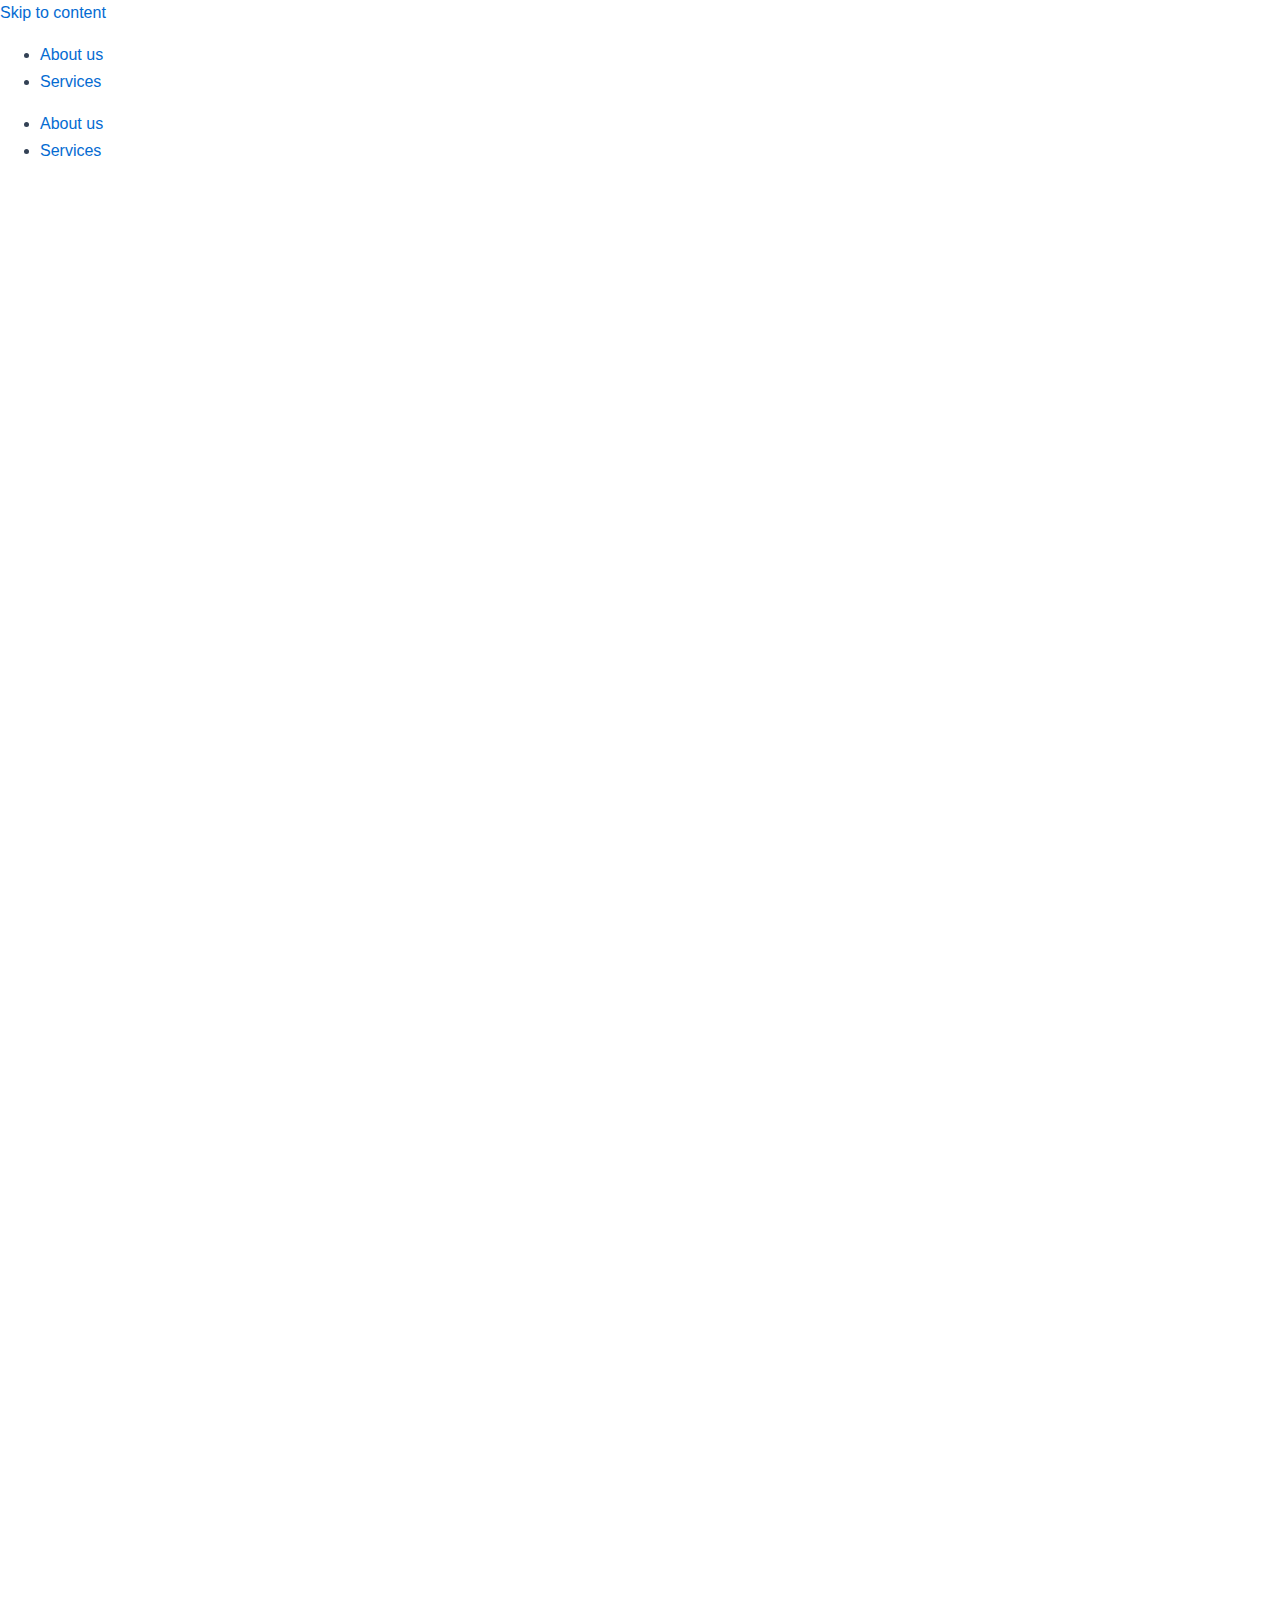
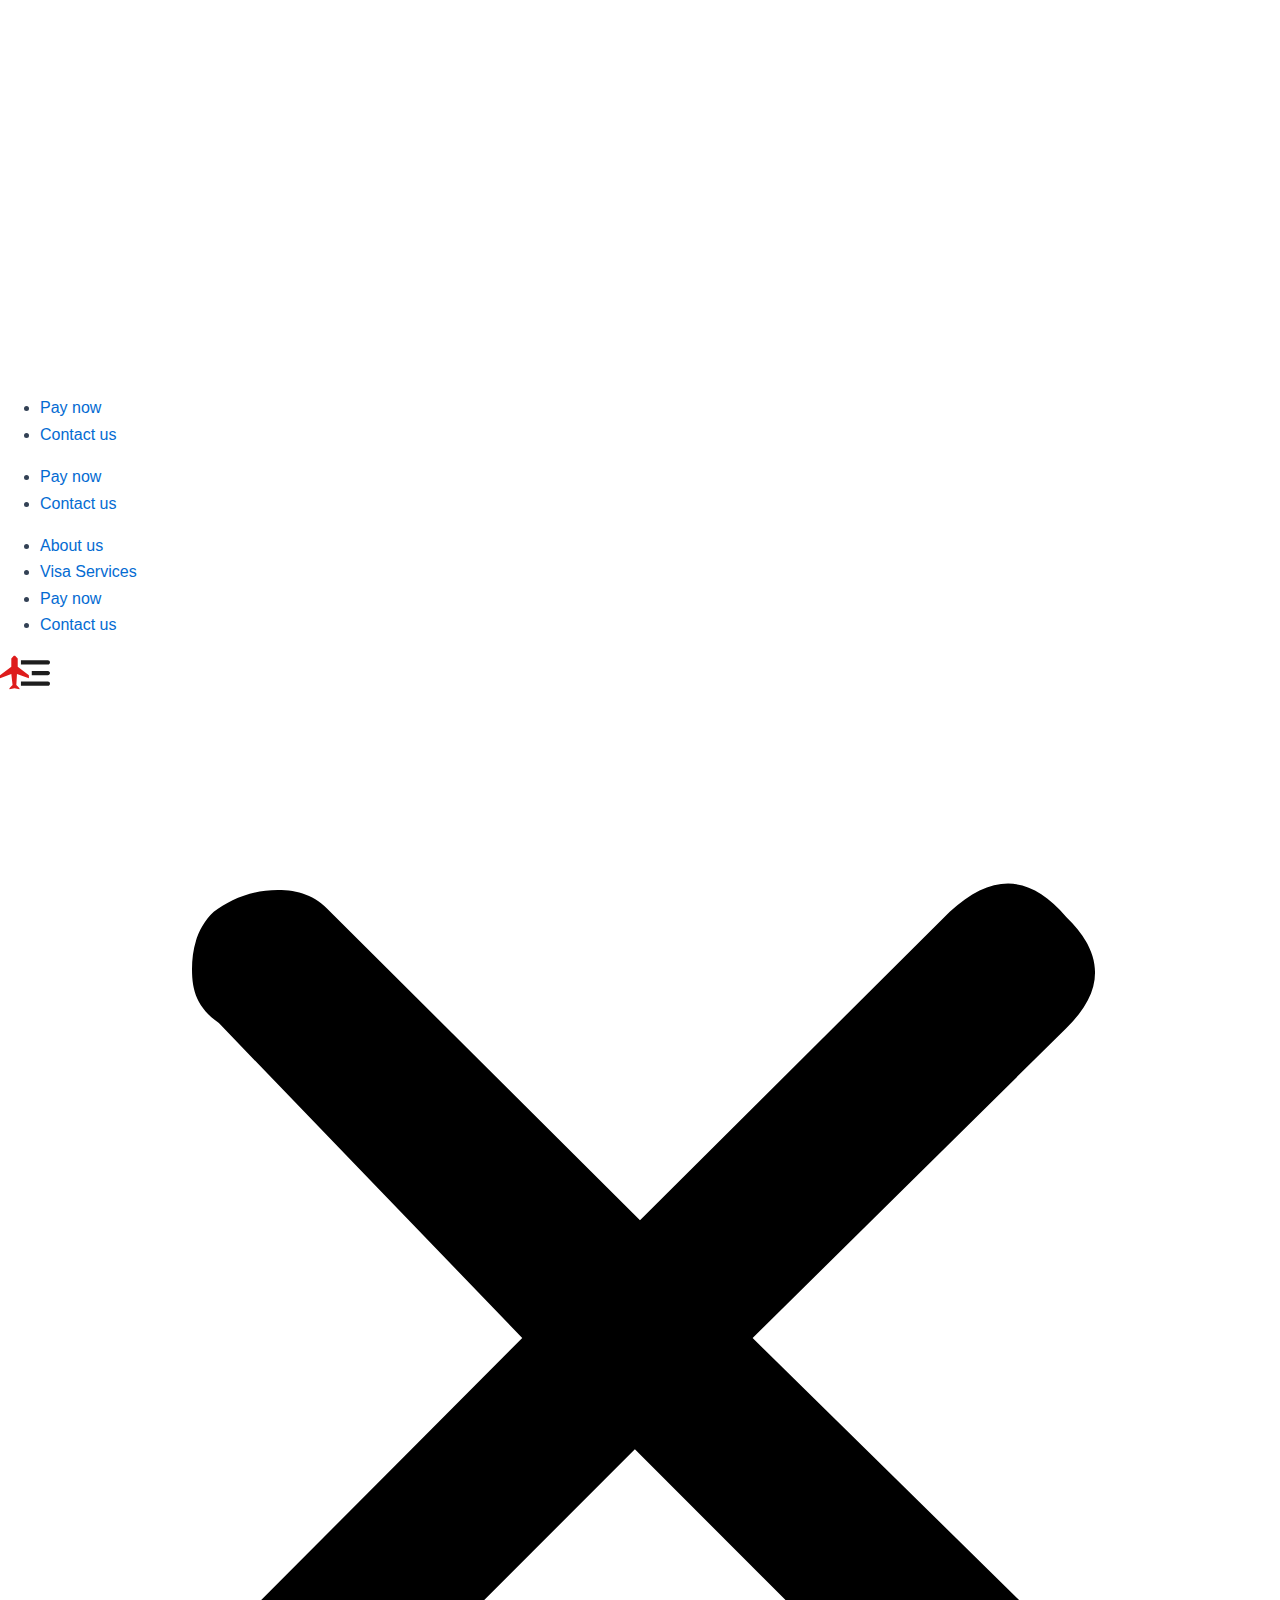
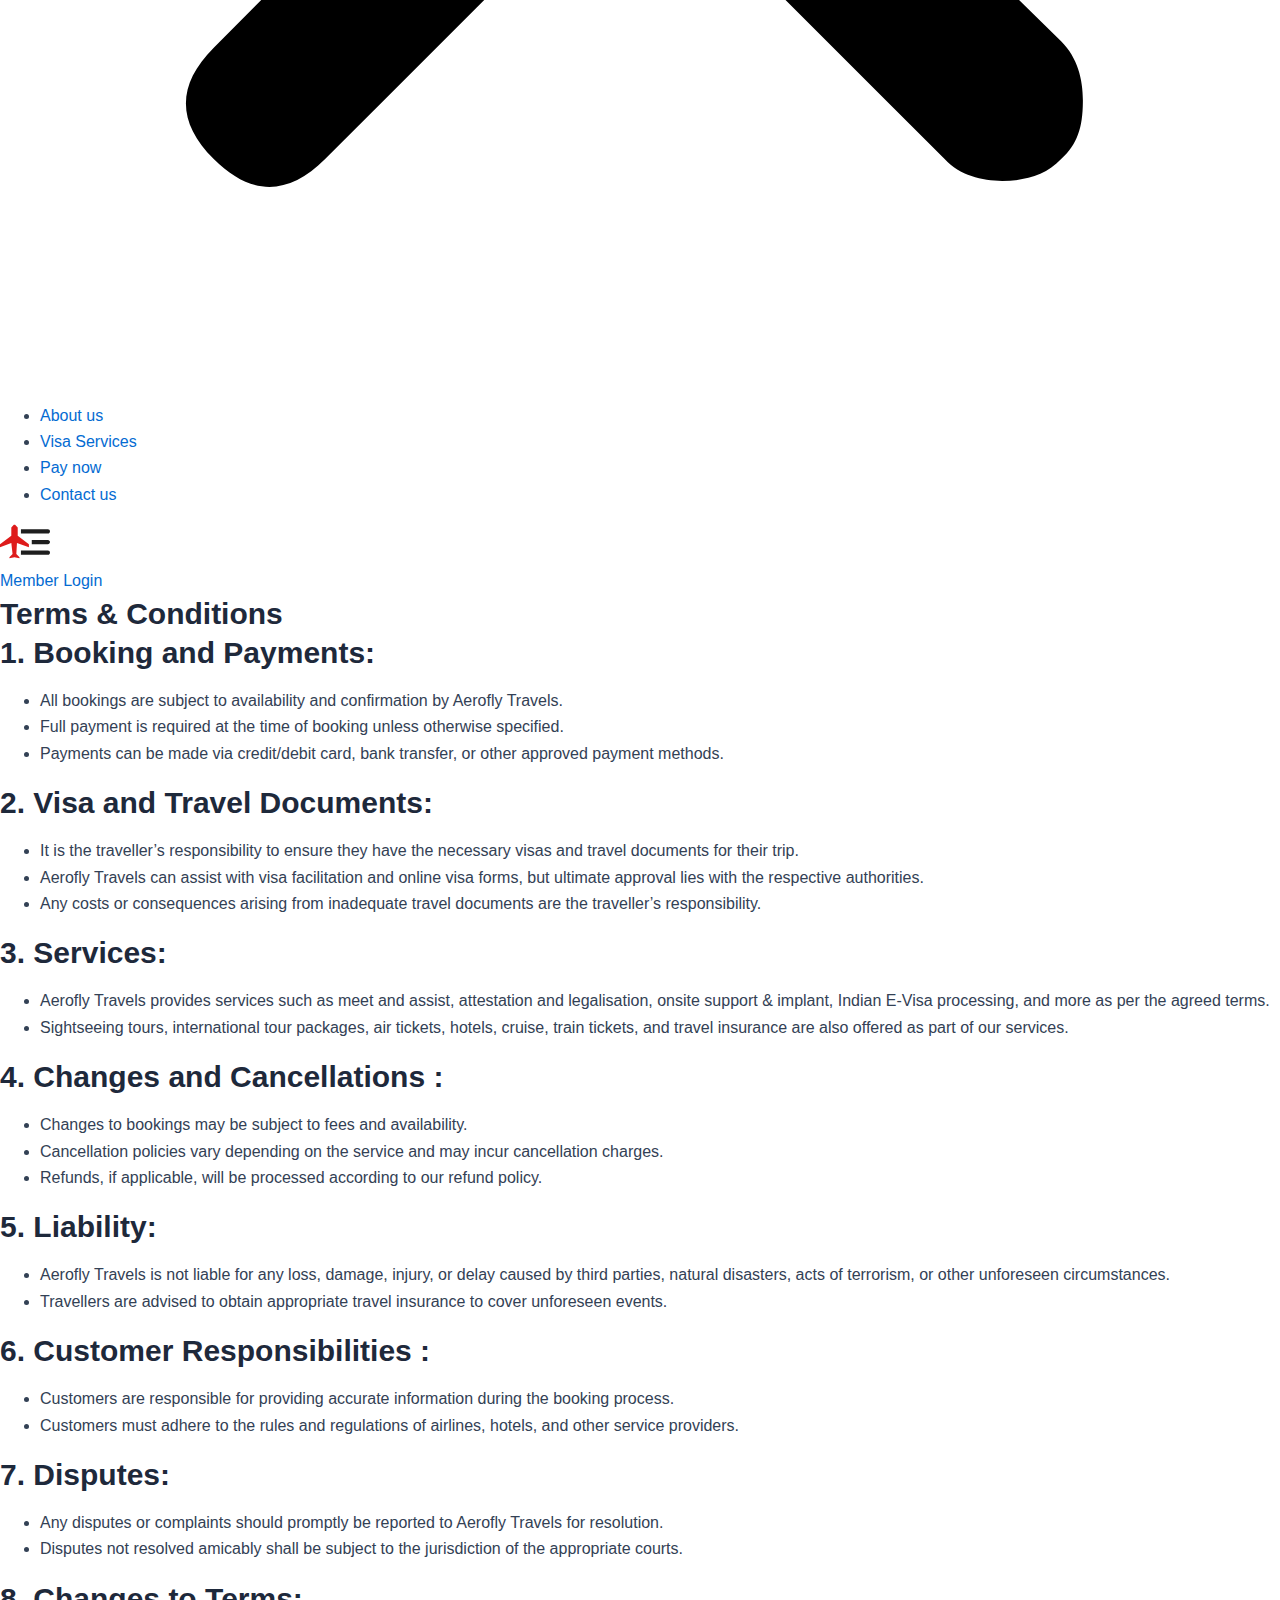
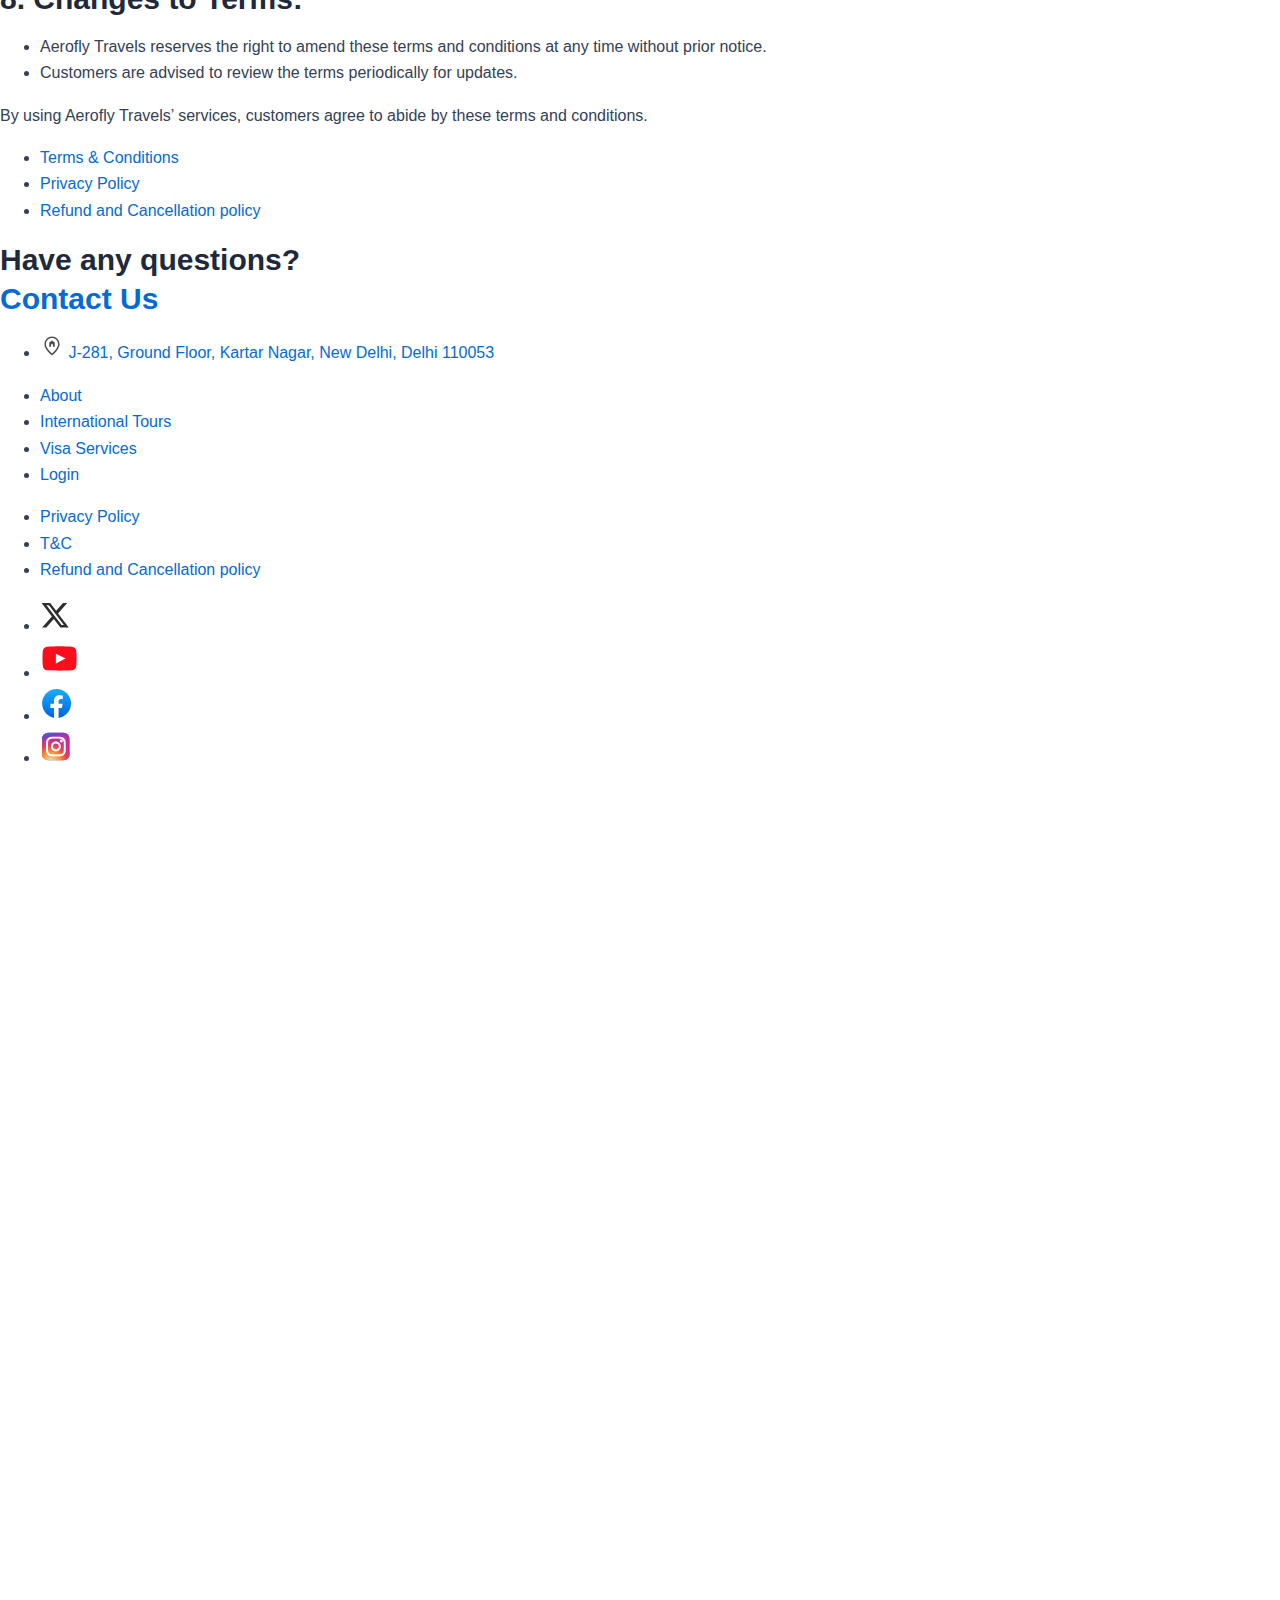
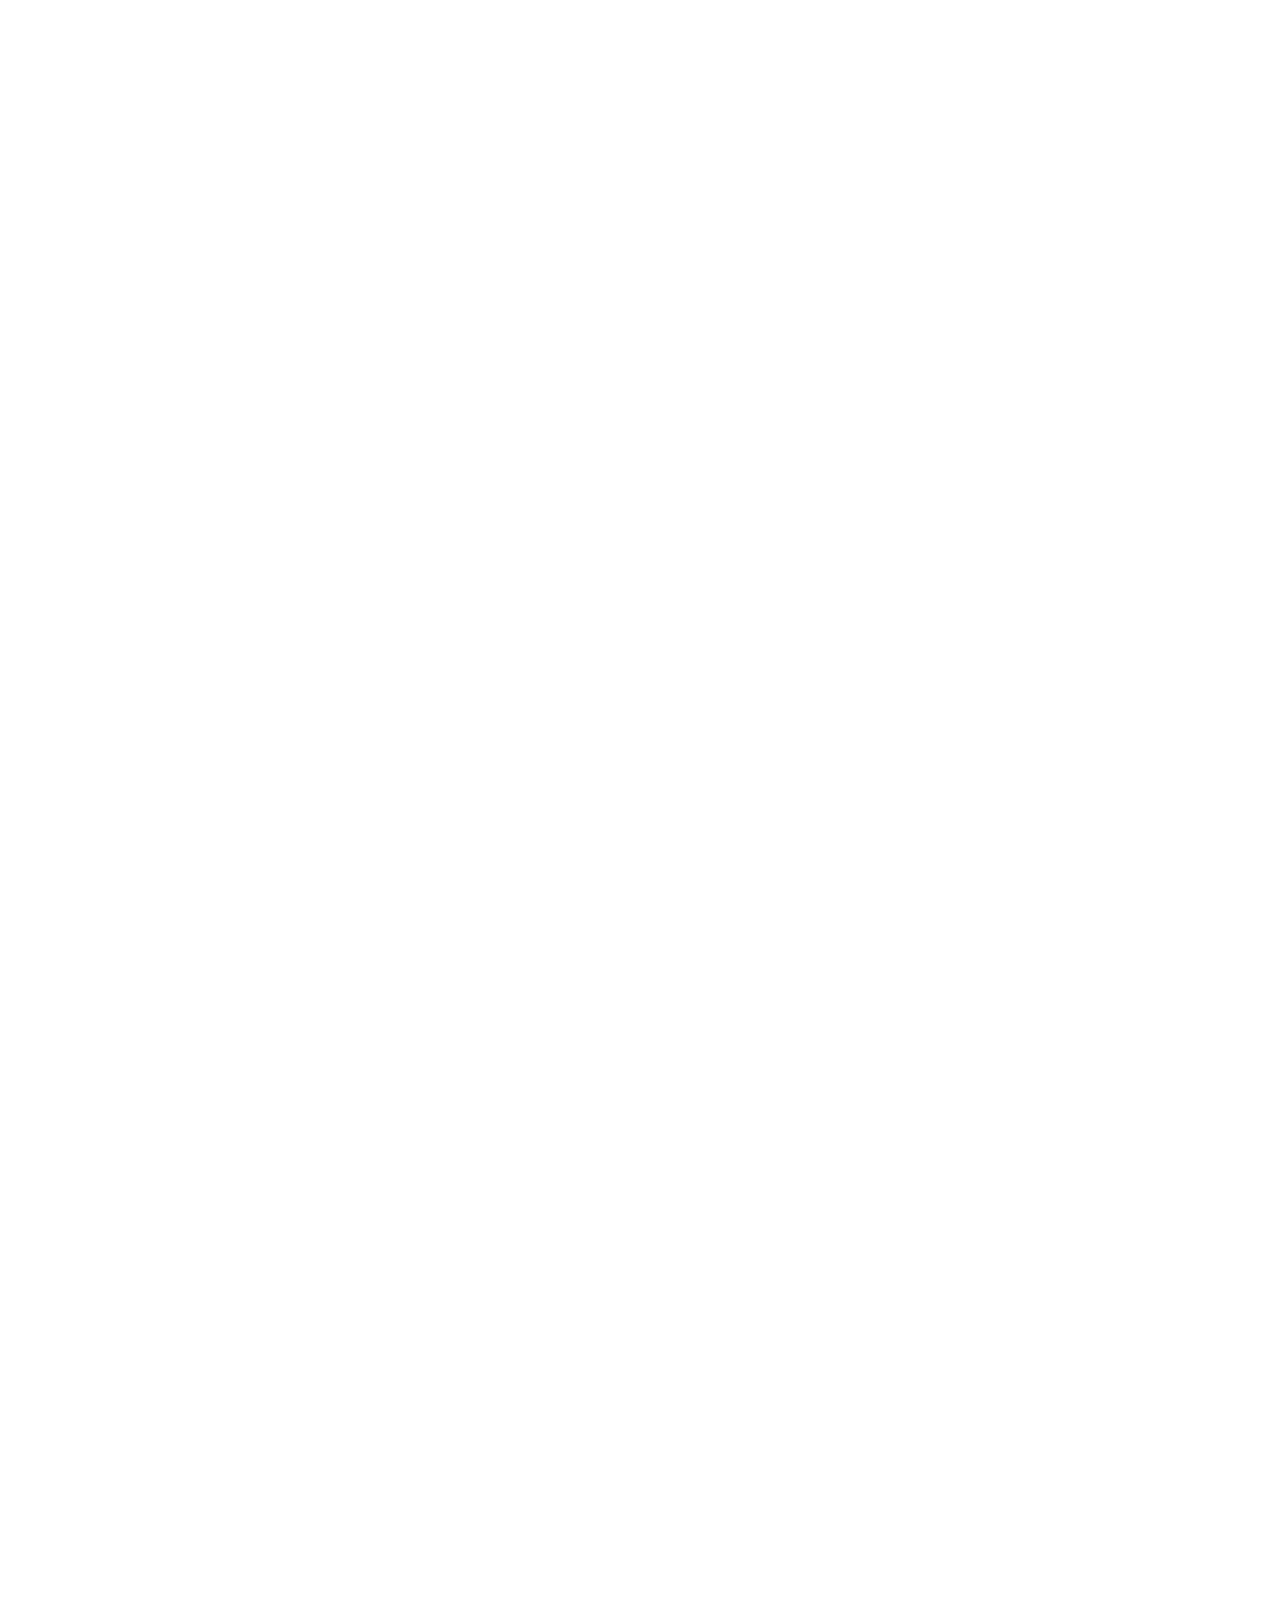
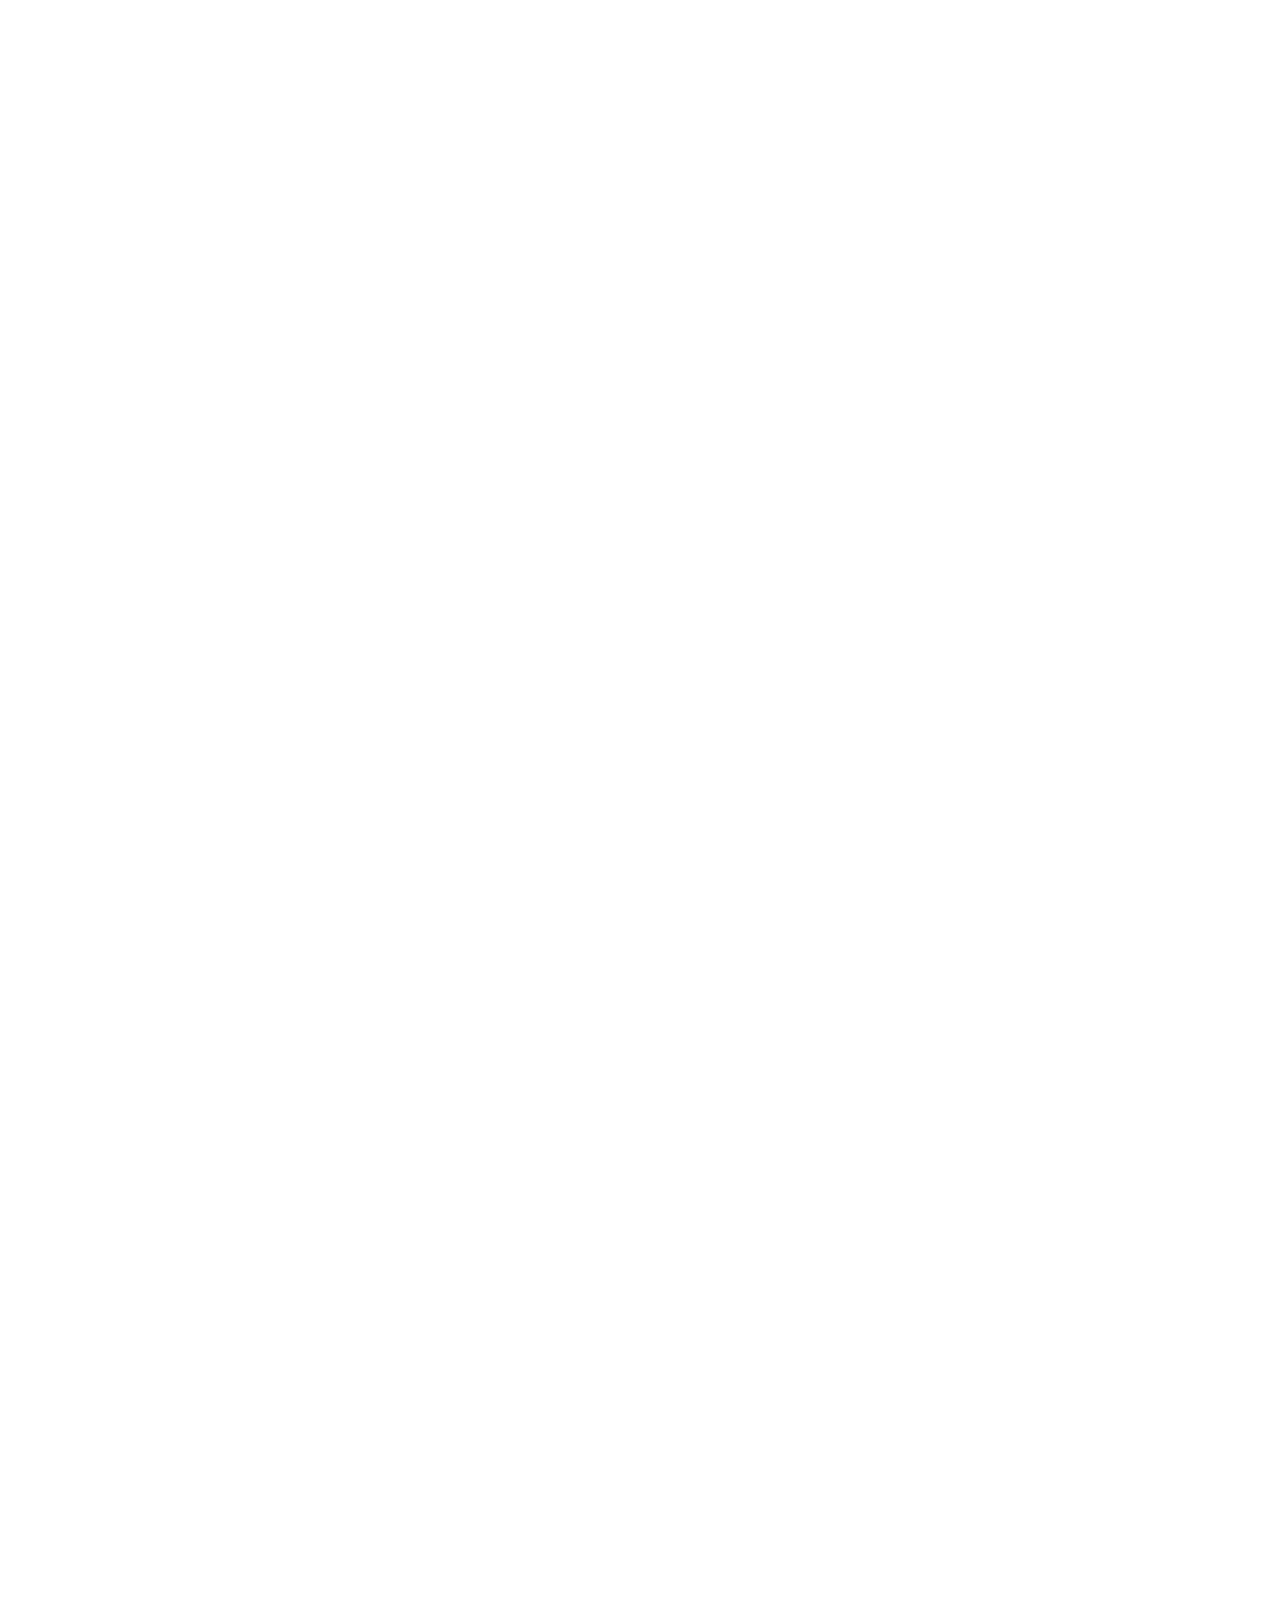
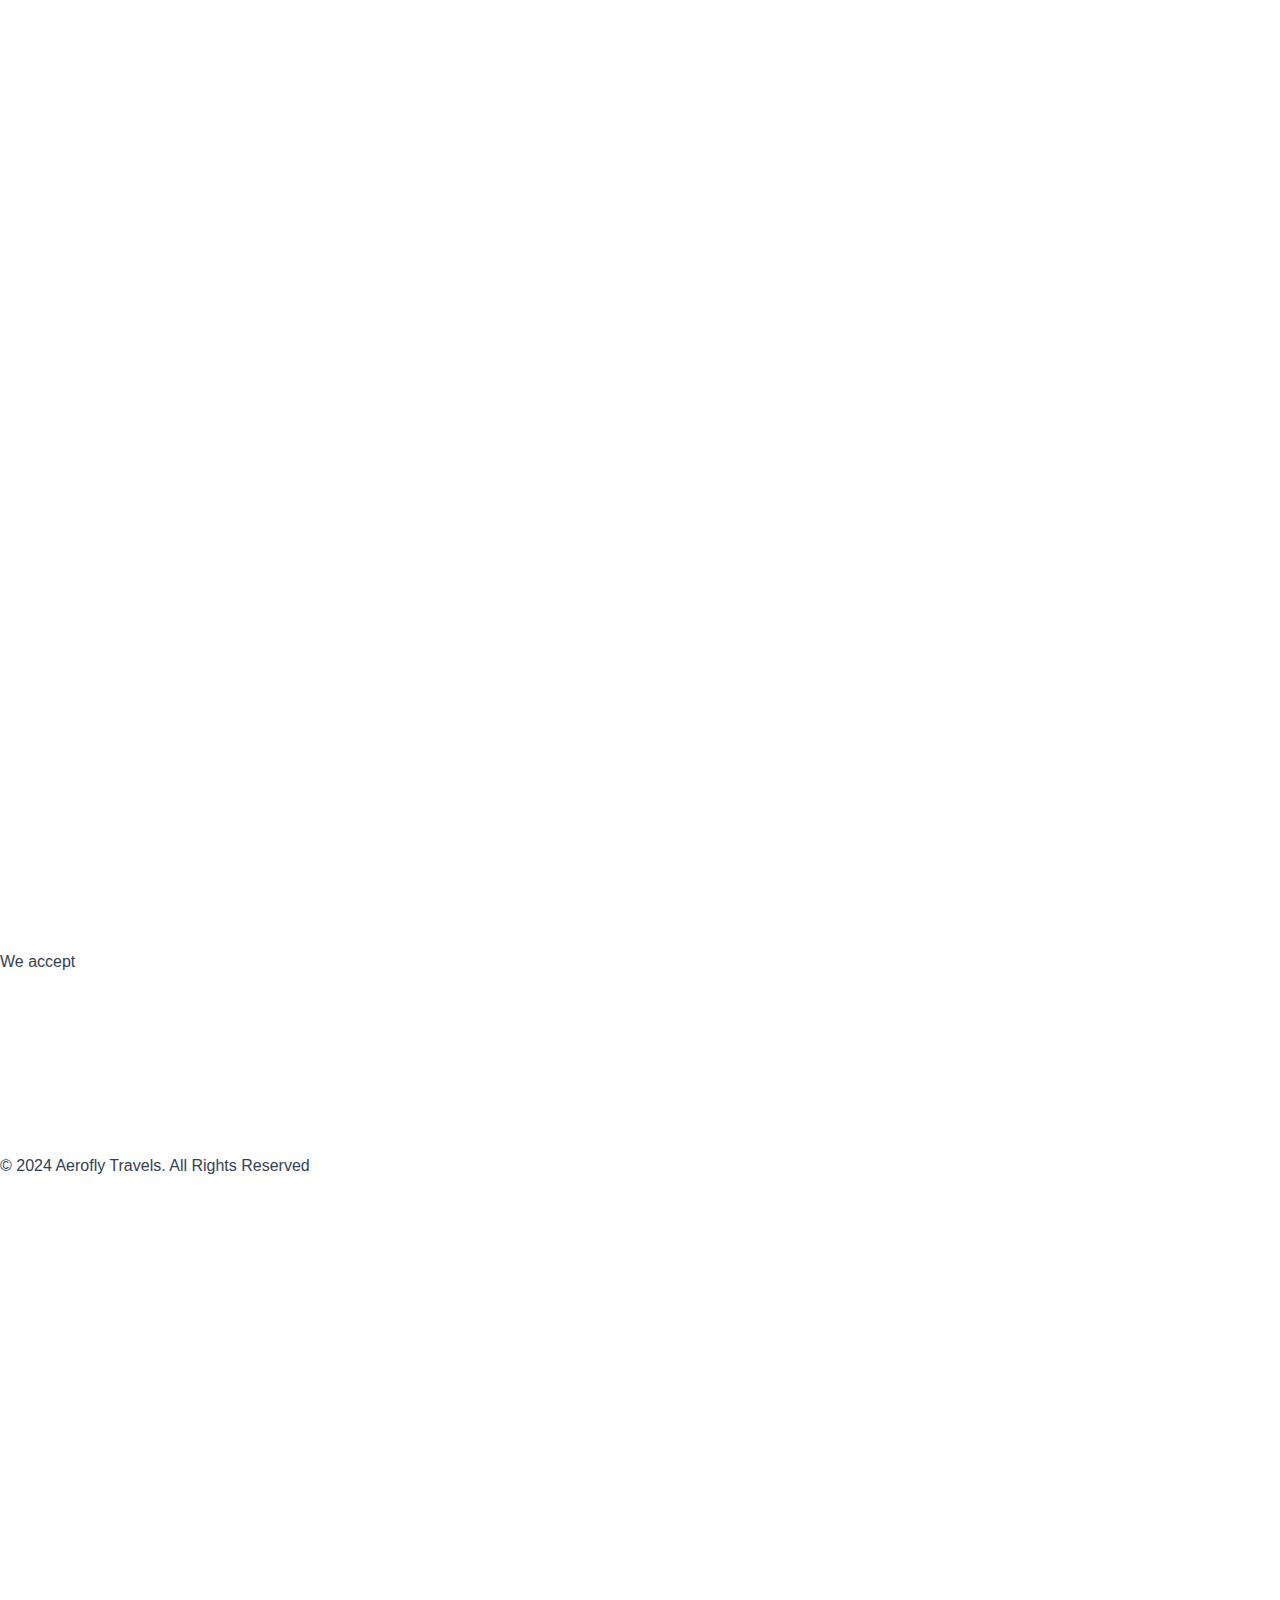
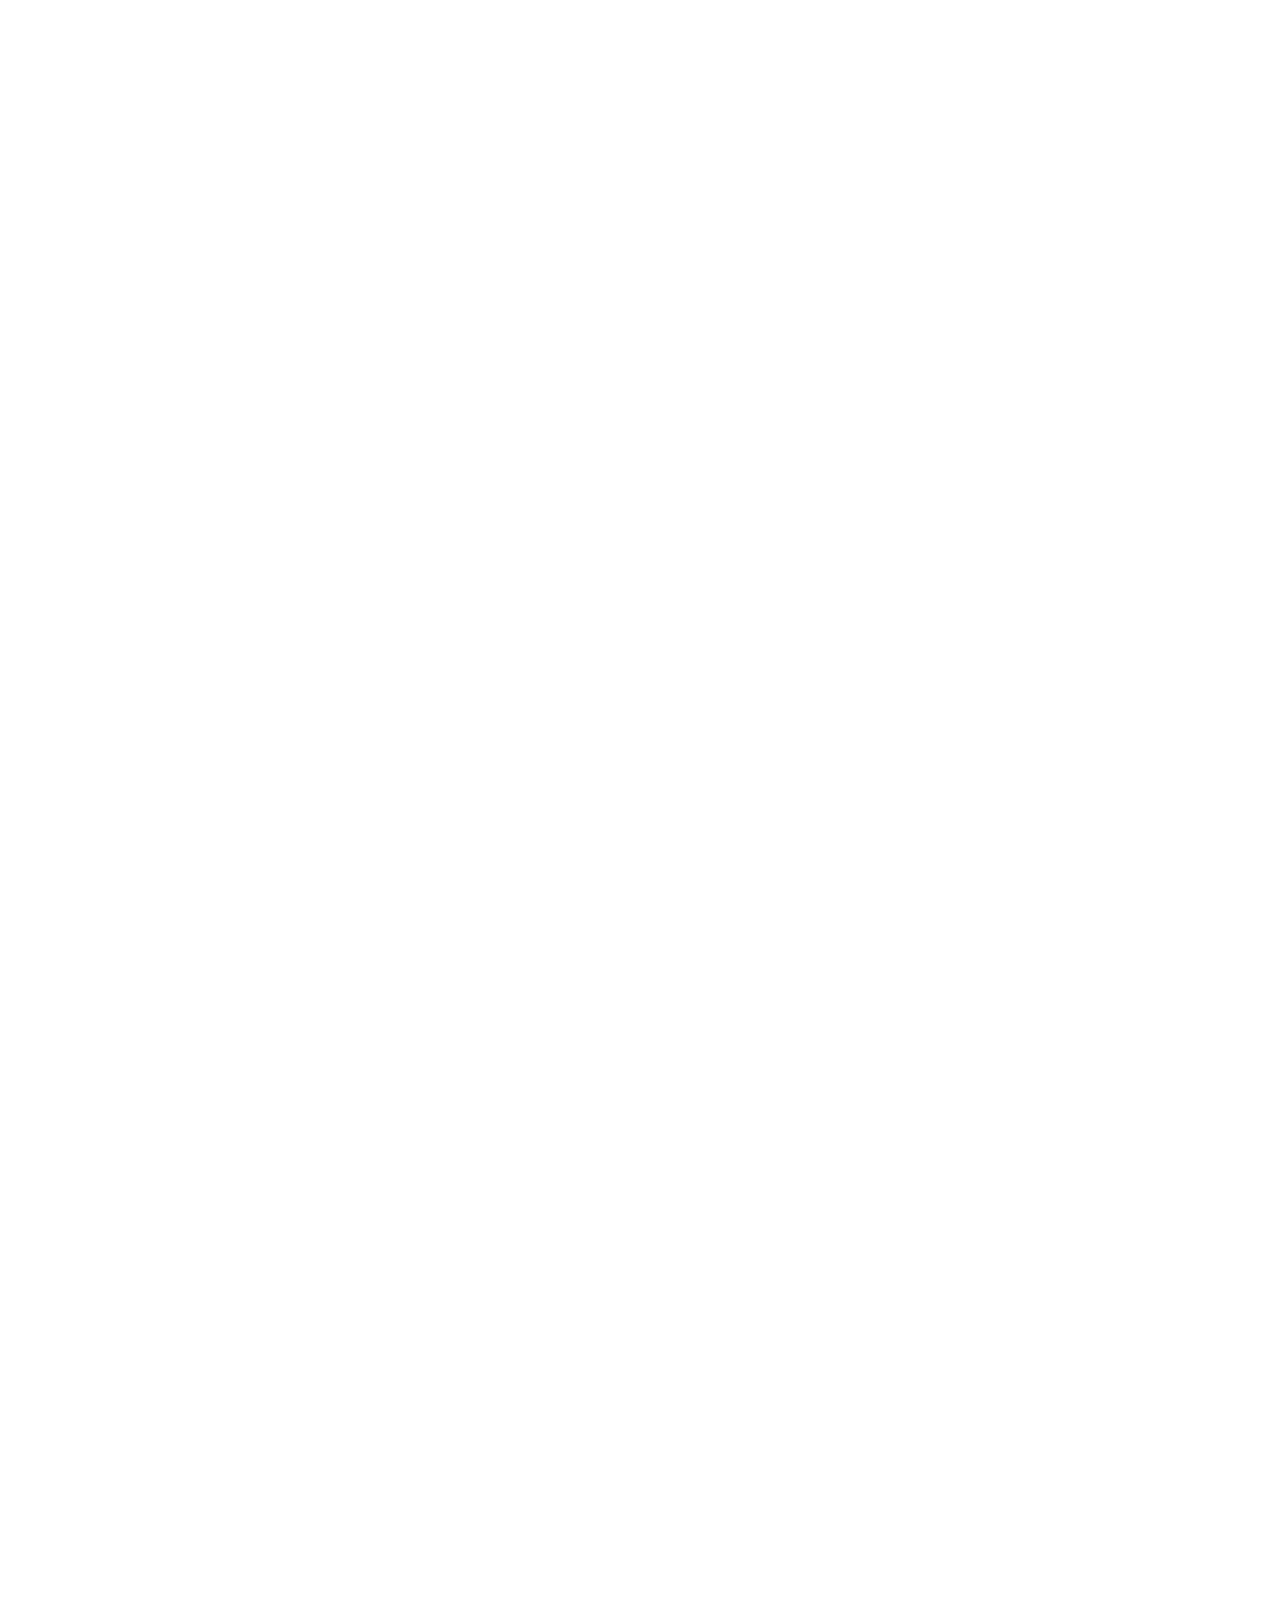
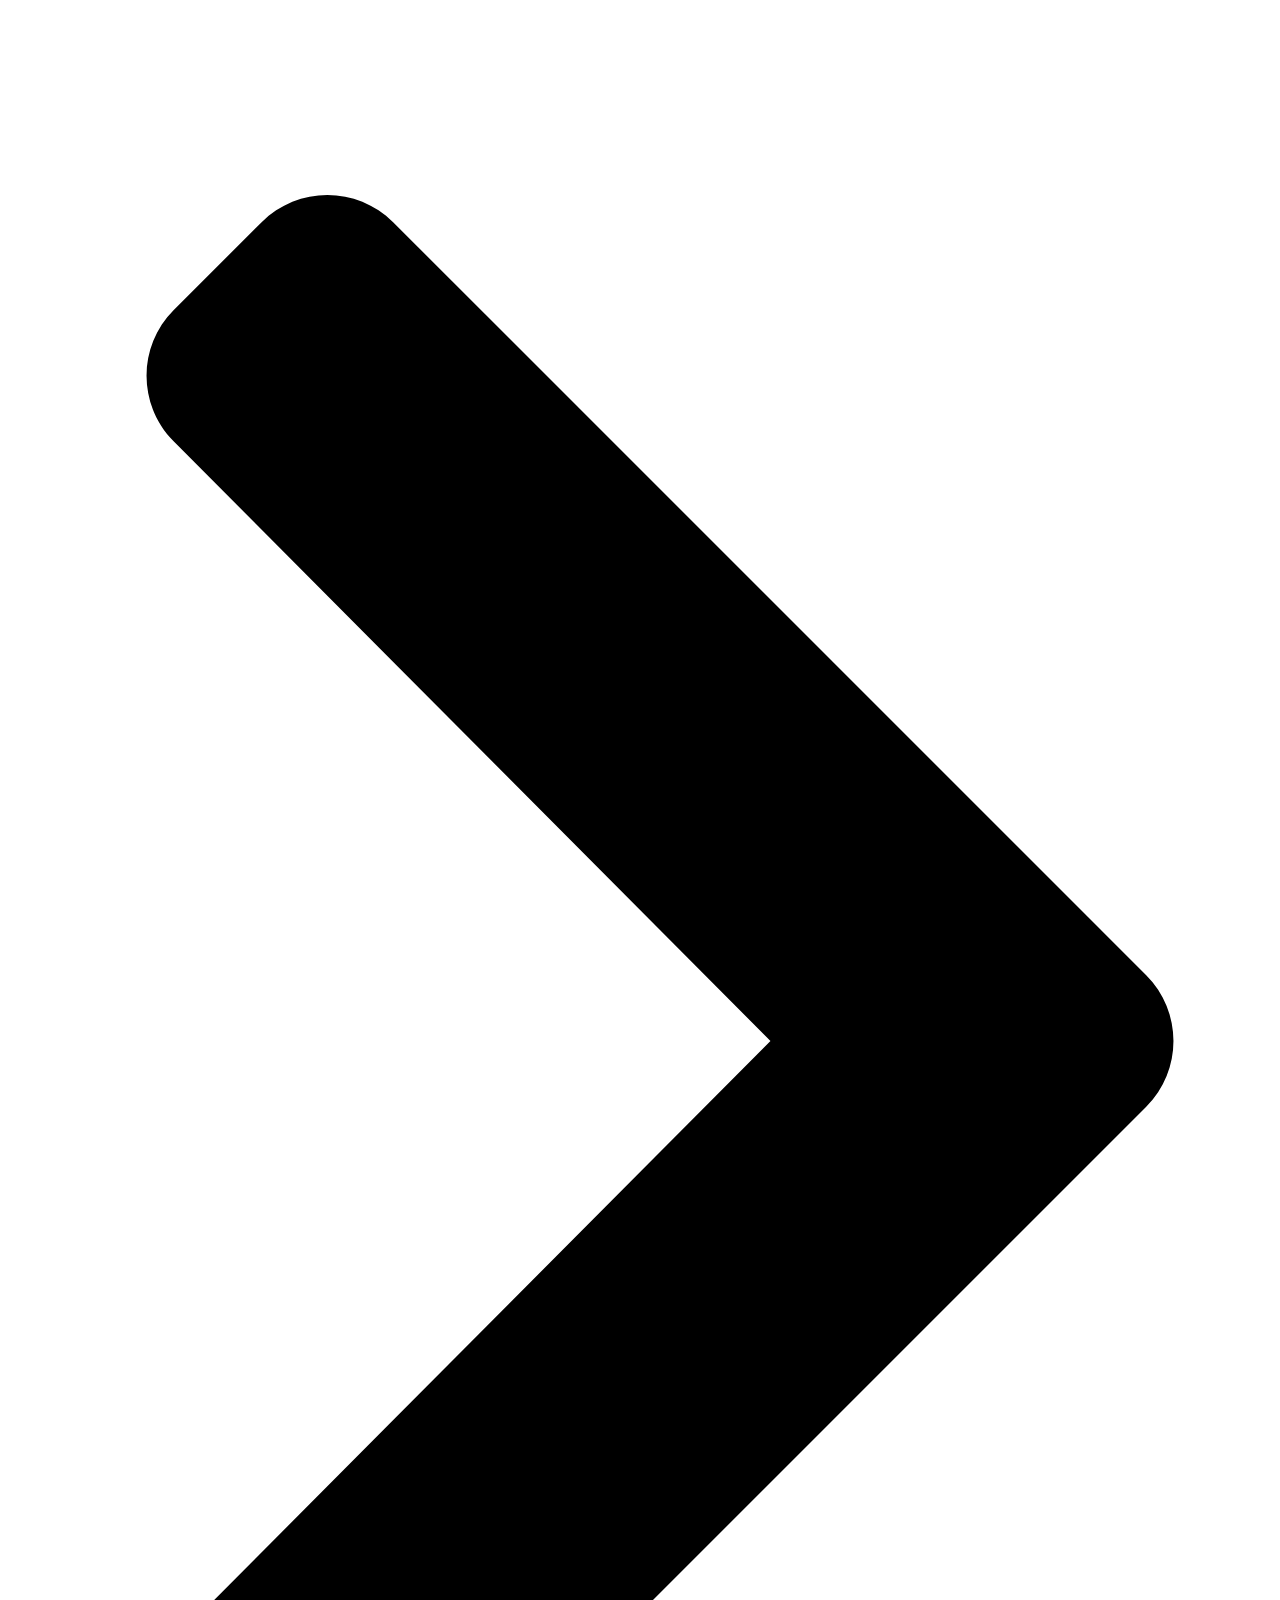
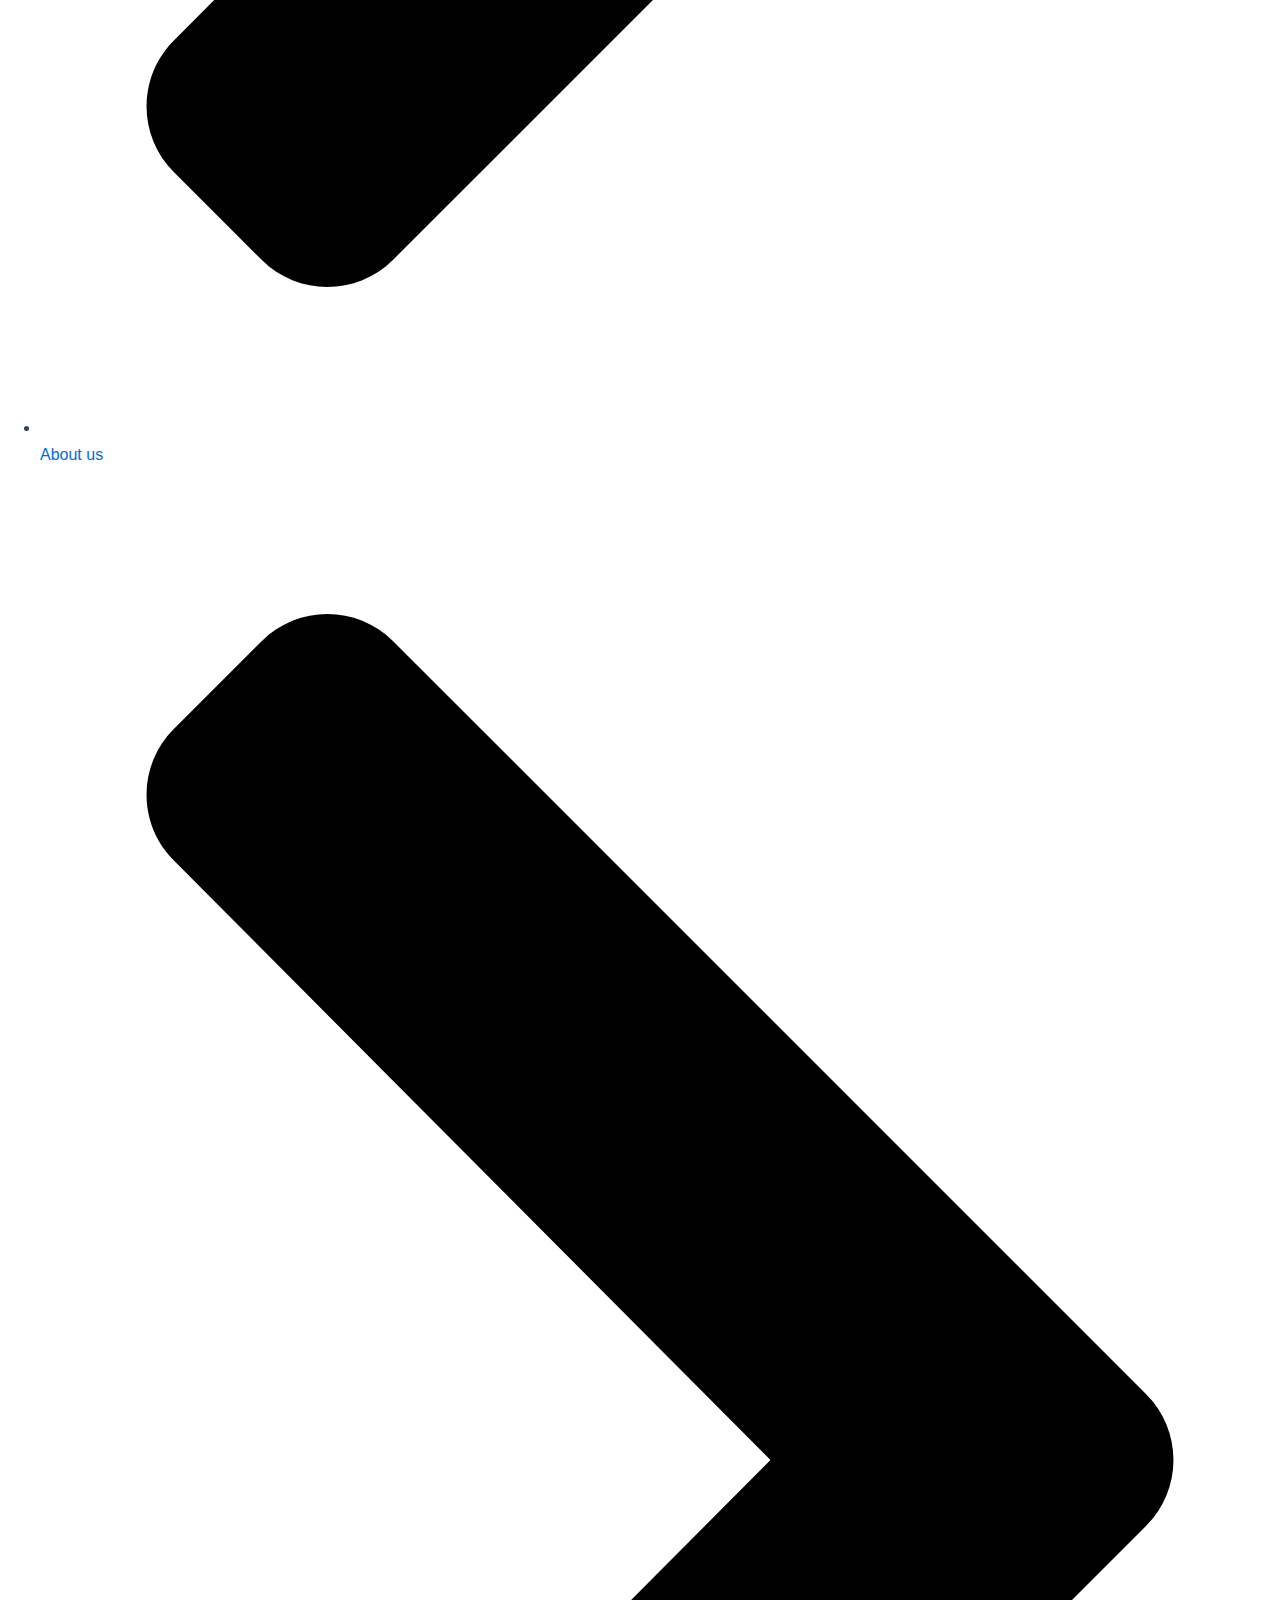
<file: jetsavetours.in/tc.html>
<!DOCTYPE html>
<html lang="en-US">
<head>
<meta charset="UTF-8">
<meta name="viewport" content="width=device-width, initial-scale=1">
	<link rel="profile" href="https://gmpg.org/xfn/11"> 
	<meta name='robots' content='index, follow, max-image-preview:large, max-snippet:-1, max-video-preview:-1' />
	<style>img:is([sizes="auto" i], [sizes^="auto," i]) { contain-intrinsic-size: 3000px 1500px }</style>
	
	<!-- This site is optimized with the Yoast SEO plugin v24.6 - https://yoast.com/wordpress/plugins/seo/ -->
	<title>Terms &amp; Conditions - Aerofly</title>
	<link rel="canonical" href="/jetsavetours.in/tc.html" />
	<meta property="og:locale" content="en_US" />
	<meta property="og:type" content="article" />
	<meta property="og:title" content="Terms &amp; Conditions - Aerofly" />
	<meta property="og:description" content="1. Booking and Payments: All bookings are subject to availability and confirmation by Aerofly Travels. Full payment is required [&hellip;]" />
	<meta property="og:url" content="/jetsavetours.in/tc.html" />
	<meta property="og:site_name" content="Aerofly" />
	<meta property="article:modified_time" content="2025-02-28T12:03:17+00:00" />
	<meta name="twitter:card" content="summary_large_image" />
	<meta name="twitter:label1" content="Est. reading time" />
	<meta name="twitter:data1" content="2 minutes" />
	<script type="application/ld+json" class="yoast-schema-graph">{"@context":"https://schema.org","@graph":[{"@type":"WebPage","@id":"/jetsavetours.in/tc.html","url":"/jetsavetours.in/tc.html","name":"Terms & Conditions - Aerofly","isPartOf":{"@id":"https://jetsavetours.in/#website"},"datePublished":"2024-03-18T11:26:34+00:00","dateModified":"2025-02-28T12:03:17+00:00","breadcrumb":{"@id":"/jetsavetours.in/tc.html#breadcrumb"},"inLanguage":"en-US","potentialAction":[{"@type":"ReadAction","target":["/jetsavetours.in/tc.html"]}]},{"@type":"BreadcrumbList","@id":"/jetsavetours.in/tc.html#breadcrumb","itemListElement":[{"@type":"ListItem","position":1,"name":"Home","item":"https://jetsavetours.in/"},{"@type":"ListItem","position":2,"name":"Terms &#038; Conditions"}]},{"@type":"WebSite","@id":"https://jetsavetours.in/#website","url":"https://jetsavetours.in/","name":"Aerofly","description":"","publisher":{"@id":"https://jetsavetours.in/#organization"},"potentialAction":[{"@type":"SearchAction","target":{"@type":"EntryPoint","urlTemplate":"https://jetsavetours.in/?s={search_term_string}"},"query-input":{"@type":"PropertyValueSpecification","valueRequired":true,"valueName":"search_term_string"}}],"inLanguage":"en-US"},{"@type":"Organization","@id":"https://jetsavetours.in/#organization","name":"Aerofly","url":"https://jetsavetours.in/","logo":{"@type":"ImageObject","inLanguage":"en-US","@id":"https://jetsavetours.in/#/schema/logo/image/","url":"/jetsavetours.in/wp-content/uploads/2024/03/logo.png","contentUrl":"/jetsavetours.in/wp-content/uploads/2024/03/logo.png","width":3886,"height":1791,"caption":"Aerofly"},"image":{"@id":"https://jetsavetours.in/#/schema/logo/image/"}}]}</script>
	<!-- / Yoast SEO plugin. -->


<link rel="alternate" type="application/rss+xml" title="Aerofly &raquo; Feed" href="https://jetsavetours.in/feed/" />
<link rel="alternate" type="application/rss+xml" title="Aerofly &raquo; Comments Feed" href="https://jetsavetours.in/comments/feed/" />
<script>
window._wpemojiSettings = {"baseUrl":"https:\/\/s.w.org\/images\/core\/emoji\/15.0.3\/72x72\/","ext":".png","svgUrl":"https:\/\/s.w.org\/images\/core\/emoji\/15.0.3\/svg\/","svgExt":".svg","source":{"concatemoji":"https:\/\/jetsavetours.in\/wp-includes\/js\/wp-emoji-release.min.js?ver=6.7.2"}};
/*! This file is auto-generated */
!function(i,n){var o,s,e;function c(e){try{var t={supportTests:e,timestamp:(new Date).valueOf()};sessionStorage.setItem(o,JSON.stringify(t))}catch(e){}}function p(e,t,n){e.clearRect(0,0,e.canvas.width,e.canvas.height),e.fillText(t,0,0);var t=new Uint32Array(e.getImageData(0,0,e.canvas.width,e.canvas.height).data),r=(e.clearRect(0,0,e.canvas.width,e.canvas.height),e.fillText(n,0,0),new Uint32Array(e.getImageData(0,0,e.canvas.width,e.canvas.height).data));return t.every(function(e,t){return e===r[t]})}function u(e,t,n){switch(t){case"flag":return n(e,"\ud83c\udff3\ufe0f\u200d\u26a7\ufe0f","\ud83c\udff3\ufe0f\u200b\u26a7\ufe0f")?!1:!n(e,"\ud83c\uddfa\ud83c\uddf3","\ud83c\uddfa\u200b\ud83c\uddf3")&&!n(e,"\ud83c\udff4\udb40\udc67\udb40\udc62\udb40\udc65\udb40\udc6e\udb40\udc67\udb40\udc7f","\ud83c\udff4\u200b\udb40\udc67\u200b\udb40\udc62\u200b\udb40\udc65\u200b\udb40\udc6e\u200b\udb40\udc67\u200b\udb40\udc7f");case"emoji":return!n(e,"\ud83d\udc26\u200d\u2b1b","\ud83d\udc26\u200b\u2b1b")}return!1}function f(e,t,n){var r="undefined"!=typeof WorkerGlobalScope&&self instanceof WorkerGlobalScope?new OffscreenCanvas(300,150):i.createElement("canvas"),a=r.getContext("2d",{willReadFrequently:!0}),o=(a.textBaseline="top",a.font="600 32px Arial",{});return e.forEach(function(e){o[e]=t(a,e,n)}),o}function t(e){var t=i.createElement("script");t.src=e,t.defer=!0,i.head.appendChild(t)}"undefined"!=typeof Promise&&(o="wpEmojiSettingsSupports",s=["flag","emoji"],n.supports={everything:!0,everythingExceptFlag:!0},e=new Promise(function(e){i.addEventListener("DOMContentLoaded",e,{once:!0})}),new Promise(function(t){var n=function(){try{var e=JSON.parse(sessionStorage.getItem(o));if("object"==typeof e&&"number"==typeof e.timestamp&&(new Date).valueOf()<e.timestamp+604800&&"object"==typeof e.supportTests)return e.supportTests}catch(e){}return null}();if(!n){if("undefined"!=typeof Worker&&"undefined"!=typeof OffscreenCanvas&&"undefined"!=typeof URL&&URL.createObjectURL&&"undefined"!=typeof Blob)try{var e="postMessage("+f.toString()+"("+[JSON.stringify(s),u.toString(),p.toString()].join(",")+"));",r=new Blob([e],{type:"text/javascript"}),a=new Worker(URL.createObjectURL(r),{name:"wpTestEmojiSupports"});return void(a.onmessage=function(e){c(n=e.data),a.terminate(),t(n)})}catch(e){}c(n=f(s,u,p))}t(n)}).then(function(e){for(var t in e)n.supports[t]=e[t],n.supports.everything=n.supports.everything&&n.supports[t],"flag"!==t&&(n.supports.everythingExceptFlag=n.supports.everythingExceptFlag&&n.supports[t]);n.supports.everythingExceptFlag=n.supports.everythingExceptFlag&&!n.supports.flag,n.DOMReady=!1,n.readyCallback=function(){n.DOMReady=!0}}).then(function(){return e}).then(function(){var e;n.supports.everything||(n.readyCallback(),(e=n.source||{}).concatemoji?t(e.concatemoji):e.wpemoji&&e.twemoji&&(t(e.twemoji),t(e.wpemoji)))}))}((window,document),window._wpemojiSettings);
</script>
<link rel='stylesheet' id='astra-theme-css-css' href='https://jetsavetours.in/wp-content/themes/astra/assets/css/minified/main.min.css?ver=4.9.0' media='all' />
<style id='astra-theme-css-inline-css'>
:root{--ast-post-nav-space:0;--ast-container-default-xlg-padding:2.5em;--ast-container-default-lg-padding:2.5em;--ast-container-default-slg-padding:2em;--ast-container-default-md-padding:2.5em;--ast-container-default-sm-padding:2.5em;--ast-container-default-xs-padding:2.4em;--ast-container-default-xxs-padding:1.8em;--ast-code-block-background:#ECEFF3;--ast-comment-inputs-background:#F9FAFB;--ast-normal-container-width:1200px;--ast-narrow-container-width:750px;--ast-blog-title-font-weight:600;--ast-blog-meta-weight:600;--ast-global-color-primary:var(--ast-global-color-5);--ast-global-color-secondary:var(--ast-global-color-4);--ast-global-color-alternate-background:var(--ast-global-color-7);--ast-global-color-subtle-background:var(--ast-global-color-6);--ast-bg-style-guide:#F8FAFC;--ast-shadow-style-guide:0px 0px 4px 0 #00000057;--ast-global-dark-bg-style:#fff;--ast-global-dark-lfs:#fbfbfb;--ast-widget-bg-color:#fafafa;--ast-wc-container-head-bg-color:#fbfbfb;--ast-title-layout-bg:#eeeeee;--ast-search-border-color:#e7e7e7;--ast-lifter-hover-bg:#e6e6e6;--ast-gallery-block-color:#000;--srfm-color-input-label:var(--ast-global-color-2);}html{font-size:100%;}a{color:var(--ast-global-color-0);}a:hover,a:focus{color:var(--ast-global-color-1);}body,button,input,select,textarea,.ast-button,.ast-custom-button{font-family:-apple-system,BlinkMacSystemFont,Segoe UI,Roboto,Oxygen-Sans,Ubuntu,Cantarell,Helvetica Neue,sans-serif;font-weight:400;font-size:16px;font-size:1rem;line-height:var(--ast-body-line-height,1.65em);}blockquote{color:var(--ast-global-color-3);}h1,.entry-content h1,h2,.entry-content h2,h3,.entry-content h3,h4,.entry-content h4,h5,.entry-content h5,h6,.entry-content h6,.site-title,.site-title a{font-weight:600;}.ast-site-identity .site-title a{color:var(--ast-global-color-2);}.site-title{font-size:26px;font-size:1.625rem;display:block;}.site-header .site-description{font-size:15px;font-size:0.9375rem;display:none;}.entry-title{font-size:20px;font-size:1.25rem;}.ast-blog-single-element.ast-taxonomy-container a{font-size:14px;font-size:0.875rem;}.ast-blog-meta-container{font-size:13px;font-size:0.8125rem;}.archive .ast-article-post .ast-article-inner,.blog .ast-article-post .ast-article-inner,.archive .ast-article-post .ast-article-inner:hover,.blog .ast-article-post .ast-article-inner:hover{border-top-left-radius:6px;border-top-right-radius:6px;border-bottom-right-radius:6px;border-bottom-left-radius:6px;overflow:hidden;}h1,.entry-content h1{font-size:36px;font-size:2.25rem;font-weight:600;line-height:1.4em;}h2,.entry-content h2{font-size:30px;font-size:1.875rem;font-weight:600;line-height:1.3em;}h3,.entry-content h3{font-size:24px;font-size:1.5rem;font-weight:600;line-height:1.3em;}h4,.entry-content h4{font-size:20px;font-size:1.25rem;line-height:1.2em;font-weight:600;}h5,.entry-content h5{font-size:16px;font-size:1rem;line-height:1.2em;font-weight:600;}h6,.entry-content h6{font-size:16px;font-size:1rem;line-height:1.25em;font-weight:600;}::selection{background-color:var(--ast-global-color-0);color:#ffffff;}body,h1,.entry-title a,.entry-content h1,h2,.entry-content h2,h3,.entry-content h3,h4,.entry-content h4,h5,.entry-content h5,h6,.entry-content h6{color:var(--ast-global-color-3);}.tagcloud a:hover,.tagcloud a:focus,.tagcloud a.current-item{color:#ffffff;border-color:var(--ast-global-color-0);background-color:var(--ast-global-color-0);}input:focus,input[type="text"]:focus,input[type="email"]:focus,input[type="url"]:focus,input[type="password"]:focus,input[type="reset"]:focus,input[type="search"]:focus,textarea:focus{border-color:var(--ast-global-color-0);}input[type="radio"]:checked,input[type=reset],input[type="checkbox"]:checked,input[type="checkbox"]:hover:checked,input[type="checkbox"]:focus:checked,input[type=range]::-webkit-slider-thumb{border-color:var(--ast-global-color-0);background-color:var(--ast-global-color-0);box-shadow:none;}.site-footer a:hover + .post-count,.site-footer a:focus + .post-count{background:var(--ast-global-color-0);border-color:var(--ast-global-color-0);}.single .nav-links .nav-previous,.single .nav-links .nav-next{color:var(--ast-global-color-0);}.entry-meta,.entry-meta *{line-height:1.45;color:var(--ast-global-color-0);font-weight:600;}.entry-meta a:not(.ast-button):hover,.entry-meta a:not(.ast-button):hover *,.entry-meta a:not(.ast-button):focus,.entry-meta a:not(.ast-button):focus *,.page-links > .page-link,.page-links .page-link:hover,.post-navigation a:hover{color:var(--ast-global-color-1);}#cat option,.secondary .calendar_wrap thead a,.secondary .calendar_wrap thead a:visited{color:var(--ast-global-color-0);}.secondary .calendar_wrap #today,.ast-progress-val span{background:var(--ast-global-color-0);}.secondary a:hover + .post-count,.secondary a:focus + .post-count{background:var(--ast-global-color-0);border-color:var(--ast-global-color-0);}.calendar_wrap #today > a{color:#ffffff;}.page-links .page-link,.single .post-navigation a{color:var(--ast-global-color-3);}.ast-search-menu-icon .search-form button.search-submit{padding:0 4px;}.ast-search-menu-icon form.search-form{padding-right:0;}.ast-search-menu-icon.slide-search input.search-field{width:0;}.ast-header-search .ast-search-menu-icon.ast-dropdown-active .search-form,.ast-header-search .ast-search-menu-icon.ast-dropdown-active .search-field:focus{transition:all 0.2s;}.search-form input.search-field:focus{outline:none;}.ast-search-menu-icon .search-form button.search-submit:focus,.ast-theme-transparent-header .ast-header-search .ast-dropdown-active .ast-icon,.ast-theme-transparent-header .ast-inline-search .search-field:focus .ast-icon{color:var(--ast-global-color-1);}.ast-header-search .slide-search .search-form{border:2px solid var(--ast-global-color-0);}.ast-header-search .slide-search .search-field{background-color:(--ast-global-dark-bg-style);}.ast-archive-title{color:var(--ast-global-color-2);}.widget-title,.widget .wp-block-heading{font-size:22px;font-size:1.375rem;color:var(--ast-global-color-2);}.ast-single-post .entry-content a,.ast-comment-content a:not(.ast-comment-edit-reply-wrap a){text-decoration:underline;}.ast-single-post .elementor-button-wrapper .elementor-button,.ast-single-post .entry-content .uagb-tab a,.ast-single-post .entry-content .uagb-ifb-cta a,.ast-single-post .entry-content .uabb-module-content a,.ast-single-post .entry-content .uagb-post-grid a,.ast-single-post .entry-content .uagb-timeline a,.ast-single-post .entry-content .uagb-toc__wrap a,.ast-single-post .entry-content .uagb-taxomony-box a,.ast-single-post .entry-content .woocommerce a,.entry-content .wp-block-latest-posts > li > a,.ast-single-post .entry-content .wp-block-file__button,li.ast-post-filter-single,.ast-single-post .ast-comment-content .comment-reply-link,.ast-single-post .ast-comment-content .comment-edit-link{text-decoration:none;}.ast-search-menu-icon.slide-search a:focus-visible:focus-visible,.astra-search-icon:focus-visible,#close:focus-visible,a:focus-visible,.ast-menu-toggle:focus-visible,.site .skip-link:focus-visible,.wp-block-loginout input:focus-visible,.wp-block-search.wp-block-search__button-inside .wp-block-search__inside-wrapper,.ast-header-navigation-arrow:focus-visible,.woocommerce .wc-proceed-to-checkout > .checkout-button:focus-visible,.woocommerce .woocommerce-MyAccount-navigation ul li a:focus-visible,.ast-orders-table__row .ast-orders-table__cell:focus-visible,.woocommerce .woocommerce-order-details .order-again > .button:focus-visible,.woocommerce .woocommerce-message a.button.wc-forward:focus-visible,.woocommerce #minus_qty:focus-visible,.woocommerce #plus_qty:focus-visible,a#ast-apply-coupon:focus-visible,.woocommerce .woocommerce-info a:focus-visible,.woocommerce .astra-shop-summary-wrap a:focus-visible,.woocommerce a.wc-forward:focus-visible,#ast-apply-coupon:focus-visible,.woocommerce-js .woocommerce-mini-cart-item a.remove:focus-visible,#close:focus-visible,.button.search-submit:focus-visible,#search_submit:focus,.normal-search:focus-visible,.ast-header-account-wrap:focus-visible,.woocommerce .ast-on-card-button.ast-quick-view-trigger:focus{outline-style:dotted;outline-color:inherit;outline-width:thin;}input:focus,input[type="text"]:focus,input[type="email"]:focus,input[type="url"]:focus,input[type="password"]:focus,input[type="reset"]:focus,input[type="search"]:focus,input[type="number"]:focus,textarea:focus,.wp-block-search__input:focus,[data-section="section-header-mobile-trigger"] .ast-button-wrap .ast-mobile-menu-trigger-minimal:focus,.ast-mobile-popup-drawer.active .menu-toggle-close:focus,.woocommerce-ordering select.orderby:focus,#ast-scroll-top:focus,#coupon_code:focus,.woocommerce-page #comment:focus,.woocommerce #reviews #respond input#submit:focus,.woocommerce a.add_to_cart_button:focus,.woocommerce .button.single_add_to_cart_button:focus,.woocommerce .woocommerce-cart-form button:focus,.woocommerce .woocommerce-cart-form__cart-item .quantity .qty:focus,.woocommerce .woocommerce-billing-fields .woocommerce-billing-fields__field-wrapper .woocommerce-input-wrapper > .input-text:focus,.woocommerce #order_comments:focus,.woocommerce #place_order:focus,.woocommerce .woocommerce-address-fields .woocommerce-address-fields__field-wrapper .woocommerce-input-wrapper > .input-text:focus,.woocommerce .woocommerce-MyAccount-content form button:focus,.woocommerce .woocommerce-MyAccount-content .woocommerce-EditAccountForm .woocommerce-form-row .woocommerce-Input.input-text:focus,.woocommerce .ast-woocommerce-container .woocommerce-pagination ul.page-numbers li a:focus,body #content .woocommerce form .form-row .select2-container--default .select2-selection--single:focus,#ast-coupon-code:focus,.woocommerce.woocommerce-js .quantity input[type=number]:focus,.woocommerce-js .woocommerce-mini-cart-item .quantity input[type=number]:focus,.woocommerce p#ast-coupon-trigger:focus{border-style:dotted;border-color:inherit;border-width:thin;}input{outline:none;}.ast-logo-title-inline .site-logo-img{padding-right:1em;}.site-logo-img img{ transition:all 0.2s linear;}body .ast-oembed-container *{position:absolute;top:0;width:100%;height:100%;left:0;}body .wp-block-embed-pocket-casts .ast-oembed-container *{position:unset;}.ast-single-post-featured-section + article {margin-top: 2em;}.site-content .ast-single-post-featured-section img {width: 100%;overflow: hidden;object-fit: cover;}.ast-separate-container .site-content .ast-single-post-featured-section + article {margin-top: -80px;z-index: 9;position: relative;border-radius: 4px;}@media (min-width: 922px) {.ast-no-sidebar .site-content .ast-article-image-container--wide {margin-left: -120px;margin-right: -120px;max-width: unset;width: unset;}.ast-left-sidebar .site-content .ast-article-image-container--wide,.ast-right-sidebar .site-content .ast-article-image-container--wide {margin-left: -10px;margin-right: -10px;}.site-content .ast-article-image-container--full {margin-left: calc( -50vw + 50%);margin-right: calc( -50vw + 50%);max-width: 100vw;width: 100vw;}.ast-left-sidebar .site-content .ast-article-image-container--full,.ast-right-sidebar .site-content .ast-article-image-container--full {margin-left: -10px;margin-right: -10px;max-width: inherit;width: auto;}}.site > .ast-single-related-posts-container {margin-top: 0;}@media (min-width: 922px) {.ast-desktop .ast-container--narrow {max-width: var(--ast-narrow-container-width);margin: 0 auto;}}.ast-page-builder-template .hentry {margin: 0;}.ast-page-builder-template .site-content > .ast-container {max-width: 100%;padding: 0;}.ast-page-builder-template .site .site-content #primary {padding: 0;margin: 0;}.ast-page-builder-template .no-results {text-align: center;margin: 4em auto;}.ast-page-builder-template .ast-pagination {padding: 2em;}.ast-page-builder-template .entry-header.ast-no-title.ast-no-thumbnail {margin-top: 0;}.ast-page-builder-template .entry-header.ast-header-without-markup {margin-top: 0;margin-bottom: 0;}.ast-page-builder-template .entry-header.ast-no-title.ast-no-meta {margin-bottom: 0;}.ast-page-builder-template.single .post-navigation {padding-bottom: 2em;}.ast-page-builder-template.single-post .site-content > .ast-container {max-width: 100%;}.ast-page-builder-template .entry-header {margin-top: 2em;margin-left: auto;margin-right: auto;}.ast-page-builder-template .ast-archive-description {margin: 2em auto 0;padding-left: 20px;padding-right: 20px;}.ast-page-builder-template .ast-row {margin-left: 0;margin-right: 0;}.single.ast-page-builder-template .entry-header + .entry-content,.single.ast-page-builder-template .ast-single-entry-banner + .site-content article .entry-content {margin-bottom: 2em;}@media(min-width: 921px) {.ast-page-builder-template.archive.ast-right-sidebar .ast-row article,.ast-page-builder-template.archive.ast-left-sidebar .ast-row article {padding-left: 0;padding-right: 0;}}input[type="text"],input[type="number"],input[type="email"],input[type="url"],input[type="password"],input[type="search"],input[type=reset],input[type=tel],input[type=date],select,textarea{font-size:16px;font-style:normal;font-weight:400;line-height:24px;width:100%;padding:12px 16px;border-radius:4px;box-shadow:0px 1px 2px 0px rgba(0,0,0,0.05);color:var(--ast-form-input-text,#475569);}input[type="text"],input[type="number"],input[type="email"],input[type="url"],input[type="password"],input[type="search"],input[type=reset],input[type=tel],input[type=date],select{height:40px;}input[type="date"]{border-width:1px;border-style:solid;border-color:var(--ast-border-color);background:var( --ast-global-color-secondary,--ast-global-color-5 );}input[type="text"]:focus,input[type="number"]:focus,input[type="email"]:focus,input[type="url"]:focus,input[type="password"]:focus,input[type="search"]:focus,input[type=reset]:focus,input[type="tel"]:focus,input[type="date"]:focus,select:focus,textarea:focus{border-color:#046BD2;box-shadow:none;outline:none;color:var(--ast-form-input-focus-text,#475569);}label,legend{color:#111827;font-size:14px;font-style:normal;font-weight:500;line-height:20px;}select{padding:6px 10px;}fieldset{padding:30px;border-radius:4px;}button,.ast-button,.button,input[type="button"],input[type="reset"],input[type="submit"]{border-radius:4px;box-shadow:0px 1px 2px 0px rgba(0,0,0,0.05);}:root{--ast-comment-inputs-background:#FFF;}::placeholder{color:var(--ast-form-field-color,#9CA3AF);}::-ms-input-placeholder{color:var(--ast-form-field-color,#9CA3AF);}@media (max-width:921.9px){#ast-desktop-header{display:none;}}@media (min-width:922px){#ast-mobile-header{display:none;}}.wp-block-buttons.aligncenter{justify-content:center;}@media (max-width:921px){.ast-theme-transparent-header #primary,.ast-theme-transparent-header #secondary{padding:0;}}@media (max-width:921px){.ast-plain-container.ast-no-sidebar #primary{padding:0;}}.ast-plain-container.ast-no-sidebar #primary{margin-top:0;margin-bottom:0;}.wp-block-button.is-style-outline .wp-block-button__link{border-color:var(--ast-global-color-0);}div.wp-block-button.is-style-outline > .wp-block-button__link:not(.has-text-color),div.wp-block-button.wp-block-button__link.is-style-outline:not(.has-text-color){color:var(--ast-global-color-0);}.wp-block-button.is-style-outline .wp-block-button__link:hover,.wp-block-buttons .wp-block-button.is-style-outline .wp-block-button__link:focus,.wp-block-buttons .wp-block-button.is-style-outline > .wp-block-button__link:not(.has-text-color):hover,.wp-block-buttons .wp-block-button.wp-block-button__link.is-style-outline:not(.has-text-color):hover{color:#ffffff;background-color:var(--ast-global-color-1);border-color:var(--ast-global-color-1);}.post-page-numbers.current .page-link,.ast-pagination .page-numbers.current{color:#ffffff;border-color:var(--ast-global-color-0);background-color:var(--ast-global-color-0);}.wp-block-buttons .wp-block-button.is-style-outline .wp-block-button__link.wp-element-button,.ast-outline-button,.wp-block-uagb-buttons-child .uagb-buttons-repeater.ast-outline-button{border-color:var(--ast-global-color-0);font-family:inherit;font-weight:500;font-size:16px;font-size:1rem;line-height:1em;padding-top:13px;padding-right:30px;padding-bottom:13px;padding-left:30px;}.wp-block-buttons .wp-block-button.is-style-outline > .wp-block-button__link:not(.has-text-color),.wp-block-buttons .wp-block-button.wp-block-button__link.is-style-outline:not(.has-text-color),.ast-outline-button{color:var(--ast-global-color-0);}.wp-block-button.is-style-outline .wp-block-button__link:hover,.wp-block-buttons .wp-block-button.is-style-outline .wp-block-button__link:focus,.wp-block-buttons .wp-block-button.is-style-outline > .wp-block-button__link:not(.has-text-color):hover,.wp-block-buttons .wp-block-button.wp-block-button__link.is-style-outline:not(.has-text-color):hover,.ast-outline-button:hover,.ast-outline-button:focus,.wp-block-uagb-buttons-child .uagb-buttons-repeater.ast-outline-button:hover,.wp-block-uagb-buttons-child .uagb-buttons-repeater.ast-outline-button:focus{color:#ffffff;background-color:var(--ast-global-color-1);border-color:var(--ast-global-color-1);}.ast-single-post .entry-content a.ast-outline-button,.ast-single-post .entry-content .is-style-outline>.wp-block-button__link{text-decoration:none;}.wp-block-button .wp-block-button__link.wp-element-button.is-style-outline:not(.has-background),.wp-block-button.is-style-outline>.wp-block-button__link.wp-element-button:not(.has-background),.ast-outline-button{background-color:transparent;}.uagb-buttons-repeater.ast-outline-button{border-radius:9999px;}@media (max-width:921px){.wp-block-buttons .wp-block-button.is-style-outline .wp-block-button__link.wp-element-button,.ast-outline-button,.wp-block-uagb-buttons-child .uagb-buttons-repeater.ast-outline-button{padding-top:12px;padding-right:28px;padding-bottom:12px;padding-left:28px;}}@media (max-width:544px){.wp-block-buttons .wp-block-button.is-style-outline .wp-block-button__link.wp-element-button,.ast-outline-button,.wp-block-uagb-buttons-child .uagb-buttons-repeater.ast-outline-button{padding-top:10px;padding-right:24px;padding-bottom:10px;padding-left:24px;}}.entry-content[data-ast-blocks-layout] > figure{margin-bottom:1em;}h1.widget-title{font-weight:600;}h2.widget-title{font-weight:600;}h3.widget-title{font-weight:600;} .content-area .elementor-widget-theme-post-content h1,.content-area .elementor-widget-theme-post-content h2,.content-area .elementor-widget-theme-post-content h3,.content-area .elementor-widget-theme-post-content h4,.content-area .elementor-widget-theme-post-content h5,.content-area .elementor-widget-theme-post-content h6{margin-top:1.5em;margin-bottom:calc(0.3em + 10px);}#page{display:flex;flex-direction:column;min-height:100vh;}.ast-404-layout-1 h1.page-title{color:var(--ast-global-color-2);}.single .post-navigation a{line-height:1em;height:inherit;}.error-404 .page-sub-title{font-size:1.5rem;font-weight:inherit;}.search .site-content .content-area .search-form{margin-bottom:0;}#page .site-content{flex-grow:1;}.widget{margin-bottom:1.25em;}#secondary li{line-height:1.5em;}#secondary .wp-block-group h2{margin-bottom:0.7em;}#secondary h2{font-size:1.7rem;}.ast-separate-container .ast-article-post,.ast-separate-container .ast-article-single,.ast-separate-container .comment-respond{padding:3em;}.ast-separate-container .ast-article-single .ast-article-single{padding:0;}.ast-article-single .wp-block-post-template-is-layout-grid{padding-left:0;}.ast-separate-container .comments-title,.ast-narrow-container .comments-title{padding:1.5em 2em;}.ast-page-builder-template .comment-form-textarea,.ast-comment-formwrap .ast-grid-common-col{padding:0;}.ast-comment-formwrap{padding:0;display:inline-flex;column-gap:20px;width:100%;margin-left:0;margin-right:0;}.comments-area textarea#comment:focus,.comments-area textarea#comment:active,.comments-area .ast-comment-formwrap input[type="text"]:focus,.comments-area .ast-comment-formwrap input[type="text"]:active {box-shadow:none;outline:none;}.archive.ast-page-builder-template .entry-header{margin-top:2em;}.ast-page-builder-template .ast-comment-formwrap{width:100%;}.entry-title{margin-bottom:0.6em;}.ast-archive-description p{font-size:inherit;font-weight:inherit;line-height:inherit;}.ast-separate-container .ast-comment-list li.depth-1,.hentry{margin-bottom:1.5em;}.site-content section.ast-archive-description{margin-bottom:2em;}@media (min-width:921px){.ast-left-sidebar.ast-page-builder-template #secondary,.archive.ast-right-sidebar.ast-page-builder-template .site-main{padding-left:20px;padding-right:20px;}}@media (max-width:544px){.ast-comment-formwrap.ast-row{column-gap:10px;display:inline-block;}#ast-commentform .ast-grid-common-col{position:relative;width:100%;}}@media (min-width:1201px){.ast-separate-container .ast-article-post,.ast-separate-container .ast-article-single,.ast-separate-container .ast-author-box,.ast-separate-container .ast-404-layout-1,.ast-separate-container .no-results{padding:3em;}} .content-area .elementor-widget-theme-post-content h1,.content-area .elementor-widget-theme-post-content h2,.content-area .elementor-widget-theme-post-content h3,.content-area .elementor-widget-theme-post-content h4,.content-area .elementor-widget-theme-post-content h5,.content-area .elementor-widget-theme-post-content h6{margin-top:1.5em;margin-bottom:calc(0.3em + 10px);}.elementor-loop-container .e-loop-item,.elementor-loop-container .ast-separate-container .ast-article-post,.elementor-loop-container .ast-separate-container .ast-article-single,.elementor-loop-container .ast-separate-container .comment-respond{padding:0px;}@media (max-width:921px){.ast-separate-container #primary,.ast-separate-container #secondary{padding:1.5em 0;}#primary,#secondary{padding:1.5em 0;margin:0;}.ast-left-sidebar #content > .ast-container{display:flex;flex-direction:column-reverse;width:100%;}}@media (min-width:922px){.ast-separate-container.ast-right-sidebar #primary,.ast-separate-container.ast-left-sidebar #primary{border:0;}.search-no-results.ast-separate-container #primary{margin-bottom:4em;}}.wp-block-button .wp-block-button__link{color:#ffffff;}.wp-block-button .wp-block-button__link:hover,.wp-block-button .wp-block-button__link:focus{color:#ffffff;background-color:var(--ast-global-color-1);border-color:var(--ast-global-color-1);}.elementor-widget-heading h1.elementor-heading-title{line-height:1.4em;}.elementor-widget-heading h2.elementor-heading-title{line-height:1.3em;}.elementor-widget-heading h3.elementor-heading-title{line-height:1.3em;}.elementor-widget-heading h4.elementor-heading-title{line-height:1.2em;}.elementor-widget-heading h5.elementor-heading-title{line-height:1.2em;}.elementor-widget-heading h6.elementor-heading-title{line-height:1.25em;}.wp-block-button .wp-block-button__link,.wp-block-search .wp-block-search__button,body .wp-block-file .wp-block-file__button{border-color:var(--ast-global-color-0);background-color:var(--ast-global-color-0);color:#ffffff;font-family:inherit;font-weight:500;line-height:1em;font-size:16px;font-size:1rem;padding-top:15px;padding-right:30px;padding-bottom:15px;padding-left:30px;}.ast-single-post .entry-content .wp-block-button .wp-block-button__link,.ast-single-post .entry-content .wp-block-search .wp-block-search__button,body .entry-content .wp-block-file .wp-block-file__button{text-decoration:none;}@media (max-width:921px){.wp-block-button .wp-block-button__link,.wp-block-search .wp-block-search__button,body .wp-block-file .wp-block-file__button{padding-top:14px;padding-right:28px;padding-bottom:14px;padding-left:28px;}}@media (max-width:544px){.wp-block-button .wp-block-button__link,.wp-block-search .wp-block-search__button,body .wp-block-file .wp-block-file__button{padding-top:12px;padding-right:24px;padding-bottom:12px;padding-left:24px;}}.menu-toggle,button,.ast-button,.ast-custom-button,.button,input#submit,input[type="button"],input[type="submit"],input[type="reset"],#comments .submit,.search .search-submit,form[CLASS*="wp-block-search__"].wp-block-search .wp-block-search__inside-wrapper .wp-block-search__button,body .wp-block-file .wp-block-file__button,.search .search-submit,.woocommerce-js a.button,.woocommerce button.button,.woocommerce .woocommerce-message a.button,.woocommerce #respond input#submit.alt,.woocommerce input.button.alt,.woocommerce input.button,.woocommerce input.button:disabled,.woocommerce input.button:disabled[disabled],.woocommerce input.button:disabled:hover,.woocommerce input.button:disabled[disabled]:hover,.woocommerce #respond input#submit,.woocommerce button.button.alt.disabled,.wc-block-grid__products .wc-block-grid__product .wp-block-button__link,.wc-block-grid__product-onsale,[CLASS*="wc-block"] button,.woocommerce-js .astra-cart-drawer .astra-cart-drawer-content .woocommerce-mini-cart__buttons .button:not(.checkout):not(.ast-continue-shopping),.woocommerce-js .astra-cart-drawer .astra-cart-drawer-content .woocommerce-mini-cart__buttons a.checkout,.woocommerce button.button.alt.disabled.wc-variation-selection-needed,[CLASS*="wc-block"] .wc-block-components-button{border-style:solid;border-top-width:0;border-right-width:0;border-left-width:0;border-bottom-width:0;color:#ffffff;border-color:var(--ast-global-color-0);background-color:var(--ast-global-color-0);padding-top:15px;padding-right:30px;padding-bottom:15px;padding-left:30px;font-family:inherit;font-weight:500;font-size:16px;font-size:1rem;line-height:1em;}button:focus,.menu-toggle:hover,button:hover,.ast-button:hover,.ast-custom-button:hover .button:hover,.ast-custom-button:hover ,input[type=reset]:hover,input[type=reset]:focus,input#submit:hover,input#submit:focus,input[type="button"]:hover,input[type="button"]:focus,input[type="submit"]:hover,input[type="submit"]:focus,form[CLASS*="wp-block-search__"].wp-block-search .wp-block-search__inside-wrapper .wp-block-search__button:hover,form[CLASS*="wp-block-search__"].wp-block-search .wp-block-search__inside-wrapper .wp-block-search__button:focus,body .wp-block-file .wp-block-file__button:hover,body .wp-block-file .wp-block-file__button:focus,.woocommerce-js a.button:hover,.woocommerce button.button:hover,.woocommerce .woocommerce-message a.button:hover,.woocommerce #respond input#submit:hover,.woocommerce #respond input#submit.alt:hover,.woocommerce input.button.alt:hover,.woocommerce input.button:hover,.woocommerce button.button.alt.disabled:hover,.wc-block-grid__products .wc-block-grid__product .wp-block-button__link:hover,[CLASS*="wc-block"] button:hover,.woocommerce-js .astra-cart-drawer .astra-cart-drawer-content .woocommerce-mini-cart__buttons .button:not(.checkout):not(.ast-continue-shopping):hover,.woocommerce-js .astra-cart-drawer .astra-cart-drawer-content .woocommerce-mini-cart__buttons a.checkout:hover,.woocommerce button.button.alt.disabled.wc-variation-selection-needed:hover,[CLASS*="wc-block"] .wc-block-components-button:hover,[CLASS*="wc-block"] .wc-block-components-button:focus{color:#ffffff;background-color:var(--ast-global-color-1);border-color:var(--ast-global-color-1);}form[CLASS*="wp-block-search__"].wp-block-search .wp-block-search__inside-wrapper .wp-block-search__button.has-icon{padding-top:calc(15px - 3px);padding-right:calc(30px - 3px);padding-bottom:calc(15px - 3px);padding-left:calc(30px - 3px);}@media (max-width:921px){.menu-toggle,button,.ast-button,.ast-custom-button,.button,input#submit,input[type="button"],input[type="submit"],input[type="reset"],#comments .submit,.search .search-submit,form[CLASS*="wp-block-search__"].wp-block-search .wp-block-search__inside-wrapper .wp-block-search__button,body .wp-block-file .wp-block-file__button,.search .search-submit,.woocommerce-js a.button,.woocommerce button.button,.woocommerce .woocommerce-message a.button,.woocommerce #respond input#submit.alt,.woocommerce input.button.alt,.woocommerce input.button,.woocommerce input.button:disabled,.woocommerce input.button:disabled[disabled],.woocommerce input.button:disabled:hover,.woocommerce input.button:disabled[disabled]:hover,.woocommerce #respond input#submit,.woocommerce button.button.alt.disabled,.wc-block-grid__products .wc-block-grid__product .wp-block-button__link,.wc-block-grid__product-onsale,[CLASS*="wc-block"] button,.woocommerce-js .astra-cart-drawer .astra-cart-drawer-content .woocommerce-mini-cart__buttons .button:not(.checkout):not(.ast-continue-shopping),.woocommerce-js .astra-cart-drawer .astra-cart-drawer-content .woocommerce-mini-cart__buttons a.checkout,.woocommerce button.button.alt.disabled.wc-variation-selection-needed,[CLASS*="wc-block"] .wc-block-components-button{padding-top:14px;padding-right:28px;padding-bottom:14px;padding-left:28px;}}@media (max-width:544px){.menu-toggle,button,.ast-button,.ast-custom-button,.button,input#submit,input[type="button"],input[type="submit"],input[type="reset"],#comments .submit,.search .search-submit,form[CLASS*="wp-block-search__"].wp-block-search .wp-block-search__inside-wrapper .wp-block-search__button,body .wp-block-file .wp-block-file__button,.search .search-submit,.woocommerce-js a.button,.woocommerce button.button,.woocommerce .woocommerce-message a.button,.woocommerce #respond input#submit.alt,.woocommerce input.button.alt,.woocommerce input.button,.woocommerce input.button:disabled,.woocommerce input.button:disabled[disabled],.woocommerce input.button:disabled:hover,.woocommerce input.button:disabled[disabled]:hover,.woocommerce #respond input#submit,.woocommerce button.button.alt.disabled,.wc-block-grid__products .wc-block-grid__product .wp-block-button__link,.wc-block-grid__product-onsale,[CLASS*="wc-block"] button,.woocommerce-js .astra-cart-drawer .astra-cart-drawer-content .woocommerce-mini-cart__buttons .button:not(.checkout):not(.ast-continue-shopping),.woocommerce-js .astra-cart-drawer .astra-cart-drawer-content .woocommerce-mini-cart__buttons a.checkout,.woocommerce button.button.alt.disabled.wc-variation-selection-needed,[CLASS*="wc-block"] .wc-block-components-button{padding-top:12px;padding-right:24px;padding-bottom:12px;padding-left:24px;}}@media (max-width:921px){.ast-mobile-header-stack .main-header-bar .ast-search-menu-icon{display:inline-block;}.ast-header-break-point.ast-header-custom-item-outside .ast-mobile-header-stack .main-header-bar .ast-search-icon{margin:0;}.ast-comment-avatar-wrap img{max-width:2.5em;}.ast-comment-meta{padding:0 1.8888em 1.3333em;}}@media (min-width:544px){.ast-container{max-width:100%;}}@media (max-width:544px){.ast-separate-container .ast-article-post,.ast-separate-container .ast-article-single,.ast-separate-container .comments-title,.ast-separate-container .ast-archive-description{padding:1.5em 1em;}.ast-separate-container #content .ast-container{padding-left:0.54em;padding-right:0.54em;}.ast-separate-container .ast-comment-list .bypostauthor{padding:.5em;}.ast-search-menu-icon.ast-dropdown-active .search-field{width:170px;}} #ast-mobile-header .ast-site-header-cart-li a{pointer-events:none;}.ast-separate-container{background-color:var(--ast-global-color-4);}@media (max-width:921px){.site-title{display:block;}.site-header .site-description{display:none;}h1,.entry-content h1{font-size:30px;}h2,.entry-content h2{font-size:25px;}h3,.entry-content h3{font-size:20px;}}@media (max-width:544px){.site-title{display:block;}.site-header .site-description{display:none;}h1,.entry-content h1{font-size:30px;}h2,.entry-content h2{font-size:25px;}h3,.entry-content h3{font-size:20px;}}@media (max-width:921px){html{font-size:91.2%;}}@media (max-width:544px){html{font-size:91.2%;}}@media (min-width:922px){.ast-container{max-width:1240px;}}@media (min-width:922px){.site-content .ast-container{display:flex;}}@media (max-width:921px){.site-content .ast-container{flex-direction:column;}}@media (min-width:922px){.main-header-menu .sub-menu .menu-item.ast-left-align-sub-menu:hover > .sub-menu,.main-header-menu .sub-menu .menu-item.ast-left-align-sub-menu.focus > .sub-menu{margin-left:-0px;}}.entry-content li > p{margin-bottom:0;}.site .comments-area{padding-bottom:2em;margin-top:2em;}.wp-block-file {display: flex;align-items: center;flex-wrap: wrap;justify-content: space-between;}.wp-block-pullquote {border: none;}.wp-block-pullquote blockquote::before {content: "\201D";font-family: "Helvetica",sans-serif;display: flex;transform: rotate( 180deg );font-size: 6rem;font-style: normal;line-height: 1;font-weight: bold;align-items: center;justify-content: center;}.has-text-align-right > blockquote::before {justify-content: flex-start;}.has-text-align-left > blockquote::before {justify-content: flex-end;}figure.wp-block-pullquote.is-style-solid-color blockquote {max-width: 100%;text-align: inherit;}:root {--wp--custom--ast-default-block-top-padding: 3em;--wp--custom--ast-default-block-right-padding: 3em;--wp--custom--ast-default-block-bottom-padding: 3em;--wp--custom--ast-default-block-left-padding: 3em;--wp--custom--ast-container-width: 1200px;--wp--custom--ast-content-width-size: 1200px;--wp--custom--ast-wide-width-size: calc(1200px + var(--wp--custom--ast-default-block-left-padding) + var(--wp--custom--ast-default-block-right-padding));}.ast-narrow-container {--wp--custom--ast-content-width-size: 750px;--wp--custom--ast-wide-width-size: 750px;}@media(max-width: 921px) {:root {--wp--custom--ast-default-block-top-padding: 3em;--wp--custom--ast-default-block-right-padding: 2em;--wp--custom--ast-default-block-bottom-padding: 3em;--wp--custom--ast-default-block-left-padding: 2em;}}@media(max-width: 544px) {:root {--wp--custom--ast-default-block-top-padding: 3em;--wp--custom--ast-default-block-right-padding: 1.5em;--wp--custom--ast-default-block-bottom-padding: 3em;--wp--custom--ast-default-block-left-padding: 1.5em;}}.entry-content > .wp-block-group,.entry-content > .wp-block-cover,.entry-content > .wp-block-columns {padding-top: var(--wp--custom--ast-default-block-top-padding);padding-right: var(--wp--custom--ast-default-block-right-padding);padding-bottom: var(--wp--custom--ast-default-block-bottom-padding);padding-left: var(--wp--custom--ast-default-block-left-padding);}.ast-plain-container.ast-no-sidebar .entry-content > .alignfull,.ast-page-builder-template .ast-no-sidebar .entry-content > .alignfull {margin-left: calc( -50vw + 50%);margin-right: calc( -50vw + 50%);max-width: 100vw;width: 100vw;}.ast-plain-container.ast-no-sidebar .entry-content .alignfull .alignfull,.ast-page-builder-template.ast-no-sidebar .entry-content .alignfull .alignfull,.ast-plain-container.ast-no-sidebar .entry-content .alignfull .alignwide,.ast-page-builder-template.ast-no-sidebar .entry-content .alignfull .alignwide,.ast-plain-container.ast-no-sidebar .entry-content .alignwide .alignfull,.ast-page-builder-template.ast-no-sidebar .entry-content .alignwide .alignfull,.ast-plain-container.ast-no-sidebar .entry-content .alignwide .alignwide,.ast-page-builder-template.ast-no-sidebar .entry-content .alignwide .alignwide,.ast-plain-container.ast-no-sidebar .entry-content .wp-block-column .alignfull,.ast-page-builder-template.ast-no-sidebar .entry-content .wp-block-column .alignfull,.ast-plain-container.ast-no-sidebar .entry-content .wp-block-column .alignwide,.ast-page-builder-template.ast-no-sidebar .entry-content .wp-block-column .alignwide {margin-left: auto;margin-right: auto;width: 100%;}[data-ast-blocks-layout] .wp-block-separator:not(.is-style-dots) {height: 0;}[data-ast-blocks-layout] .wp-block-separator {margin: 20px auto;}[data-ast-blocks-layout] .wp-block-separator:not(.is-style-wide):not(.is-style-dots) {max-width: 100px;}[data-ast-blocks-layout] .wp-block-separator.has-background {padding: 0;}.entry-content[data-ast-blocks-layout] > * {max-width: var(--wp--custom--ast-content-width-size);margin-left: auto;margin-right: auto;}.entry-content[data-ast-blocks-layout] > .alignwide {max-width: var(--wp--custom--ast-wide-width-size);}.entry-content[data-ast-blocks-layout] .alignfull {max-width: none;}.entry-content .wp-block-columns {margin-bottom: 0;}blockquote {margin: 1.5em;border-color: rgba(0,0,0,0.05);}.wp-block-quote:not(.has-text-align-right):not(.has-text-align-center) {border-left: 5px solid rgba(0,0,0,0.05);}.has-text-align-right > blockquote,blockquote.has-text-align-right {border-right: 5px solid rgba(0,0,0,0.05);}.has-text-align-left > blockquote,blockquote.has-text-align-left {border-left: 5px solid rgba(0,0,0,0.05);}.wp-block-site-tagline,.wp-block-latest-posts .read-more {margin-top: 15px;}.wp-block-loginout p label {display: block;}.wp-block-loginout p:not(.login-remember):not(.login-submit) input {width: 100%;}.wp-block-loginout input:focus {border-color: transparent;}.wp-block-loginout input:focus {outline: thin dotted;}.entry-content .wp-block-media-text .wp-block-media-text__content {padding: 0 0 0 8%;}.entry-content .wp-block-media-text.has-media-on-the-right .wp-block-media-text__content {padding: 0 8% 0 0;}.entry-content .wp-block-media-text.has-background .wp-block-media-text__content {padding: 8%;}.entry-content .wp-block-cover:not([class*="background-color"]):not(.has-text-color.has-link-color) .wp-block-cover__inner-container,.entry-content .wp-block-cover:not([class*="background-color"]) .wp-block-cover-image-text,.entry-content .wp-block-cover:not([class*="background-color"]) .wp-block-cover-text,.entry-content .wp-block-cover-image:not([class*="background-color"]) .wp-block-cover__inner-container,.entry-content .wp-block-cover-image:not([class*="background-color"]) .wp-block-cover-image-text,.entry-content .wp-block-cover-image:not([class*="background-color"]) .wp-block-cover-text {color: var(--ast-global-color-primary,var(--ast-global-color-5));}.wp-block-loginout .login-remember input {width: 1.1rem;height: 1.1rem;margin: 0 5px 4px 0;vertical-align: middle;}.wp-block-latest-posts > li > *:first-child,.wp-block-latest-posts:not(.is-grid) > li:first-child {margin-top: 0;}.entry-content > .wp-block-buttons,.entry-content > .wp-block-uagb-buttons {margin-bottom: 1.5em;}.wp-block-search__inside-wrapper .wp-block-search__input {padding: 0 10px;color: var(--ast-global-color-3);background: var(--ast-global-color-primary,var(--ast-global-color-5));border-color: var(--ast-border-color);}.wp-block-latest-posts .read-more {margin-bottom: 1.5em;}.wp-block-search__no-button .wp-block-search__inside-wrapper .wp-block-search__input {padding-top: 5px;padding-bottom: 5px;}.wp-block-latest-posts .wp-block-latest-posts__post-date,.wp-block-latest-posts .wp-block-latest-posts__post-author {font-size: 1rem;}.wp-block-latest-posts > li > *,.wp-block-latest-posts:not(.is-grid) > li {margin-top: 12px;margin-bottom: 12px;}.ast-page-builder-template .entry-content[data-ast-blocks-layout] > *,.ast-page-builder-template .entry-content[data-ast-blocks-layout] > .alignfull:not(.wp-block-group):not(.uagb-is-root-container) > * {max-width: none;}.ast-page-builder-template .entry-content[data-ast-blocks-layout] > .alignwide:not(.uagb-is-root-container) > * {max-width: var(--wp--custom--ast-wide-width-size);}.ast-page-builder-template .entry-content[data-ast-blocks-layout] > .inherit-container-width > *,.ast-page-builder-template .entry-content[data-ast-blocks-layout] > *:not(.wp-block-group):not(.uagb-is-root-container) > *,.entry-content[data-ast-blocks-layout] > .wp-block-cover .wp-block-cover__inner-container {max-width: var(--wp--custom--ast-content-width-size) ;margin-left: auto;margin-right: auto;}.entry-content[data-ast-blocks-layout] .wp-block-cover:not(.alignleft):not(.alignright) {width: auto;}@media(max-width: 1200px) {.ast-separate-container .entry-content > .alignfull,.ast-separate-container .entry-content[data-ast-blocks-layout] > .alignwide,.ast-plain-container .entry-content[data-ast-blocks-layout] > .alignwide,.ast-plain-container .entry-content .alignfull {margin-left: calc(-1 * min(var(--ast-container-default-xlg-padding),20px)) ;margin-right: calc(-1 * min(var(--ast-container-default-xlg-padding),20px));}}@media(min-width: 1201px) {.ast-separate-container .entry-content > .alignfull {margin-left: calc(-1 * var(--ast-container-default-xlg-padding) );margin-right: calc(-1 * var(--ast-container-default-xlg-padding) );}.ast-separate-container .entry-content[data-ast-blocks-layout] > .alignwide,.ast-plain-container .entry-content[data-ast-blocks-layout] > .alignwide {margin-left: calc(-1 * var(--wp--custom--ast-default-block-left-padding) );margin-right: calc(-1 * var(--wp--custom--ast-default-block-right-padding) );}}@media(min-width: 921px) {.ast-separate-container .entry-content .wp-block-group.alignwide:not(.inherit-container-width) > :where(:not(.alignleft):not(.alignright)),.ast-plain-container .entry-content .wp-block-group.alignwide:not(.inherit-container-width) > :where(:not(.alignleft):not(.alignright)) {max-width: calc( var(--wp--custom--ast-content-width-size) + 80px );}.ast-plain-container.ast-right-sidebar .entry-content[data-ast-blocks-layout] .alignfull,.ast-plain-container.ast-left-sidebar .entry-content[data-ast-blocks-layout] .alignfull {margin-left: -60px;margin-right: -60px;}}@media(min-width: 544px) {.entry-content > .alignleft {margin-right: 20px;}.entry-content > .alignright {margin-left: 20px;}}@media (max-width:544px){.wp-block-columns .wp-block-column:not(:last-child){margin-bottom:20px;}.wp-block-latest-posts{margin:0;}}@media( max-width: 600px ) {.entry-content .wp-block-media-text .wp-block-media-text__content,.entry-content .wp-block-media-text.has-media-on-the-right .wp-block-media-text__content {padding: 8% 0 0;}.entry-content .wp-block-media-text.has-background .wp-block-media-text__content {padding: 8%;}}.ast-page-builder-template .entry-header {padding-left: 0;}.ast-narrow-container .site-content .wp-block-uagb-image--align-full .wp-block-uagb-image__figure {max-width: 100%;margin-left: auto;margin-right: auto;}.entry-content ul,.entry-content ol {padding: revert;margin: revert;padding-left: 20px;}:root .has-ast-global-color-0-color{color:var(--ast-global-color-0);}:root .has-ast-global-color-0-background-color{background-color:var(--ast-global-color-0);}:root .wp-block-button .has-ast-global-color-0-color{color:var(--ast-global-color-0);}:root .wp-block-button .has-ast-global-color-0-background-color{background-color:var(--ast-global-color-0);}:root .has-ast-global-color-1-color{color:var(--ast-global-color-1);}:root .has-ast-global-color-1-background-color{background-color:var(--ast-global-color-1);}:root .wp-block-button .has-ast-global-color-1-color{color:var(--ast-global-color-1);}:root .wp-block-button .has-ast-global-color-1-background-color{background-color:var(--ast-global-color-1);}:root .has-ast-global-color-2-color{color:var(--ast-global-color-2);}:root .has-ast-global-color-2-background-color{background-color:var(--ast-global-color-2);}:root .wp-block-button .has-ast-global-color-2-color{color:var(--ast-global-color-2);}:root .wp-block-button .has-ast-global-color-2-background-color{background-color:var(--ast-global-color-2);}:root .has-ast-global-color-3-color{color:var(--ast-global-color-3);}:root .has-ast-global-color-3-background-color{background-color:var(--ast-global-color-3);}:root .wp-block-button .has-ast-global-color-3-color{color:var(--ast-global-color-3);}:root .wp-block-button .has-ast-global-color-3-background-color{background-color:var(--ast-global-color-3);}:root .has-ast-global-color-4-color{color:var(--ast-global-color-4);}:root .has-ast-global-color-4-background-color{background-color:var(--ast-global-color-4);}:root .wp-block-button .has-ast-global-color-4-color{color:var(--ast-global-color-4);}:root .wp-block-button .has-ast-global-color-4-background-color{background-color:var(--ast-global-color-4);}:root .has-ast-global-color-5-color{color:var(--ast-global-color-5);}:root .has-ast-global-color-5-background-color{background-color:var(--ast-global-color-5);}:root .wp-block-button .has-ast-global-color-5-color{color:var(--ast-global-color-5);}:root .wp-block-button .has-ast-global-color-5-background-color{background-color:var(--ast-global-color-5);}:root .has-ast-global-color-6-color{color:var(--ast-global-color-6);}:root .has-ast-global-color-6-background-color{background-color:var(--ast-global-color-6);}:root .wp-block-button .has-ast-global-color-6-color{color:var(--ast-global-color-6);}:root .wp-block-button .has-ast-global-color-6-background-color{background-color:var(--ast-global-color-6);}:root .has-ast-global-color-7-color{color:var(--ast-global-color-7);}:root .has-ast-global-color-7-background-color{background-color:var(--ast-global-color-7);}:root .wp-block-button .has-ast-global-color-7-color{color:var(--ast-global-color-7);}:root .wp-block-button .has-ast-global-color-7-background-color{background-color:var(--ast-global-color-7);}:root .has-ast-global-color-8-color{color:var(--ast-global-color-8);}:root .has-ast-global-color-8-background-color{background-color:var(--ast-global-color-8);}:root .wp-block-button .has-ast-global-color-8-color{color:var(--ast-global-color-8);}:root .wp-block-button .has-ast-global-color-8-background-color{background-color:var(--ast-global-color-8);}:root{--ast-global-color-0:#046bd2;--ast-global-color-1:#045cb4;--ast-global-color-2:#1e293b;--ast-global-color-3:#334155;--ast-global-color-4:#F0F5FA;--ast-global-color-5:#FFFFFF;--ast-global-color-6:#D1D5DB;--ast-global-color-7:#111111;--ast-global-color-8:#111111;}:root {--ast-border-color : var(--ast-global-color-6);}.ast-single-entry-banner {-js-display: flex;display: flex;flex-direction: column;justify-content: center;text-align: center;position: relative;background: var(--ast-title-layout-bg);}.ast-single-entry-banner[data-banner-layout="layout-1"] {max-width: 1200px;background: inherit;padding: 20px 0;}.ast-single-entry-banner[data-banner-width-type="custom"] {margin: 0 auto;width: 100%;}.ast-single-entry-banner + .site-content .entry-header {margin-bottom: 0;}.site .ast-author-avatar {--ast-author-avatar-size: ;}a.ast-underline-text {text-decoration: underline;}.ast-container > .ast-terms-link {position: relative;display: block;}a.ast-button.ast-badge-tax {padding: 4px 8px;border-radius: 3px;font-size: inherit;}header.entry-header .entry-title{font-weight:600;font-size:32px;font-size:2rem;}header.entry-header > *:not(:last-child){margin-bottom:10px;}header.entry-header .post-thumb-img-content{text-align:center;}header.entry-header .post-thumb img,.ast-single-post-featured-section.post-thumb img{aspect-ratio:16/9;width:100%;height:100%;}.ast-archive-entry-banner {-js-display: flex;display: flex;flex-direction: column;justify-content: center;text-align: center;position: relative;background: var(--ast-title-layout-bg);}.ast-archive-entry-banner[data-banner-width-type="custom"] {margin: 0 auto;width: 100%;}.ast-archive-entry-banner[data-banner-layout="layout-1"] {background: inherit;padding: 20px 0;text-align: left;}body.archive .ast-archive-description{max-width:1200px;width:100%;text-align:left;padding-top:3em;padding-right:3em;padding-bottom:3em;padding-left:3em;}body.archive .ast-archive-description .ast-archive-title,body.archive .ast-archive-description .ast-archive-title *{font-weight:600;font-size:32px;font-size:2rem;}body.archive .ast-archive-description > *:not(:last-child){margin-bottom:10px;}@media (max-width:921px){body.archive .ast-archive-description{text-align:left;}}@media (max-width:544px){body.archive .ast-archive-description{text-align:left;}}.ast-breadcrumbs .trail-browse,.ast-breadcrumbs .trail-items,.ast-breadcrumbs .trail-items li{display:inline-block;margin:0;padding:0;border:none;background:inherit;text-indent:0;text-decoration:none;}.ast-breadcrumbs .trail-browse{font-size:inherit;font-style:inherit;font-weight:inherit;color:inherit;}.ast-breadcrumbs .trail-items{list-style:none;}.trail-items li::after{padding:0 0.3em;content:"\00bb";}.trail-items li:last-of-type::after{display:none;}h1,.entry-content h1,h2,.entry-content h2,h3,.entry-content h3,h4,.entry-content h4,h5,.entry-content h5,h6,.entry-content h6{color:var(--ast-global-color-2);}.entry-title a{color:var(--ast-global-color-2);}@media (max-width:921px){.ast-builder-grid-row-container.ast-builder-grid-row-tablet-3-firstrow .ast-builder-grid-row > *:first-child,.ast-builder-grid-row-container.ast-builder-grid-row-tablet-3-lastrow .ast-builder-grid-row > *:last-child{grid-column:1 / -1;}}@media (max-width:544px){.ast-builder-grid-row-container.ast-builder-grid-row-mobile-3-firstrow .ast-builder-grid-row > *:first-child,.ast-builder-grid-row-container.ast-builder-grid-row-mobile-3-lastrow .ast-builder-grid-row > *:last-child{grid-column:1 / -1;}}.ast-builder-layout-element[data-section="title_tagline"]{display:flex;}@media (max-width:921px){.ast-header-break-point .ast-builder-layout-element[data-section="title_tagline"]{display:flex;}}@media (max-width:544px){.ast-header-break-point .ast-builder-layout-element[data-section="title_tagline"]{display:flex;}}.ast-builder-menu-1{font-family:inherit;font-weight:inherit;}.ast-builder-menu-1 .menu-item > .menu-link{color:var(--ast-global-color-3);}.ast-builder-menu-1 .menu-item > .ast-menu-toggle{color:var(--ast-global-color-3);}.ast-builder-menu-1 .menu-item:hover > .menu-link,.ast-builder-menu-1 .inline-on-mobile .menu-item:hover > .ast-menu-toggle{color:var(--ast-global-color-1);}.ast-builder-menu-1 .menu-item:hover > .ast-menu-toggle{color:var(--ast-global-color-1);}.ast-builder-menu-1 .menu-item.current-menu-item > .menu-link,.ast-builder-menu-1 .inline-on-mobile .menu-item.current-menu-item > .ast-menu-toggle,.ast-builder-menu-1 .current-menu-ancestor > .menu-link{color:var(--ast-global-color-1);}.ast-builder-menu-1 .menu-item.current-menu-item > .ast-menu-toggle{color:var(--ast-global-color-1);}.ast-builder-menu-1 .sub-menu,.ast-builder-menu-1 .inline-on-mobile .sub-menu{border-top-width:2px;border-bottom-width:0px;border-right-width:0px;border-left-width:0px;border-color:var(--ast-global-color-0);border-style:solid;}.ast-builder-menu-1 .sub-menu .sub-menu{top:-2px;}.ast-builder-menu-1 .main-header-menu > .menu-item > .sub-menu,.ast-builder-menu-1 .main-header-menu > .menu-item > .astra-full-megamenu-wrapper{margin-top:0px;}.ast-desktop .ast-builder-menu-1 .main-header-menu > .menu-item > .sub-menu:before,.ast-desktop .ast-builder-menu-1 .main-header-menu > .menu-item > .astra-full-megamenu-wrapper:before{height:calc( 0px + 2px + 5px );}.ast-desktop .ast-builder-menu-1 .menu-item .sub-menu .menu-link{border-style:none;}@media (max-width:921px){.ast-header-break-point .ast-builder-menu-1 .menu-item.menu-item-has-children > .ast-menu-toggle{top:0;}.ast-builder-menu-1 .inline-on-mobile .menu-item.menu-item-has-children > .ast-menu-toggle{right:-15px;}.ast-builder-menu-1 .menu-item-has-children > .menu-link:after{content:unset;}.ast-builder-menu-1 .main-header-menu > .menu-item > .sub-menu,.ast-builder-menu-1 .main-header-menu > .menu-item > .astra-full-megamenu-wrapper{margin-top:0;}}@media (max-width:544px){.ast-header-break-point .ast-builder-menu-1 .menu-item.menu-item-has-children > .ast-menu-toggle{top:0;}.ast-builder-menu-1 .main-header-menu > .menu-item > .sub-menu,.ast-builder-menu-1 .main-header-menu > .menu-item > .astra-full-megamenu-wrapper{margin-top:0;}}.ast-builder-menu-1{display:flex;}@media (max-width:921px){.ast-header-break-point .ast-builder-menu-1{display:flex;}}@media (max-width:544px){.ast-header-break-point .ast-builder-menu-1{display:flex;}}.site-below-footer-wrap{padding-top:20px;padding-bottom:20px;}.site-below-footer-wrap[data-section="section-below-footer-builder"]{background-color:var(--ast-global-color-5);min-height:60px;border-style:solid;border-width:0px;border-top-width:1px;border-top-color:var( --ast-global-color-subtle-background,--ast-global-color-7 );}.site-below-footer-wrap[data-section="section-below-footer-builder"] .ast-builder-grid-row{max-width:1200px;min-height:60px;margin-left:auto;margin-right:auto;}.site-below-footer-wrap[data-section="section-below-footer-builder"] .ast-builder-grid-row,.site-below-footer-wrap[data-section="section-below-footer-builder"] .site-footer-section{align-items:center;}.site-below-footer-wrap[data-section="section-below-footer-builder"].ast-footer-row-inline .site-footer-section{display:flex;margin-bottom:0;}.ast-builder-grid-row-full .ast-builder-grid-row{grid-template-columns:1fr;}@media (max-width:921px){.site-below-footer-wrap[data-section="section-below-footer-builder"].ast-footer-row-tablet-inline .site-footer-section{display:flex;margin-bottom:0;}.site-below-footer-wrap[data-section="section-below-footer-builder"].ast-footer-row-tablet-stack .site-footer-section{display:block;margin-bottom:10px;}.ast-builder-grid-row-container.ast-builder-grid-row-tablet-full .ast-builder-grid-row{grid-template-columns:1fr;}}@media (max-width:544px){.site-below-footer-wrap[data-section="section-below-footer-builder"].ast-footer-row-mobile-inline .site-footer-section{display:flex;margin-bottom:0;}.site-below-footer-wrap[data-section="section-below-footer-builder"].ast-footer-row-mobile-stack .site-footer-section{display:block;margin-bottom:10px;}.ast-builder-grid-row-container.ast-builder-grid-row-mobile-full .ast-builder-grid-row{grid-template-columns:1fr;}}.site-below-footer-wrap[data-section="section-below-footer-builder"]{display:grid;}@media (max-width:921px){.ast-header-break-point .site-below-footer-wrap[data-section="section-below-footer-builder"]{display:grid;}}@media (max-width:544px){.ast-header-break-point .site-below-footer-wrap[data-section="section-below-footer-builder"]{display:grid;}}.ast-footer-copyright{text-align:center;}.ast-footer-copyright {color:var(--ast-global-color-3);}@media (max-width:921px){.ast-footer-copyright{text-align:center;}}@media (max-width:544px){.ast-footer-copyright{text-align:center;}}.ast-footer-copyright {font-size:16px;font-size:1rem;}.ast-footer-copyright.ast-builder-layout-element{display:flex;}@media (max-width:921px){.ast-header-break-point .ast-footer-copyright.ast-builder-layout-element{display:flex;}}@media (max-width:544px){.ast-header-break-point .ast-footer-copyright.ast-builder-layout-element{display:flex;}}.footer-widget-area.widget-area.site-footer-focus-item{width:auto;}.ast-footer-row-inline .footer-widget-area.widget-area.site-footer-focus-item{width:100%;}.elementor-widget-heading .elementor-heading-title{margin:0;}.elementor-page .ast-menu-toggle{color:unset !important;background:unset !important;}.elementor-post.elementor-grid-item.hentry{margin-bottom:0;}.woocommerce div.product .elementor-element.elementor-products-grid .related.products ul.products li.product,.elementor-element .elementor-wc-products .woocommerce[class*='columns-'] ul.products li.product{width:auto;margin:0;float:none;}.elementor-toc__list-wrapper{margin:0;}body .elementor hr{background-color:#ccc;margin:0;}.ast-left-sidebar .elementor-section.elementor-section-stretched,.ast-right-sidebar .elementor-section.elementor-section-stretched{max-width:100%;left:0 !important;}.elementor-posts-container [CLASS*="ast-width-"]{width:100%;}.elementor-template-full-width .ast-container{display:block;}.elementor-screen-only,.screen-reader-text,.screen-reader-text span,.ui-helper-hidden-accessible{top:0 !important;}@media (max-width:544px){.elementor-element .elementor-wc-products .woocommerce[class*="columns-"] ul.products li.product{width:auto;margin:0;}.elementor-element .woocommerce .woocommerce-result-count{float:none;}}.ast-header-break-point .main-header-bar{border-bottom-width:1px;}@media (min-width:922px){.main-header-bar{border-bottom-width:1px;}}.main-header-menu .menu-item, #astra-footer-menu .menu-item, .main-header-bar .ast-masthead-custom-menu-items{-js-display:flex;display:flex;-webkit-box-pack:center;-webkit-justify-content:center;-moz-box-pack:center;-ms-flex-pack:center;justify-content:center;-webkit-box-orient:vertical;-webkit-box-direction:normal;-webkit-flex-direction:column;-moz-box-orient:vertical;-moz-box-direction:normal;-ms-flex-direction:column;flex-direction:column;}.main-header-menu > .menu-item > .menu-link, #astra-footer-menu > .menu-item > .menu-link{height:100%;-webkit-box-align:center;-webkit-align-items:center;-moz-box-align:center;-ms-flex-align:center;align-items:center;-js-display:flex;display:flex;}.ast-header-break-point .main-navigation ul .menu-item .menu-link .icon-arrow:first-of-type svg{top:.2em;margin-top:0px;margin-left:0px;width:.65em;transform:translate(0, -2px) rotateZ(270deg);}.ast-mobile-popup-content .ast-submenu-expanded > .ast-menu-toggle{transform:rotateX(180deg);overflow-y:auto;}@media (min-width:922px){.ast-builder-menu .main-navigation > ul > li:last-child a{margin-right:0;}}.ast-separate-container .ast-article-inner{background-color:var(--ast-global-color-5);}@media (max-width:921px){.ast-separate-container .ast-article-inner{background-color:var(--ast-global-color-5);}}@media (max-width:544px){.ast-separate-container .ast-article-inner{background-color:var(--ast-global-color-5);}}.ast-separate-container .ast-article-single:not(.ast-related-post), .woocommerce.ast-separate-container .ast-woocommerce-container, .ast-separate-container .error-404, .ast-separate-container .no-results, .single.ast-separate-container .site-main .ast-author-meta, .ast-separate-container .related-posts-title-wrapper,.ast-separate-container .comments-count-wrapper, .ast-box-layout.ast-plain-container .site-content,.ast-padded-layout.ast-plain-container .site-content, .ast-separate-container .ast-archive-description, .ast-separate-container .comments-area{background-color:var(--ast-global-color-5);}@media (max-width:921px){.ast-separate-container .ast-article-single:not(.ast-related-post), .woocommerce.ast-separate-container .ast-woocommerce-container, .ast-separate-container .error-404, .ast-separate-container .no-results, .single.ast-separate-container .site-main .ast-author-meta, .ast-separate-container .related-posts-title-wrapper,.ast-separate-container .comments-count-wrapper, .ast-box-layout.ast-plain-container .site-content,.ast-padded-layout.ast-plain-container .site-content, .ast-separate-container .ast-archive-description{background-color:var(--ast-global-color-5);}}@media (max-width:544px){.ast-separate-container .ast-article-single:not(.ast-related-post), .woocommerce.ast-separate-container .ast-woocommerce-container, .ast-separate-container .error-404, .ast-separate-container .no-results, .single.ast-separate-container .site-main .ast-author-meta, .ast-separate-container .related-posts-title-wrapper,.ast-separate-container .comments-count-wrapper, .ast-box-layout.ast-plain-container .site-content,.ast-padded-layout.ast-plain-container .site-content, .ast-separate-container .ast-archive-description{background-color:var(--ast-global-color-5);}}.ast-separate-container.ast-two-container #secondary .widget{background-color:var(--ast-global-color-5);}@media (max-width:921px){.ast-separate-container.ast-two-container #secondary .widget{background-color:var(--ast-global-color-5);}}@media (max-width:544px){.ast-separate-container.ast-two-container #secondary .widget{background-color:var(--ast-global-color-5);}}.ast-plain-container, .ast-page-builder-template{background-color:var(--ast-global-color-5);}@media (max-width:921px){.ast-plain-container, .ast-page-builder-template{background-color:var(--ast-global-color-5);}}@media (max-width:544px){.ast-plain-container, .ast-page-builder-template{background-color:var(--ast-global-color-5);}}
		#ast-scroll-top {
			display: none;
			position: fixed;
			text-align: center;
			cursor: pointer;
			z-index: 99;
			width: 2.1em;
			height: 2.1em;
			line-height: 2.1;
			color: #ffffff;
			border-radius: 2px;
			content: "";
			outline: inherit;
		}
		@media (min-width: 769px) {
			#ast-scroll-top {
				content: "769";
			}
		}
		#ast-scroll-top .ast-icon.icon-arrow svg {
			margin-left: 0px;
			vertical-align: middle;
			transform: translate(0, -20%) rotate(180deg);
			width: 1.6em;
		}
		.ast-scroll-to-top-right {
			right: 30px;
			bottom: 30px;
		}
		.ast-scroll-to-top-left {
			left: 30px;
			bottom: 30px;
		}
	#ast-scroll-top{background-color:var(--ast-global-color-0);font-size:15px;}@media (max-width:921px){#ast-scroll-top .ast-icon.icon-arrow svg{width:1em;}}.ast-mobile-header-content > *,.ast-desktop-header-content > * {padding: 10px 0;height: auto;}.ast-mobile-header-content > *:first-child,.ast-desktop-header-content > *:first-child {padding-top: 10px;}.ast-mobile-header-content > .ast-builder-menu,.ast-desktop-header-content > .ast-builder-menu {padding-top: 0;}.ast-mobile-header-content > *:last-child,.ast-desktop-header-content > *:last-child {padding-bottom: 0;}.ast-mobile-header-content .ast-search-menu-icon.ast-inline-search label,.ast-desktop-header-content .ast-search-menu-icon.ast-inline-search label {width: 100%;}.ast-desktop-header-content .main-header-bar-navigation .ast-submenu-expanded > .ast-menu-toggle::before {transform: rotateX(180deg);}#ast-desktop-header .ast-desktop-header-content,.ast-mobile-header-content .ast-search-icon,.ast-desktop-header-content .ast-search-icon,.ast-mobile-header-wrap .ast-mobile-header-content,.ast-main-header-nav-open.ast-popup-nav-open .ast-mobile-header-wrap .ast-mobile-header-content,.ast-main-header-nav-open.ast-popup-nav-open .ast-desktop-header-content {display: none;}.ast-main-header-nav-open.ast-header-break-point #ast-desktop-header .ast-desktop-header-content,.ast-main-header-nav-open.ast-header-break-point .ast-mobile-header-wrap .ast-mobile-header-content {display: block;}.ast-desktop .ast-desktop-header-content .astra-menu-animation-slide-up > .menu-item > .sub-menu,.ast-desktop .ast-desktop-header-content .astra-menu-animation-slide-up > .menu-item .menu-item > .sub-menu,.ast-desktop .ast-desktop-header-content .astra-menu-animation-slide-down > .menu-item > .sub-menu,.ast-desktop .ast-desktop-header-content .astra-menu-animation-slide-down > .menu-item .menu-item > .sub-menu,.ast-desktop .ast-desktop-header-content .astra-menu-animation-fade > .menu-item > .sub-menu,.ast-desktop .ast-desktop-header-content .astra-menu-animation-fade > .menu-item .menu-item > .sub-menu {opacity: 1;visibility: visible;}.ast-hfb-header.ast-default-menu-enable.ast-header-break-point .ast-mobile-header-wrap .ast-mobile-header-content .main-header-bar-navigation {width: unset;margin: unset;}.ast-mobile-header-content.content-align-flex-end .main-header-bar-navigation .menu-item-has-children > .ast-menu-toggle,.ast-desktop-header-content.content-align-flex-end .main-header-bar-navigation .menu-item-has-children > .ast-menu-toggle {left: calc( 20px - 0.907em);right: auto;}.ast-mobile-header-content .ast-search-menu-icon,.ast-mobile-header-content .ast-search-menu-icon.slide-search,.ast-desktop-header-content .ast-search-menu-icon,.ast-desktop-header-content .ast-search-menu-icon.slide-search {width: 100%;position: relative;display: block;right: auto;transform: none;}.ast-mobile-header-content .ast-search-menu-icon.slide-search .search-form,.ast-mobile-header-content .ast-search-menu-icon .search-form,.ast-desktop-header-content .ast-search-menu-icon.slide-search .search-form,.ast-desktop-header-content .ast-search-menu-icon .search-form {right: 0;visibility: visible;opacity: 1;position: relative;top: auto;transform: none;padding: 0;display: block;overflow: hidden;}.ast-mobile-header-content .ast-search-menu-icon.ast-inline-search .search-field,.ast-mobile-header-content .ast-search-menu-icon .search-field,.ast-desktop-header-content .ast-search-menu-icon.ast-inline-search .search-field,.ast-desktop-header-content .ast-search-menu-icon .search-field {width: 100%;padding-right: 5.5em;}.ast-mobile-header-content .ast-search-menu-icon .search-submit,.ast-desktop-header-content .ast-search-menu-icon .search-submit {display: block;position: absolute;height: 100%;top: 0;right: 0;padding: 0 1em;border-radius: 0;}.ast-hfb-header.ast-default-menu-enable.ast-header-break-point .ast-mobile-header-wrap .ast-mobile-header-content .main-header-bar-navigation ul .sub-menu .menu-link {padding-left: 30px;}.ast-hfb-header.ast-default-menu-enable.ast-header-break-point .ast-mobile-header-wrap .ast-mobile-header-content .main-header-bar-navigation .sub-menu .menu-item .menu-item .menu-link {padding-left: 40px;}.ast-mobile-popup-drawer.active .ast-mobile-popup-inner{background-color:#ffffff;;}.ast-mobile-header-wrap .ast-mobile-header-content, .ast-desktop-header-content{background-color:#ffffff;;}.ast-mobile-popup-content > *, .ast-mobile-header-content > *, .ast-desktop-popup-content > *, .ast-desktop-header-content > *{padding-top:0px;padding-bottom:0px;}.content-align-flex-start .ast-builder-layout-element{justify-content:flex-start;}.content-align-flex-start .main-header-menu{text-align:left;}.ast-mobile-popup-drawer.active .menu-toggle-close{color:#3a3a3a;}.ast-mobile-header-wrap .ast-primary-header-bar,.ast-primary-header-bar .site-primary-header-wrap{min-height:80px;}.ast-desktop .ast-primary-header-bar .main-header-menu > .menu-item{line-height:80px;}.ast-header-break-point #masthead .ast-mobile-header-wrap .ast-primary-header-bar,.ast-header-break-point #masthead .ast-mobile-header-wrap .ast-below-header-bar,.ast-header-break-point #masthead .ast-mobile-header-wrap .ast-above-header-bar{padding-left:20px;padding-right:20px;}.ast-header-break-point .ast-primary-header-bar{border-bottom-width:1px;border-bottom-color:var( --ast-global-color-subtle-background,--ast-global-color-7 );border-bottom-style:solid;}@media (min-width:922px){.ast-primary-header-bar{border-bottom-width:1px;border-bottom-color:var( --ast-global-color-subtle-background,--ast-global-color-7 );border-bottom-style:solid;}}.ast-primary-header-bar{background-color:var( --ast-global-color-primary,--ast-global-color-4 );}.ast-primary-header-bar{display:block;}@media (max-width:921px){.ast-header-break-point .ast-primary-header-bar{display:grid;}}@media (max-width:544px){.ast-header-break-point .ast-primary-header-bar{display:grid;}}[data-section="section-header-mobile-trigger"] .ast-button-wrap .ast-mobile-menu-trigger-minimal{color:var(--ast-global-color-0);border:none;background:transparent;}[data-section="section-header-mobile-trigger"] .ast-button-wrap .mobile-menu-toggle-icon .ast-mobile-svg{width:20px;height:20px;fill:var(--ast-global-color-0);}[data-section="section-header-mobile-trigger"] .ast-button-wrap .mobile-menu-wrap .mobile-menu{color:var(--ast-global-color-0);}.ast-builder-menu-mobile .main-navigation .main-header-menu .menu-item > .menu-link{color:var(--ast-global-color-3);}.ast-builder-menu-mobile .main-navigation .main-header-menu .menu-item > .ast-menu-toggle{color:var(--ast-global-color-3);}.ast-builder-menu-mobile .main-navigation .main-header-menu .menu-item:hover > .menu-link, .ast-builder-menu-mobile .main-navigation .inline-on-mobile .menu-item:hover > .ast-menu-toggle{color:var(--ast-global-color-1);}.ast-builder-menu-mobile .menu-item:hover > .menu-link, .ast-builder-menu-mobile .main-navigation .inline-on-mobile .menu-item:hover > .ast-menu-toggle{color:var(--ast-global-color-1);}.ast-builder-menu-mobile .main-navigation .menu-item:hover > .ast-menu-toggle{color:var(--ast-global-color-1);}.ast-builder-menu-mobile .main-navigation .menu-item.current-menu-item > .menu-link, .ast-builder-menu-mobile .main-navigation .inline-on-mobile .menu-item.current-menu-item > .ast-menu-toggle, .ast-builder-menu-mobile .main-navigation .menu-item.current-menu-ancestor > .menu-link, .ast-builder-menu-mobile .main-navigation .menu-item.current-menu-ancestor > .ast-menu-toggle{color:var(--ast-global-color-1);}.ast-builder-menu-mobile .main-navigation .menu-item.current-menu-item > .ast-menu-toggle{color:var(--ast-global-color-1);}.ast-builder-menu-mobile .main-navigation .menu-item.menu-item-has-children > .ast-menu-toggle{top:0;}.ast-builder-menu-mobile .main-navigation .menu-item-has-children > .menu-link:after{content:unset;}.ast-hfb-header .ast-builder-menu-mobile .main-header-menu, .ast-hfb-header .ast-builder-menu-mobile .main-navigation .menu-item .menu-link, .ast-hfb-header .ast-builder-menu-mobile .main-navigation .menu-item .sub-menu .menu-link{border-style:none;}.ast-builder-menu-mobile .main-navigation .menu-item.menu-item-has-children > .ast-menu-toggle{top:0;}@media (max-width:921px){.ast-builder-menu-mobile .main-navigation .main-header-menu .menu-item > .menu-link{color:var(--ast-global-color-3);}.ast-builder-menu-mobile .main-navigation .main-header-menu .menu-item > .ast-menu-toggle{color:var(--ast-global-color-3);}.ast-builder-menu-mobile .main-navigation .main-header-menu .menu-item:hover > .menu-link, .ast-builder-menu-mobile .main-navigation .inline-on-mobile .menu-item:hover > .ast-menu-toggle{color:var(--ast-global-color-1);background:var(--ast-global-color-4);}.ast-builder-menu-mobile .main-navigation .menu-item:hover > .ast-menu-toggle{color:var(--ast-global-color-1);}.ast-builder-menu-mobile .main-navigation .menu-item.current-menu-item > .menu-link, .ast-builder-menu-mobile .main-navigation .inline-on-mobile .menu-item.current-menu-item > .ast-menu-toggle, .ast-builder-menu-mobile .main-navigation .menu-item.current-menu-ancestor > .menu-link, .ast-builder-menu-mobile .main-navigation .menu-item.current-menu-ancestor > .ast-menu-toggle{color:var(--ast-global-color-1);background:var(--ast-global-color-4);}.ast-builder-menu-mobile .main-navigation .menu-item.current-menu-item > .ast-menu-toggle{color:var(--ast-global-color-1);}.ast-builder-menu-mobile .main-navigation .menu-item.menu-item-has-children > .ast-menu-toggle{top:0;}.ast-builder-menu-mobile .main-navigation .menu-item-has-children > .menu-link:after{content:unset;}.ast-builder-menu-mobile .main-navigation .main-header-menu , .ast-builder-menu-mobile .main-navigation .main-header-menu .menu-link, .ast-builder-menu-mobile .main-navigation .main-header-menu .sub-menu{background-color:var(--ast-global-color-5);}}@media (max-width:544px){.ast-builder-menu-mobile .main-navigation .menu-item.menu-item-has-children > .ast-menu-toggle{top:0;}}.ast-builder-menu-mobile .main-navigation{display:block;}@media (max-width:921px){.ast-header-break-point .ast-builder-menu-mobile .main-navigation{display:block;}}@media (max-width:544px){.ast-header-break-point .ast-builder-menu-mobile .main-navigation{display:block;}}:root{--e-global-color-astglobalcolor0:#046bd2;--e-global-color-astglobalcolor1:#045cb4;--e-global-color-astglobalcolor2:#1e293b;--e-global-color-astglobalcolor3:#334155;--e-global-color-astglobalcolor4:#F0F5FA;--e-global-color-astglobalcolor5:#FFFFFF;--e-global-color-astglobalcolor6:#D1D5DB;--e-global-color-astglobalcolor7:#111111;--e-global-color-astglobalcolor8:#111111;}
</style>
<link rel='stylesheet' id='premium-addons-css' href='https://jetsavetours.in/wp-content/plugins/premium-addons-for-elementor/assets/frontend/min-css/premium-addons.min.css?ver=4.10.87' media='all' />
<style id='wp-emoji-styles-inline-css'>

	img.wp-smiley, img.emoji {
		display: inline !important;
		border: none !important;
		box-shadow: none !important;
		height: 1em !important;
		width: 1em !important;
		margin: 0 0.07em !important;
		vertical-align: -0.1em !important;
		background: none !important;
		padding: 0 !important;
	}
</style>
<style id='global-styles-inline-css'>
:root{--wp--preset--aspect-ratio--square: 1;--wp--preset--aspect-ratio--4-3: 4/3;--wp--preset--aspect-ratio--3-4: 3/4;--wp--preset--aspect-ratio--3-2: 3/2;--wp--preset--aspect-ratio--2-3: 2/3;--wp--preset--aspect-ratio--16-9: 16/9;--wp--preset--aspect-ratio--9-16: 9/16;--wp--preset--color--black: #000000;--wp--preset--color--cyan-bluish-gray: #abb8c3;--wp--preset--color--white: #ffffff;--wp--preset--color--pale-pink: #f78da7;--wp--preset--color--vivid-red: #cf2e2e;--wp--preset--color--luminous-vivid-orange: #ff6900;--wp--preset--color--luminous-vivid-amber: #fcb900;--wp--preset--color--light-green-cyan: #7bdcb5;--wp--preset--color--vivid-green-cyan: #00d084;--wp--preset--color--pale-cyan-blue: #8ed1fc;--wp--preset--color--vivid-cyan-blue: #0693e3;--wp--preset--color--vivid-purple: #9b51e0;--wp--preset--color--ast-global-color-0: var(--ast-global-color-0);--wp--preset--color--ast-global-color-1: var(--ast-global-color-1);--wp--preset--color--ast-global-color-2: var(--ast-global-color-2);--wp--preset--color--ast-global-color-3: var(--ast-global-color-3);--wp--preset--color--ast-global-color-4: var(--ast-global-color-4);--wp--preset--color--ast-global-color-5: var(--ast-global-color-5);--wp--preset--color--ast-global-color-6: var(--ast-global-color-6);--wp--preset--color--ast-global-color-7: var(--ast-global-color-7);--wp--preset--color--ast-global-color-8: var(--ast-global-color-8);--wp--preset--gradient--vivid-cyan-blue-to-vivid-purple: linear-gradient(135deg,rgba(6,147,227,1) 0%,rgb(155,81,224) 100%);--wp--preset--gradient--light-green-cyan-to-vivid-green-cyan: linear-gradient(135deg,rgb(122,220,180) 0%,rgb(0,208,130) 100%);--wp--preset--gradient--luminous-vivid-amber-to-luminous-vivid-orange: linear-gradient(135deg,rgba(252,185,0,1) 0%,rgba(255,105,0,1) 100%);--wp--preset--gradient--luminous-vivid-orange-to-vivid-red: linear-gradient(135deg,rgba(255,105,0,1) 0%,rgb(207,46,46) 100%);--wp--preset--gradient--very-light-gray-to-cyan-bluish-gray: linear-gradient(135deg,rgb(238,238,238) 0%,rgb(169,184,195) 100%);--wp--preset--gradient--cool-to-warm-spectrum: linear-gradient(135deg,rgb(74,234,220) 0%,rgb(151,120,209) 20%,rgb(207,42,186) 40%,rgb(238,44,130) 60%,rgb(251,105,98) 80%,rgb(254,248,76) 100%);--wp--preset--gradient--blush-light-purple: linear-gradient(135deg,rgb(255,206,236) 0%,rgb(152,150,240) 100%);--wp--preset--gradient--blush-bordeaux: linear-gradient(135deg,rgb(254,205,165) 0%,rgb(254,45,45) 50%,rgb(107,0,62) 100%);--wp--preset--gradient--luminous-dusk: linear-gradient(135deg,rgb(255,203,112) 0%,rgb(199,81,192) 50%,rgb(65,88,208) 100%);--wp--preset--gradient--pale-ocean: linear-gradient(135deg,rgb(255,245,203) 0%,rgb(182,227,212) 50%,rgb(51,167,181) 100%);--wp--preset--gradient--electric-grass: linear-gradient(135deg,rgb(202,248,128) 0%,rgb(113,206,126) 100%);--wp--preset--gradient--midnight: linear-gradient(135deg,rgb(2,3,129) 0%,rgb(40,116,252) 100%);--wp--preset--font-size--small: 13px;--wp--preset--font-size--medium: 20px;--wp--preset--font-size--large: 36px;--wp--preset--font-size--x-large: 42px;--wp--preset--spacing--20: 0.44rem;--wp--preset--spacing--30: 0.67rem;--wp--preset--spacing--40: 1rem;--wp--preset--spacing--50: 1.5rem;--wp--preset--spacing--60: 2.25rem;--wp--preset--spacing--70: 3.38rem;--wp--preset--spacing--80: 5.06rem;--wp--preset--shadow--natural: 6px 6px 9px rgba(0, 0, 0, 0.2);--wp--preset--shadow--deep: 12px 12px 50px rgba(0, 0, 0, 0.4);--wp--preset--shadow--sharp: 6px 6px 0px rgba(0, 0, 0, 0.2);--wp--preset--shadow--outlined: 6px 6px 0px -3px rgba(255, 255, 255, 1), 6px 6px rgba(0, 0, 0, 1);--wp--preset--shadow--crisp: 6px 6px 0px rgba(0, 0, 0, 1);}:root { --wp--style--global--content-size: var(--wp--custom--ast-content-width-size);--wp--style--global--wide-size: var(--wp--custom--ast-wide-width-size); }:where(body) { margin: 0; }.wp-site-blocks > .alignleft { float: left; margin-right: 2em; }.wp-site-blocks > .alignright { float: right; margin-left: 2em; }.wp-site-blocks > .aligncenter { justify-content: center; margin-left: auto; margin-right: auto; }:where(.wp-site-blocks) > * { margin-block-start: 24px; margin-block-end: 0; }:where(.wp-site-blocks) > :first-child { margin-block-start: 0; }:where(.wp-site-blocks) > :last-child { margin-block-end: 0; }:root { --wp--style--block-gap: 24px; }:root :where(.is-layout-flow) > :first-child{margin-block-start: 0;}:root :where(.is-layout-flow) > :last-child{margin-block-end: 0;}:root :where(.is-layout-flow) > *{margin-block-start: 24px;margin-block-end: 0;}:root :where(.is-layout-constrained) > :first-child{margin-block-start: 0;}:root :where(.is-layout-constrained) > :last-child{margin-block-end: 0;}:root :where(.is-layout-constrained) > *{margin-block-start: 24px;margin-block-end: 0;}:root :where(.is-layout-flex){gap: 24px;}:root :where(.is-layout-grid){gap: 24px;}.is-layout-flow > .alignleft{float: left;margin-inline-start: 0;margin-inline-end: 2em;}.is-layout-flow > .alignright{float: right;margin-inline-start: 2em;margin-inline-end: 0;}.is-layout-flow > .aligncenter{margin-left: auto !important;margin-right: auto !important;}.is-layout-constrained > .alignleft{float: left;margin-inline-start: 0;margin-inline-end: 2em;}.is-layout-constrained > .alignright{float: right;margin-inline-start: 2em;margin-inline-end: 0;}.is-layout-constrained > .aligncenter{margin-left: auto !important;margin-right: auto !important;}.is-layout-constrained > :where(:not(.alignleft):not(.alignright):not(.alignfull)){max-width: var(--wp--style--global--content-size);margin-left: auto !important;margin-right: auto !important;}.is-layout-constrained > .alignwide{max-width: var(--wp--style--global--wide-size);}body .is-layout-flex{display: flex;}.is-layout-flex{flex-wrap: wrap;align-items: center;}.is-layout-flex > :is(*, div){margin: 0;}body .is-layout-grid{display: grid;}.is-layout-grid > :is(*, div){margin: 0;}body{padding-top: 0px;padding-right: 0px;padding-bottom: 0px;padding-left: 0px;}a:where(:not(.wp-element-button)){text-decoration: none;}:root :where(.wp-element-button, .wp-block-button__link){background-color: #32373c;border-width: 0;color: #fff;font-family: inherit;font-size: inherit;line-height: inherit;padding: calc(0.667em + 2px) calc(1.333em + 2px);text-decoration: none;}.has-black-color{color: var(--wp--preset--color--black) !important;}.has-cyan-bluish-gray-color{color: var(--wp--preset--color--cyan-bluish-gray) !important;}.has-white-color{color: var(--wp--preset--color--white) !important;}.has-pale-pink-color{color: var(--wp--preset--color--pale-pink) !important;}.has-vivid-red-color{color: var(--wp--preset--color--vivid-red) !important;}.has-luminous-vivid-orange-color{color: var(--wp--preset--color--luminous-vivid-orange) !important;}.has-luminous-vivid-amber-color{color: var(--wp--preset--color--luminous-vivid-amber) !important;}.has-light-green-cyan-color{color: var(--wp--preset--color--light-green-cyan) !important;}.has-vivid-green-cyan-color{color: var(--wp--preset--color--vivid-green-cyan) !important;}.has-pale-cyan-blue-color{color: var(--wp--preset--color--pale-cyan-blue) !important;}.has-vivid-cyan-blue-color{color: var(--wp--preset--color--vivid-cyan-blue) !important;}.has-vivid-purple-color{color: var(--wp--preset--color--vivid-purple) !important;}.has-ast-global-color-0-color{color: var(--wp--preset--color--ast-global-color-0) !important;}.has-ast-global-color-1-color{color: var(--wp--preset--color--ast-global-color-1) !important;}.has-ast-global-color-2-color{color: var(--wp--preset--color--ast-global-color-2) !important;}.has-ast-global-color-3-color{color: var(--wp--preset--color--ast-global-color-3) !important;}.has-ast-global-color-4-color{color: var(--wp--preset--color--ast-global-color-4) !important;}.has-ast-global-color-5-color{color: var(--wp--preset--color--ast-global-color-5) !important;}.has-ast-global-color-6-color{color: var(--wp--preset--color--ast-global-color-6) !important;}.has-ast-global-color-7-color{color: var(--wp--preset--color--ast-global-color-7) !important;}.has-ast-global-color-8-color{color: var(--wp--preset--color--ast-global-color-8) !important;}.has-black-background-color{background-color: var(--wp--preset--color--black) !important;}.has-cyan-bluish-gray-background-color{background-color: var(--wp--preset--color--cyan-bluish-gray) !important;}.has-white-background-color{background-color: var(--wp--preset--color--white) !important;}.has-pale-pink-background-color{background-color: var(--wp--preset--color--pale-pink) !important;}.has-vivid-red-background-color{background-color: var(--wp--preset--color--vivid-red) !important;}.has-luminous-vivid-orange-background-color{background-color: var(--wp--preset--color--luminous-vivid-orange) !important;}.has-luminous-vivid-amber-background-color{background-color: var(--wp--preset--color--luminous-vivid-amber) !important;}.has-light-green-cyan-background-color{background-color: var(--wp--preset--color--light-green-cyan) !important;}.has-vivid-green-cyan-background-color{background-color: var(--wp--preset--color--vivid-green-cyan) !important;}.has-pale-cyan-blue-background-color{background-color: var(--wp--preset--color--pale-cyan-blue) !important;}.has-vivid-cyan-blue-background-color{background-color: var(--wp--preset--color--vivid-cyan-blue) !important;}.has-vivid-purple-background-color{background-color: var(--wp--preset--color--vivid-purple) !important;}.has-ast-global-color-0-background-color{background-color: var(--wp--preset--color--ast-global-color-0) !important;}.has-ast-global-color-1-background-color{background-color: var(--wp--preset--color--ast-global-color-1) !important;}.has-ast-global-color-2-background-color{background-color: var(--wp--preset--color--ast-global-color-2) !important;}.has-ast-global-color-3-background-color{background-color: var(--wp--preset--color--ast-global-color-3) !important;}.has-ast-global-color-4-background-color{background-color: var(--wp--preset--color--ast-global-color-4) !important;}.has-ast-global-color-5-background-color{background-color: var(--wp--preset--color--ast-global-color-5) !important;}.has-ast-global-color-6-background-color{background-color: var(--wp--preset--color--ast-global-color-6) !important;}.has-ast-global-color-7-background-color{background-color: var(--wp--preset--color--ast-global-color-7) !important;}.has-ast-global-color-8-background-color{background-color: var(--wp--preset--color--ast-global-color-8) !important;}.has-black-border-color{border-color: var(--wp--preset--color--black) !important;}.has-cyan-bluish-gray-border-color{border-color: var(--wp--preset--color--cyan-bluish-gray) !important;}.has-white-border-color{border-color: var(--wp--preset--color--white) !important;}.has-pale-pink-border-color{border-color: var(--wp--preset--color--pale-pink) !important;}.has-vivid-red-border-color{border-color: var(--wp--preset--color--vivid-red) !important;}.has-luminous-vivid-orange-border-color{border-color: var(--wp--preset--color--luminous-vivid-orange) !important;}.has-luminous-vivid-amber-border-color{border-color: var(--wp--preset--color--luminous-vivid-amber) !important;}.has-light-green-cyan-border-color{border-color: var(--wp--preset--color--light-green-cyan) !important;}.has-vivid-green-cyan-border-color{border-color: var(--wp--preset--color--vivid-green-cyan) !important;}.has-pale-cyan-blue-border-color{border-color: var(--wp--preset--color--pale-cyan-blue) !important;}.has-vivid-cyan-blue-border-color{border-color: var(--wp--preset--color--vivid-cyan-blue) !important;}.has-vivid-purple-border-color{border-color: var(--wp--preset--color--vivid-purple) !important;}.has-ast-global-color-0-border-color{border-color: var(--wp--preset--color--ast-global-color-0) !important;}.has-ast-global-color-1-border-color{border-color: var(--wp--preset--color--ast-global-color-1) !important;}.has-ast-global-color-2-border-color{border-color: var(--wp--preset--color--ast-global-color-2) !important;}.has-ast-global-color-3-border-color{border-color: var(--wp--preset--color--ast-global-color-3) !important;}.has-ast-global-color-4-border-color{border-color: var(--wp--preset--color--ast-global-color-4) !important;}.has-ast-global-color-5-border-color{border-color: var(--wp--preset--color--ast-global-color-5) !important;}.has-ast-global-color-6-border-color{border-color: var(--wp--preset--color--ast-global-color-6) !important;}.has-ast-global-color-7-border-color{border-color: var(--wp--preset--color--ast-global-color-7) !important;}.has-ast-global-color-8-border-color{border-color: var(--wp--preset--color--ast-global-color-8) !important;}.has-vivid-cyan-blue-to-vivid-purple-gradient-background{background: var(--wp--preset--gradient--vivid-cyan-blue-to-vivid-purple) !important;}.has-light-green-cyan-to-vivid-green-cyan-gradient-background{background: var(--wp--preset--gradient--light-green-cyan-to-vivid-green-cyan) !important;}.has-luminous-vivid-amber-to-luminous-vivid-orange-gradient-background{background: var(--wp--preset--gradient--luminous-vivid-amber-to-luminous-vivid-orange) !important;}.has-luminous-vivid-orange-to-vivid-red-gradient-background{background: var(--wp--preset--gradient--luminous-vivid-orange-to-vivid-red) !important;}.has-very-light-gray-to-cyan-bluish-gray-gradient-background{background: var(--wp--preset--gradient--very-light-gray-to-cyan-bluish-gray) !important;}.has-cool-to-warm-spectrum-gradient-background{background: var(--wp--preset--gradient--cool-to-warm-spectrum) !important;}.has-blush-light-purple-gradient-background{background: var(--wp--preset--gradient--blush-light-purple) !important;}.has-blush-bordeaux-gradient-background{background: var(--wp--preset--gradient--blush-bordeaux) !important;}.has-luminous-dusk-gradient-background{background: var(--wp--preset--gradient--luminous-dusk) !important;}.has-pale-ocean-gradient-background{background: var(--wp--preset--gradient--pale-ocean) !important;}.has-electric-grass-gradient-background{background: var(--wp--preset--gradient--electric-grass) !important;}.has-midnight-gradient-background{background: var(--wp--preset--gradient--midnight) !important;}.has-small-font-size{font-size: var(--wp--preset--font-size--small) !important;}.has-medium-font-size{font-size: var(--wp--preset--font-size--medium) !important;}.has-large-font-size{font-size: var(--wp--preset--font-size--large) !important;}.has-x-large-font-size{font-size: var(--wp--preset--font-size--x-large) !important;}
:root :where(.wp-block-pullquote){font-size: 1.5em;line-height: 1.6;}
</style>
<link rel='stylesheet' id='table-addons-for-elementor-css' href='https://jetsavetours.in/wp-content/plugins/table-addons-for-elementor/public/css/table-addons-for-elementor-public.css?ver=2.1.4' media='all' />
<link rel='stylesheet' id='wp-components-css' href='https://jetsavetours.in/wp-includes/css/dist/components/style.min.css?ver=6.7.2' media='all' />
<link rel='stylesheet' id='godaddy-styles-css' href='https://jetsavetours.in/wp-content/mu-plugins/vendor/wpex/godaddy-launch/includes/Dependencies/GoDaddy/Styles/build/latest.css?ver=2.0.2' media='all' />
<link rel='stylesheet' id='plus-pre-loader-css-css' href='//jetsavetours.in/wp-content/plugins/theplus_elementor_addon/assets/css/main/pre-loader/plus-pre-loader.min.css?ver=6.1.1' media='all' />
<link rel='stylesheet' id='elementor-frontend-css' href='https://jetsavetours.in/wp-content/plugins/elementor/assets/css/frontend.min.css?ver=3.26.0' media='all' />
<link rel='stylesheet' id='widget-nav-menu-css' href='https://jetsavetours.in/wp-content/plugins/elementor-pro/assets/css/widget-nav-menu.min.css?ver=3.27.5' media='all' />
<link rel='stylesheet' id='widget-image-css' href='https://jetsavetours.in/wp-content/plugins/elementor/assets/css/widget-image.min.css?ver=3.26.0' media='all' />
<link rel='stylesheet' id='e-animation-fadeInDown-css' href='https://jetsavetours.in/wp-content/plugins/elementor/assets/lib/animations/styles/fadeInDown.min.css?ver=3.26.0' media='all' />
<link rel='stylesheet' id='widget-heading-css' href='https://jetsavetours.in/wp-content/plugins/elementor/assets/css/widget-heading.min.css?ver=3.26.0' media='all' />
<link rel='stylesheet' id='widget-icon-list-css' href='https://jetsavetours.in/wp-content/plugins/elementor/assets/css/widget-icon-list.min.css?ver=3.26.0' media='all' />
<link rel='stylesheet' id='e-popup-css' href='https://jetsavetours.in/wp-content/plugins/elementor-pro/assets/css/conditionals/popup.min.css?ver=3.27.5' media='all' />
<link rel='stylesheet' id='widget-text-editor-css' href='https://jetsavetours.in/wp-content/plugins/elementor/assets/css/widget-text-editor.min.css?ver=3.26.0' media='all' />
<link rel='stylesheet' id='elementor-post-6-css' href='https://jetsavetours.in/wp-content/uploads/elementor/css/post-6.css?ver=1741373791' media='all' />
<link rel='stylesheet' id='elementor-post-546-css' href='https://jetsavetours.in/wp-content/uploads/elementor/css/post-546.css?ver=1741428241' media='all' />
<link rel='stylesheet' id='elementor-post-29-css' href='https://jetsavetours.in/wp-content/uploads/elementor/css/post-29.css?ver=1741373792' media='all' />
<link rel='stylesheet' id='elementor-post-85-css' href='https://jetsavetours.in/wp-content/uploads/elementor/css/post-85.css?ver=1741373792' media='all' />
<link rel='stylesheet' id='elementor-post-2276-css' href='https://jetsavetours.in/wp-content/uploads/elementor/css/post-2276.css?ver=1741373792' media='all' />
<link rel='stylesheet' id='elementor-post-2266-css' href='https://jetsavetours.in/wp-content/uploads/elementor/css/post-2266.css?ver=1741373792' media='all' />
<link rel='stylesheet' id='elementor-post-2262-css' href='https://jetsavetours.in/wp-content/uploads/elementor/css/post-2262.css?ver=1741373792' media='all' />
<link rel='stylesheet' id='elementor-post-2244-css' href='https://jetsavetours.in/wp-content/uploads/elementor/css/post-2244.css?ver=1741373792' media='all' />
<link rel='stylesheet' id='elementor-post-1374-css' href='https://jetsavetours.in/wp-content/uploads/elementor/css/post-1374.css?ver=1741373792' media='all' />
<link rel='stylesheet' id='elementor-post-1354-css' href='https://jetsavetours.in/wp-content/uploads/elementor/css/post-1354.css?ver=1741373793' media='all' />
<link rel='stylesheet' id='elementor-post-851-css' href='https://jetsavetours.in/wp-content/uploads/elementor/css/post-851.css?ver=1741373793' media='all' />
<link rel='stylesheet' id='jetsave-theme-css-css' href='https://jetsavetours.in/wp-content/themes/jetsave/style.css?ver=1.0.0' media='all' />
<link rel='stylesheet' id='google-fonts-1-css' href='https://fonts.googleapis.com/css?family=Cormorant+Infant%3A100%2C100italic%2C200%2C200italic%2C300%2C300italic%2C400%2C400italic%2C500%2C500italic%2C600%2C600italic%2C700%2C700italic%2C800%2C800italic%2C900%2C900italic%7CManrope%3A100%2C100italic%2C200%2C200italic%2C300%2C300italic%2C400%2C400italic%2C500%2C500italic%2C600%2C600italic%2C700%2C700italic%2C800%2C800italic%2C900%2C900italic%7COpen+Sans%3A100%2C100italic%2C200%2C200italic%2C300%2C300italic%2C400%2C400italic%2C500%2C500italic%2C600%2C600italic%2C700%2C700italic%2C800%2C800italic%2C900%2C900italic&#038;display=swap&#038;ver=6.7.2' media='all' />
<link rel="preconnect" href="https://fonts.gstatic.com/" crossorigin><!--[if IE]>
<script src="https://jetsavetours.in/wp-content/themes/astra/assets/js/minified/flexibility.min.js?ver=4.9.0" id="astra-flexibility-js"></script>
<script id="astra-flexibility-js-after">
flexibility(document.documentElement);
</script>
<![endif]-->
<script src="https://jetsavetours.in/wp-includes/js/jquery/jquery.min.js?ver=3.7.1" id="jquery-core-js"></script>
<script src="https://jetsavetours.in/wp-includes/js/jquery/jquery-migrate.min.js?ver=3.4.1" id="jquery-migrate-js"></script>
<script src="//jetsavetours.in/wp-content/plugins/theplus_elementor_addon/assets/js/main/pre-loader/plus-pre-loader-extra-transition.min.js?ver=6.1.1" id="plus-pre-loader-js2-js"></script>
<script src="//jetsavetours.in/wp-content/plugins/theplus_elementor_addon/assets/js/main/pre-loader/plus-pre-loader.min.js?ver=6.1.1" id="plus-pre-loader-js-js"></script>
<script src="https://jetsavetours.in/wp-content/plugins/elementor-pro/assets/js/page-transitions.min.js?ver=3.27.5" id="page-transitions-js"></script>
<link rel="https://api.w.org/" href="https://jetsavetours.in/wp-json/" /><link rel="alternate" title="JSON" type="application/json" href="https://jetsavetours.in/wp-json/wp/v2/pages/546" /><link rel="EditURI" type="application/rsd+xml" title="RSD" href="https://jetsavetours.in/xmlrpc.php?rsd" />
<meta name="generator" content="WordPress 6.7.2" />
<link rel='shortlink' href='https://jetsavetours.in/?p=546' />
<link rel="alternate" title="oEmbed (JSON)" type="application/json+oembed" href="https://jetsavetours.in/wp-json/oembed/1.0/embed?url=https%3A%2F%2Fjetsavetours.in%2Fterms-conditions%2F" />
<link rel="alternate" title="oEmbed (XML)" type="text/xml+oembed" href="https://jetsavetours.in/wp-json/oembed/1.0/embed?url=https%3A%2F%2Fjetsavetours.in%2Fterms-conditions%2F&#038;format=xml" />
<meta name="generator" content="Elementor 3.26.0; features: e_font_icon_svg, additional_custom_breakpoints, e_element_cache; settings: css_print_method-external, google_font-enabled, font_display-swap">
			<style>
				.e-con.e-parent:nth-of-type(n+4):not(.e-lazyloaded):not(.e-no-lazyload),
				.e-con.e-parent:nth-of-type(n+4):not(.e-lazyloaded):not(.e-no-lazyload) * {
					background-image: none !important;
				}
				@media screen and (max-height: 1024px) {
					.e-con.e-parent:nth-of-type(n+3):not(.e-lazyloaded):not(.e-no-lazyload),
					.e-con.e-parent:nth-of-type(n+3):not(.e-lazyloaded):not(.e-no-lazyload) * {
						background-image: none !important;
					}
				}
				@media screen and (max-height: 640px) {
					.e-con.e-parent:nth-of-type(n+2):not(.e-lazyloaded):not(.e-no-lazyload),
					.e-con.e-parent:nth-of-type(n+2):not(.e-lazyloaded):not(.e-no-lazyload) * {
						background-image: none !important;
					}
				}
			</style>
			<noscript><style>.lazyload[data-src]{display:none !important;}</style></noscript><style>.lazyload{background-image:none !important;}.lazyload:before{background-image:none !important;}</style><link rel="icon" href="/jetsavetours.in/wp-content/uploads/2024/03/logo.png" sizes="32x32" />
<link rel="icon" href="/jetsavetours.in/wp-content/uploads/2024/03/logo.png" sizes="192x192" />
<link rel="apple-touch-icon" href="/jetsavetours.in/wp-content/uploads/2024/03/logo.png" />
<meta name="msapplication-TileImage" content="/jetsavetours.in/wp-content/uploads/2024/03/logo.png" />
</head>

<body itemtype='https://schema.org/WebPage' itemscope='itemscope' class="page-template page-template-elementor_header_footer page page-id-546 wp-custom-logo theplus-preloader page-terms-conditions ast-desktop ast-page-builder-template ast-no-sidebar astra-4.9.0 ast-single-post ast-inherit-site-logo-transparent ast-hfb-header elementor-default elementor-template-full-width elementor-kit-6 elementor-page elementor-page-546">
		<e-page-transition preloader-type="image" preloader-image-url="/jetsavetours.in/wp-content/uploads/2024/03/Flying_airplane.gif" class="e-page-transition--entering" exclude="^https\:\/\/jetsavetours\.in\/wp\-admin\/">
					</e-page-transition>
		
<a
	class="skip-link screen-reader-text"
	href="#content"
	title="Skip to content">
		Skip to content</a>

<div
class="hfeed site" id="page">
			<div data-elementor-type="header" data-elementor-id="29" class="elementor elementor-29 elementor-location-header" data-elementor-post-type="elementor_library">
			<div class="elementor-element elementor-element-e033d20 e-flex e-con-boxed e-con e-parent" data-id="e033d20" data-element_type="container" data-settings="{&quot;position&quot;:&quot;fixed&quot;,&quot;background_background&quot;:&quot;classic&quot;}">
					<div class="e-con-inner">
		<div class="elementor-element elementor-element-5566e10 site-header animated-slow e-flex e-con-boxed elementor-invisible e-con e-child" data-id="5566e10" data-element_type="container" data-settings="{&quot;background_background&quot;:&quot;classic&quot;,&quot;animation&quot;:&quot;fadeInDown&quot;}">
					<div class="e-con-inner">
		<div class="elementor-element elementor-element-2277e40 e-con-full elementor-hidden-mobile e-flex e-con e-child" data-id="2277e40" data-element_type="container">
				<div class="elementor-element elementor-element-6b152bb elementor-nav-menu__align-end elementor-nav-menu--dropdown-none elementor-hidden-mobile elementor-widget elementor-widget-nav-menu" data-id="6b152bb" data-element_type="widget" data-settings="{&quot;layout&quot;:&quot;horizontal&quot;,&quot;submenu_icon&quot;:{&quot;value&quot;:&quot;&lt;svg class=\&quot;e-font-icon-svg e-fas-caret-down\&quot; viewBox=\&quot;0 0 320 512\&quot; xmlns=\&quot;http:\/\/www.w3.org\/2000\/svg\&quot;&gt;&lt;path d=\&quot;M31.3 192h257.3c17.8 0 26.7 21.5 14.1 34.1L174.1 354.8c-7.8 7.8-20.5 7.8-28.3 0L17.2 226.1C4.6 213.5 13.5 192 31.3 192z\&quot;&gt;&lt;\/path&gt;&lt;\/svg&gt;&quot;,&quot;library&quot;:&quot;fa-solid&quot;}}" data-widget_type="nav-menu.default">
				<div class="elementor-widget-container">
								<nav aria-label="Menu" class="elementor-nav-menu--main elementor-nav-menu__container elementor-nav-menu--layout-horizontal e--pointer-none">
				<ul id="menu-1-6b152bb" class="elementor-nav-menu"><li class="menu-item menu-item-type-post_type menu-item-object-page menu-item-47"><a href="/jetsavetours.in/about us.html" class="elementor-item menu-link">About us</a></li>
<li class="mega_menu services_menu menu-item menu-item-type-custom menu-item-object-custom menu-item-1412"><a href="#" class="elementor-item elementor-item-anchor menu-link">Services</a></li>
</ul>			</nav>
						<nav class="elementor-nav-menu--dropdown elementor-nav-menu__container" aria-hidden="true">
				<ul id="menu-2-6b152bb" class="elementor-nav-menu"><li class="menu-item menu-item-type-post_type menu-item-object-page menu-item-47"><a href="/jetsavetours.in/about us.html" class="elementor-item menu-link" tabindex="-1">About us</a></li>
<li class="mega_menu services_menu menu-item menu-item-type-custom menu-item-object-custom menu-item-1412"><a href="#" class="elementor-item elementor-item-anchor menu-link" tabindex="-1">Services</a></li>
</ul>			</nav>
						</div>
				</div>
				</div>
		<div class="elementor-element elementor-element-2502e8d e-con-full e-flex e-con e-child" data-id="2502e8d" data-element_type="container">
				<div class="elementor-element elementor-element-82615f4 elementor-widget elementor-widget-theme-site-logo elementor-widget-image" data-id="82615f4" data-element_type="widget" data-widget_type="theme-site-logo.default">
				<div class="elementor-widget-container">
											<a href="https://jetsavetours.in">
			<img width="3886" height="1791" src="[data-uri]" class="attachment-full size-full wp-image-3423 astra-logo-svg lazyload" alt="" data-src="/jetsavetours.in/wp-content/uploads/2024/03/logo.png" decoding="async" data-eio-rwidth="3886" data-eio-rheight="1791" /><noscript><img width="3886" height="1791" src="/jetsavetours.in/wp-content/uploads/2024/03/logo.png" class="attachment-full size-full wp-image-3423 astra-logo-svg" alt="" data-eio="l" /></noscript>				</a>
											</div>
				</div>
				</div>
		<div class="elementor-element elementor-element-a2a347e e-con-full e-flex e-con e-child" data-id="a2a347e" data-element_type="container">
				<div class="elementor-element elementor-element-81cfbfb elementor-nav-menu__align-start elementor-nav-menu--dropdown-none elementor-hidden-mobile elementor-widget elementor-widget-nav-menu" data-id="81cfbfb" data-element_type="widget" data-settings="{&quot;layout&quot;:&quot;horizontal&quot;,&quot;submenu_icon&quot;:{&quot;value&quot;:&quot;&lt;svg class=\&quot;e-font-icon-svg e-fas-caret-down\&quot; viewBox=\&quot;0 0 320 512\&quot; xmlns=\&quot;http:\/\/www.w3.org\/2000\/svg\&quot;&gt;&lt;path d=\&quot;M31.3 192h257.3c17.8 0 26.7 21.5 14.1 34.1L174.1 354.8c-7.8 7.8-20.5 7.8-28.3 0L17.2 226.1C4.6 213.5 13.5 192 31.3 192z\&quot;&gt;&lt;\/path&gt;&lt;\/svg&gt;&quot;,&quot;library&quot;:&quot;fa-solid&quot;}}" data-widget_type="nav-menu.default">
				<div class="elementor-widget-container">
								<nav aria-label="Menu" class="elementor-nav-menu--main elementor-nav-menu__container elementor-nav-menu--layout-horizontal e--pointer-none">
				<ul id="menu-1-81cfbfb" class="elementor-nav-menu"><li class="menu-item menu-item-type-custom menu-item-object-custom menu-item-54"><a href="/jetsavetours.in/visa-services.html#visa_paynow" class="elementor-item elementor-item-anchor menu-link">Pay now</a></li>
<li class="menu-item menu-item-type-post_type menu-item-object-page menu-item-258"><a href="/jetsavetours.in/contact us.html" class="elementor-item menu-link">Contact us</a></li>
</ul>			</nav>
						<nav class="elementor-nav-menu--dropdown elementor-nav-menu__container" aria-hidden="true">
				<ul id="menu-2-81cfbfb" class="elementor-nav-menu"><li class="menu-item menu-item-type-custom menu-item-object-custom menu-item-54"><a href="/jetsavetours.in/visa-services.html#visa_paynow" class="elementor-item elementor-item-anchor menu-link" tabindex="-1">Pay now</a></li>
<li class="menu-item menu-item-type-post_type menu-item-object-page menu-item-258"><a href="/jetsavetours.in/contact us.html" class="elementor-item menu-link" tabindex="-1">Contact us</a></li>
</ul>			</nav>
						</div>
				</div>
				<div class="elementor-element elementor-element-023d204 elementor-nav-menu__align-start elementor-nav-menu--dropdown-mobile elementor-nav-menu--stretch elementor-hidden-desktop elementor-hidden-tablet elementor-hidden-mobile elementor-nav-menu__text-align-aside elementor-nav-menu--toggle elementor-nav-menu--burger elementor-widget elementor-widget-nav-menu" data-id="023d204" data-element_type="widget" data-settings="{&quot;full_width&quot;:&quot;stretch&quot;,&quot;layout&quot;:&quot;horizontal&quot;,&quot;submenu_icon&quot;:{&quot;value&quot;:&quot;&lt;svg class=\&quot;e-font-icon-svg e-fas-caret-down\&quot; viewBox=\&quot;0 0 320 512\&quot; xmlns=\&quot;http:\/\/www.w3.org\/2000\/svg\&quot;&gt;&lt;path d=\&quot;M31.3 192h257.3c17.8 0 26.7 21.5 14.1 34.1L174.1 354.8c-7.8 7.8-20.5 7.8-28.3 0L17.2 226.1C4.6 213.5 13.5 192 31.3 192z\&quot;&gt;&lt;\/path&gt;&lt;\/svg&gt;&quot;,&quot;library&quot;:&quot;fa-solid&quot;},&quot;toggle&quot;:&quot;burger&quot;}" data-widget_type="nav-menu.default">
				<div class="elementor-widget-container">
								<nav aria-label="Menu" class="elementor-nav-menu--main elementor-nav-menu__container elementor-nav-menu--layout-horizontal e--pointer-none">
				<ul id="menu-1-023d204" class="elementor-nav-menu"><li class="menu-item menu-item-type-post_type menu-item-object-page menu-item-70"><a href="/jetsavetours.in/about us.html" class="elementor-item menu-link">About us</a></li>
<li class="menu-item menu-item-type-post_type menu-item-object-page menu-item-72"><a href="/jetsavetours.in/visa-services.html" class="elementor-item menu-link">Visa Services</a></li>
<li class="menu-item menu-item-type-custom menu-item-object-custom menu-item-74"><a href="#" class="elementor-item elementor-item-anchor menu-link">Pay now</a></li>
<li class="menu-item menu-item-type-post_type menu-item-object-page menu-item-71"><a href="/jetsavetours.in/contact us.html" class="elementor-item menu-link">Contact us</a></li>
</ul>			</nav>
					<div class="elementor-menu-toggle" role="button" tabindex="0" aria-label="Menu Toggle" aria-expanded="false">
			<span class="elementor-menu-toggle__icon--open"><svg xmlns="http://www.w3.org/2000/svg" width="50" height="35" viewBox="0 0 50 35" fill="none"><path d="M20.9297 30.8714V26.6078H47.8677C49.045 26.6078 49.9995 27.5623 49.9995 28.7396V28.7396C49.9995 29.917 49.045 30.8714 47.8677 30.8714H20.9297ZM31.7636 20.2125V15.9489L47.8677 15.9489C49.045 15.9489 49.9995 16.9034 49.9995 18.0807V18.0807C49.9995 19.2581 49.045 20.2125 47.8677 20.2125L31.7636 20.2125ZM20.9297 9.55358V5.29001L47.8677 5.29001C49.045 5.29001 49.9995 6.24444 49.9995 7.42179V7.42179C49.9995 8.59914 49.045 9.55357 47.8677 9.55357L20.9297 9.55358Z" fill="#1E1E1E"></path><path d="M11.3101 3.54191V11.6755L0 20.259V23.3245L11.3101 19.0328L12.5668 30.0687L9.42511 33.1342V34.3605L14.4518 33.1342L19.4786 34.3605V33.1342L16.3368 30.0687L16.9652 19.0328L28.9037 23.3245V20.259L17.7135 11.6755V3.54191L15.0802 0.639526H13.8235L11.3101 3.54191Z" fill="#DE1B1B"></path></svg></span><svg aria-hidden="true" role="presentation" class="elementor-menu-toggle__icon--close e-font-icon-svg e-eicon-close" viewBox="0 0 1000 1000" xmlns="http://www.w3.org/2000/svg"><path d="M742 167L500 408 258 167C246 154 233 150 217 150 196 150 179 158 167 167 154 179 150 196 150 212 150 229 154 242 171 254L408 500 167 742C138 771 138 800 167 829 196 858 225 858 254 829L496 587 738 829C750 842 767 846 783 846 800 846 817 842 829 829 842 817 846 804 846 783 846 767 842 750 829 737L588 500 833 258C863 229 863 200 833 171 804 137 775 137 742 167Z"></path></svg>		</div>
					<nav class="elementor-nav-menu--dropdown elementor-nav-menu__container" aria-hidden="true">
				<ul id="menu-2-023d204" class="elementor-nav-menu"><li class="menu-item menu-item-type-post_type menu-item-object-page menu-item-70"><a href="/jetsavetours.in/about us.html" class="elementor-item menu-link" tabindex="-1">About us</a></li>
<li class="menu-item menu-item-type-post_type menu-item-object-page menu-item-72"><a href="/jetsavetours.in/visa-services.html" class="elementor-item menu-link" tabindex="-1">Visa Services</a></li>
<li class="menu-item menu-item-type-custom menu-item-object-custom menu-item-74"><a href="#" class="elementor-item elementor-item-anchor menu-link" tabindex="-1">Pay now</a></li>
<li class="menu-item menu-item-type-post_type menu-item-object-page menu-item-71"><a href="/jetsavetours.in/contact us.html" class="elementor-item menu-link" tabindex="-1">Contact us</a></li>
</ul>			</nav>
						</div>
				</div>
				<div class="elementor-element elementor-element-84b09d7 elementor-hidden-desktop elementor-hidden-tablet elementor-view-default elementor-widget elementor-widget-icon" data-id="84b09d7" data-element_type="widget" data-widget_type="icon.default">
				<div class="elementor-widget-container">
							<div class="elementor-icon-wrapper">
			<a class="elementor-icon" href="#elementor-action%3Aaction%3Dpopup%3Aopen%26settings%3DeyJpZCI6IjEzNzQiLCJ0b2dnbGUiOmZhbHNlfQ%3D%3D">
			<svg xmlns="http://www.w3.org/2000/svg" width="50" height="35" viewBox="0 0 50 35" fill="none"><path d="M20.9297 30.8714V26.6078H47.8677C49.045 26.6078 49.9995 27.5623 49.9995 28.7396V28.7396C49.9995 29.917 49.045 30.8714 47.8677 30.8714H20.9297ZM31.7636 20.2125V15.9489L47.8677 15.9489C49.045 15.9489 49.9995 16.9034 49.9995 18.0807V18.0807C49.9995 19.2581 49.045 20.2125 47.8677 20.2125L31.7636 20.2125ZM20.9297 9.55358V5.29001L47.8677 5.29001C49.045 5.29001 49.9995 6.24444 49.9995 7.42179V7.42179C49.9995 8.59914 49.045 9.55357 47.8677 9.55357L20.9297 9.55358Z" fill="#1E1E1E"></path><path d="M11.3101 3.54191V11.6755L0 20.259V23.3245L11.3101 19.0328L12.5668 30.0687L9.42511 33.1342V34.3605L14.4518 33.1342L19.4786 34.3605V33.1342L16.3368 30.0687L16.9652 19.0328L28.9037 23.3245V20.259L17.7135 11.6755V3.54191L15.0802 0.639526H13.8235L11.3101 3.54191Z" fill="#DE1B1B"></path></svg>			</a>
		</div>
						</div>
				</div>
				</div>
					</div>
				</div>
		<div class="elementor-element elementor-element-2a81550 e-con-full elementor-hidden-mobile mem_btn e-flex e-con e-child" data-id="2a81550" data-element_type="container" data-settings="{&quot;position&quot;:&quot;fixed&quot;}">
				<div class="elementor-element elementor-element-45e0201 elementor-align-justify elementor-widget elementor-widget-button" data-id="45e0201" data-element_type="widget" data-widget_type="button.default">
				<div class="elementor-widget-container">
									<div class="elementor-button-wrapper">
					<a class="elementor-button elementor-button-link elementor-size-sm" href="https://jetsave.in/login" target="_blank" id="jetsave_btn">
						<span class="elementor-button-content-wrapper">
									<span class="elementor-button-text">Member Login</span>
					</span>
					</a>
				</div>
								</div>
				</div>
				</div>
					</div>
				</div>
				</div>
			<div id="content" class="site-content">
		<div class="ast-container">
				<div data-elementor-type="wp-page" data-elementor-id="546" class="elementor elementor-546" data-elementor-post-type="page">
				<div class="elementor-element elementor-element-b4e388f e-flex e-con-boxed e-con e-parent" data-id="b4e388f" data-element_type="container" data-settings="{&quot;background_background&quot;:&quot;classic&quot;}">
					<div class="e-con-inner">
		<div class="elementor-element elementor-element-64e54d4 e-con-full e-flex e-con e-child" data-id="64e54d4" data-element_type="container">
				<div class="elementor-element elementor-element-40d0752 elementor-widget elementor-widget-heading" data-id="40d0752" data-element_type="widget" data-widget_type="heading.default">
				<div class="elementor-widget-container">
					<h2 class="elementor-heading-title elementor-size-default">Terms &#038; Conditions</h2>				</div>
				</div>
		<div class="elementor-element elementor-element-e74dbb8 e-con-full e-flex e-con e-child" data-id="e74dbb8" data-element_type="container">
				<div class="elementor-element elementor-element-263b559 elementor-widget elementor-widget-heading" data-id="263b559" data-element_type="widget" data-widget_type="heading.default">
				<div class="elementor-widget-container">
					<h2 class="elementor-heading-title elementor-size-default">1. Booking and Payments:</h2>				</div>
				</div>
				<div class="elementor-element elementor-element-8bffd94 elementor-widget elementor-widget-text-editor" data-id="8bffd94" data-element_type="widget" data-widget_type="text-editor.default">
				<div class="elementor-widget-container">
									<ul>
 	<li>All bookings are subject to availability and confirmation by Aerofly Travels.</li>
 	<li>Full payment is required at the time of booking unless otherwise specified.</li>
<li>Payments can be made via credit/debit card, bank transfer, or other approved payment methods.</li>
</ul>								</div>
				</div>
				<div class="elementor-element elementor-element-3425e53 elementor-widget elementor-widget-heading" data-id="3425e53" data-element_type="widget" data-widget_type="heading.default">
				<div class="elementor-widget-container">
					<h2 class="elementor-heading-title elementor-size-default">2. Visa and Travel Documents:</h2>				</div>
				</div>
				<div class="elementor-element elementor-element-f2822a9 elementor-widget elementor-widget-text-editor" data-id="f2822a9" data-element_type="widget" data-widget_type="text-editor.default">
				<div class="elementor-widget-container">
									<ul>
 	<li>It is the traveller&#8217;s responsibility to ensure they have the necessary visas and travel documents for their trip.</li>
 	<li>Aerofly Travels can assist with visa facilitation and online visa forms, but ultimate approval lies with the respective authorities.</li>
<li>Any costs or consequences arising from inadequate travel documents are the traveller&#8217;s responsibility.</li>
</ul>								</div>
				</div>
				<div class="elementor-element elementor-element-d9502e3 elementor-widget elementor-widget-heading" data-id="d9502e3" data-element_type="widget" data-widget_type="heading.default">
				<div class="elementor-widget-container">
					<h2 class="elementor-heading-title elementor-size-default">3. Services:</h2>				</div>
				</div>
				<div class="elementor-element elementor-element-c97881c elementor-widget elementor-widget-text-editor" data-id="c97881c" data-element_type="widget" data-widget_type="text-editor.default">
				<div class="elementor-widget-container">
									<ul>
 	<li>Aerofly Travels provides services such as meet and assist, attestation and legalisation, onsite support &#038; implant, Indian E-Visa processing, and more as per the agreed terms.</li>
 	<li>Sightseeing tours, international tour packages, air tickets, hotels, cruise, train tickets, and travel insurance are also offered as part of our services.</li>
</ul>								</div>
				</div>
				<div class="elementor-element elementor-element-5785d28 elementor-widget elementor-widget-heading" data-id="5785d28" data-element_type="widget" data-widget_type="heading.default">
				<div class="elementor-widget-container">
					<h2 class="elementor-heading-title elementor-size-default">4. Changes and Cancellations :</h2>				</div>
				</div>
				<div class="elementor-element elementor-element-7cf08bc elementor-widget elementor-widget-text-editor" data-id="7cf08bc" data-element_type="widget" data-widget_type="text-editor.default">
				<div class="elementor-widget-container">
									<ul>
 	<li>Changes to bookings may be subject to fees and availability.</li>
 	<li>Cancellation policies vary depending on the service and may incur cancellation charges.</li>
<li>Refunds, if applicable, will be processed according to our refund policy.
</li>
</ul>								</div>
				</div>
				<div class="elementor-element elementor-element-6060449 elementor-widget elementor-widget-heading" data-id="6060449" data-element_type="widget" data-widget_type="heading.default">
				<div class="elementor-widget-container">
					<h2 class="elementor-heading-title elementor-size-default">5. Liability:</h2>				</div>
				</div>
				<div class="elementor-element elementor-element-5326569 elementor-widget elementor-widget-text-editor" data-id="5326569" data-element_type="widget" data-widget_type="text-editor.default">
				<div class="elementor-widget-container">
									<ul>
 	<li>Aerofly Travels is not liable for any loss, damage, injury, or delay caused by third parties, natural disasters, acts of terrorism, or other unforeseen circumstances.</li>
 	<li>Travellers are advised to obtain appropriate travel insurance to cover unforeseen events.
</li>
</ul>								</div>
				</div>
				<div class="elementor-element elementor-element-a671712 elementor-widget elementor-widget-heading" data-id="a671712" data-element_type="widget" data-widget_type="heading.default">
				<div class="elementor-widget-container">
					<h2 class="elementor-heading-title elementor-size-default">6. Customer Responsibilities
:</h2>				</div>
				</div>
				<div class="elementor-element elementor-element-1eaa13d elementor-widget elementor-widget-text-editor" data-id="1eaa13d" data-element_type="widget" data-widget_type="text-editor.default">
				<div class="elementor-widget-container">
									<ul>
 	<li>Customers are responsible for providing accurate information during the booking process.</li>
<li>Customers must adhere to the rules and regulations of airlines, hotels, and other service providers.
</li>
</ul>								</div>
				</div>
				<div class="elementor-element elementor-element-0057ad7 elementor-widget elementor-widget-heading" data-id="0057ad7" data-element_type="widget" data-widget_type="heading.default">
				<div class="elementor-widget-container">
					<h2 class="elementor-heading-title elementor-size-default">7. Disputes:</h2>				</div>
				</div>
				<div class="elementor-element elementor-element-a3156f7 elementor-widget elementor-widget-text-editor" data-id="a3156f7" data-element_type="widget" data-widget_type="text-editor.default">
				<div class="elementor-widget-container">
									<ul>
 	<li>Any disputes or complaints should promptly be reported to Aerofly Travels for resolution.
</li>
<li>Disputes not resolved amicably shall be subject to the jurisdiction of the appropriate courts.</li>
</ul>								</div>
				</div>
				<div class="elementor-element elementor-element-a28d893 elementor-widget elementor-widget-heading" data-id="a28d893" data-element_type="widget" data-widget_type="heading.default">
				<div class="elementor-widget-container">
					<h2 class="elementor-heading-title elementor-size-default">8. Changes to Terms:</h2>				</div>
				</div>
				<div class="elementor-element elementor-element-5b07998 elementor-widget elementor-widget-text-editor" data-id="5b07998" data-element_type="widget" data-widget_type="text-editor.default">
				<div class="elementor-widget-container">
									<ul>
 	<li>Aerofly Travels reserves the right to amend these terms and conditions at any time without prior notice.</li>
 	<li>Customers are advised to review the terms periodically for updates. </li>
</ul>								</div>
				</div>
				<div class="elementor-element elementor-element-077c5d2 elementor-widget elementor-widget-text-editor" data-id="077c5d2" data-element_type="widget" data-widget_type="text-editor.default">
				<div class="elementor-widget-container">
									<p>By using Aerofly Travels&#8217; services, customers agree to abide by these terms and conditions.</p>								</div>
				</div>
				</div>
				</div>
		<div class="elementor-element elementor-element-5f7e53f e-con-full elementor-hidden-mobile e-flex e-con e-child" data-id="5f7e53f" data-element_type="container" data-settings="{&quot;sticky&quot;:&quot;top&quot;,&quot;sticky_on&quot;:[&quot;desktop&quot;,&quot;tablet&quot;],&quot;sticky_offset&quot;:100,&quot;sticky_parent&quot;:&quot;yes&quot;,&quot;sticky_effects_offset&quot;:0,&quot;sticky_anchor_link_offset&quot;:0}">
				<div class="elementor-element elementor-element-c5b9fe7 elementor-icon-list--layout-traditional elementor-list-item-link-full_width elementor-widget elementor-widget-icon-list" data-id="c5b9fe7" data-element_type="widget" data-widget_type="icon-list.default">
				<div class="elementor-widget-container">
							<ul class="elementor-icon-list-items">
							<li class="elementor-icon-list-item">
											<a href="/jetsavetours.in/tc.html" class="active">

											<span class="elementor-icon-list-text">Terms & Conditions</span>
											</a>
									</li>
								<li class="elementor-icon-list-item">
											<a href="/jetsavetours.in/privacy&policy.html">

											<span class="elementor-icon-list-text">Privacy Policy</span>
											</a>
									</li>
								<li class="elementor-icon-list-item">
											<a href="/jetsavetours.in/refund.html">

											<span class="elementor-icon-list-text">Refund and Cancellation policy</span>
											</a>
									</li>
						</ul>
						</div>
				</div>
				</div>
					</div>
				</div>
				</div>
			</div> <!-- ast-container -->
	</div><!-- #content -->
		<div data-elementor-type="footer" data-elementor-id="85" class="elementor elementor-85 elementor-location-footer" data-elementor-post-type="elementor_library">
			<footer class="elementor-element elementor-element-308fd70 e-flex e-con-boxed e-con e-parent" data-id="308fd70" data-element_type="container" data-settings="{&quot;background_background&quot;:&quot;classic&quot;}">
					<div class="e-con-inner">
		<div class="elementor-element elementor-element-aae0884 e-flex e-con-boxed e-con e-child" data-id="aae0884" data-element_type="container">
					<div class="e-con-inner">
		<div class="elementor-element elementor-element-2fb1c16 e-flex e-con-boxed e-con e-child" data-id="2fb1c16" data-element_type="container">
					<div class="e-con-inner">
		<div class="elementor-element elementor-element-df616ba e-flex e-con-boxed e-con e-child" data-id="df616ba" data-element_type="container">
					<div class="e-con-inner">
				<div class="elementor-element elementor-element-ab2e478 elementor-widget__width-auto elementor-widget elementor-widget-heading" data-id="ab2e478" data-element_type="widget" data-widget_type="heading.default">
				<div class="elementor-widget-container">
					<h2 class="elementor-heading-title elementor-size-default">Have any questions?       </h2>				</div>
				</div>
				<div class="elementor-element elementor-element-fbf0458 elementor-widget__width-auto elementor-widget elementor-widget-heading" data-id="fbf0458" data-element_type="widget" data-widget_type="heading.default">
				<div class="elementor-widget-container">
					<h2 class="elementor-heading-title elementor-size-default"><a href="#elementor-action%3Aaction%3Dpopup%3Aopen%26settings%3DeyJpZCI6IjE1MjYiLCJ0b2dnbGUiOmZhbHNlfQ%3D%3D"> Contact Us</a></h2>				</div>
				</div>
					</div>
				</div>
				<div class="elementor-element elementor-element-3350aff elementor-icon-list--layout-inline elementor-align-center elementor-list-item-link-full_width elementor-widget elementor-widget-icon-list" data-id="3350aff" data-element_type="widget" data-widget_type="icon-list.default">
				<div class="elementor-widget-container">
							<ul class="elementor-icon-list-items elementor-inline-items">
							<li class="elementor-icon-list-item elementor-inline-item">
											<a href="https://maps.app.goo.gl/fvntRcFc1eGHJoG7A">

												<span class="elementor-icon-list-icon">
							<svg xmlns="http://www.w3.org/2000/svg" width="24" height="24" viewBox="0 0 24 24" fill="none"><mask id="mask0_460_22618" style="mask-type:alpha" maskUnits="userSpaceOnUse" x="0" y="0" width="24" height="24"><rect width="24" height="24" fill="#D9D9D9"></rect></mask><g mask="url(#mask0_460_22618)"><path d="M9.23195 12.8269H11.0781V10.2692H12.9242V12.8269H14.7704V8.42308L12.0012 6.57693L9.23195 8.42308V12.8269ZM12.0012 19.5135C13.9576 17.7622 15.4547 16.0824 16.4925 14.474C17.5303 12.8657 18.0492 11.457 18.0492 10.2481C18.0492 8.42498 17.4701 6.92627 16.3117 5.7519C15.1534 4.57753 13.7166 3.99035 12.0012 3.99035C10.2858 3.99035 8.84893 4.57753 7.6906 5.7519C6.53227 6.92627 5.9531 8.42498 5.9531 10.2481C5.9531 11.457 6.47201 12.8657 7.50983 14.474C8.54766 16.0824 10.0448 17.7622 12.0012 19.5135ZM12.0012 21.5096C9.48452 19.3288 7.59735 17.2993 6.33965 15.4211C5.08197 13.5429 4.45312 11.8186 4.45312 10.2481C4.45312 7.94038 5.1996 6.07213 6.69255 4.64328C8.18548 3.21443 9.95502 2.5 12.0012 2.5C14.0473 2.5 15.8169 3.21443 17.3098 4.64328C18.8027 6.07213 19.5492 7.94038 19.5492 10.2481C19.5492 11.8186 18.9204 13.5429 17.6627 15.4211C16.405 17.2993 14.5178 19.3288 12.0012 21.5096Z" fill="#4E4E4E"></path></g></svg>						</span>
										<span class="elementor-icon-list-text">J-281, Ground Floor, Kartar Nagar, New Delhi, Delhi 110053</span>
											</a>
									</li>
						</ul>
						</div>
				</div>
				<div class="elementor-element elementor-element-3419fa8 elementor-icon-list--layout-inline elementor-align-center elementor-list-item-link-full_width elementor-widget elementor-widget-icon-list" data-id="3419fa8" data-element_type="widget" data-widget_type="icon-list.default">
				<div class="elementor-widget-container">
							<ul class="elementor-icon-list-items elementor-inline-items">
							<li class="elementor-icon-list-item elementor-inline-item">
											<a href="/jetsavetours.in/about us.html">

											<span class="elementor-icon-list-text">About</span>
											</a>
									</li>
								<li class="elementor-icon-list-item elementor-inline-item">
											<a href="/jetsavetours.in/international_tour.html">

											<span class="elementor-icon-list-text">International Tours</span>
											</a>
									</li>
								<li class="elementor-icon-list-item elementor-inline-item">
											<a href="/jetsavetours.in/visa-services.html">

											<span class="elementor-icon-list-text">Visa Services</span>
											</a>
									</li>
								<li class="elementor-icon-list-item elementor-inline-item">
											<a href="https://jetsavetours.net/memberlogin" target="_blank">

											<span class="elementor-icon-list-text">Login</span>
											</a>
									</li>
						</ul>
						</div>
				</div>
				<div class="elementor-element elementor-element-3aab7bd elementor-icon-list--layout-inline elementor-align-center elementor-list-item-link-full_width elementor-widget elementor-widget-icon-list" data-id="3aab7bd" data-element_type="widget" data-widget_type="icon-list.default">
				<div class="elementor-widget-container">
							<ul class="elementor-icon-list-items elementor-inline-items">
							<li class="elementor-icon-list-item elementor-inline-item">
											<a href="/jetsavetours.in/privacy&policy.html">

											<span class="elementor-icon-list-text">Privacy Policy</span>
											</a>
									</li>
								<li class="elementor-icon-list-item elementor-inline-item">
											<a href="/jetsavetours.in/tc.html">

											<span class="elementor-icon-list-text">T&C</span>
											</a>
									</li>
								<li class="elementor-icon-list-item elementor-inline-item">
											<a href="/jetsavetours.in/refund.html">

											<span class="elementor-icon-list-text">Refund and Cancellation policy</span>
											</a>
									</li>
						</ul>
						</div>
				</div>
				<div class="elementor-element elementor-element-5e6b79d elementor-icon-list--layout-inline elementor-align-center elementor-list-item-link-full_width elementor-widget elementor-widget-icon-list" data-id="5e6b79d" data-element_type="widget" data-widget_type="icon-list.default">
				<div class="elementor-widget-container">
							<ul class="elementor-icon-list-items elementor-inline-items">
							<li class="elementor-icon-list-item elementor-inline-item">
											<span class="elementor-icon-list-icon">
							<svg xmlns="http://www.w3.org/2000/svg" width="31" height="31" viewBox="0 0 31 31" fill="none"><path d="M23.0219 3.00391H27.1986L18.0738 13.433L28.8084 27.6246H20.4033L13.8201 19.0175L6.28739 27.6246H2.10818L11.8681 16.4695L1.57031 3.00391H10.1888L16.1395 10.8712L23.0219 3.00391ZM21.556 25.1247H23.8704L8.93128 5.37255H6.44774L21.556 25.1247Z" fill="#2E2E2E"></path></svg>						</span>
										<span class="elementor-icon-list-text"></span>
									</li>
								<li class="elementor-icon-list-item elementor-inline-item">
											<span class="elementor-icon-list-icon">
							<svg xmlns="http://www.w3.org/2000/svg" width="40" height="39" viewBox="0 0 40 39" fill="none"><path d="M2.77455 12.1157C2.9312 9.70409 4.87012 7.8141 7.28388 7.69451C10.7792 7.52135 15.7749 7.3125 19.5391 7.3125C23.3032 7.3125 28.299 7.52135 31.7942 7.69451C34.208 7.8141 36.1469 9.70409 36.3036 12.1157C36.4536 14.4263 36.6016 17.2693 36.6016 19.5C36.6016 21.7307 36.4536 24.5737 36.3036 26.8843C36.1469 29.2959 34.208 31.1859 31.7942 31.3055C28.299 31.4787 23.3032 31.6875 19.5391 31.6875C15.7749 31.6875 10.7792 31.4787 7.28388 31.3055C4.87012 31.1859 2.9312 29.2959 2.77455 26.8843C2.62447 24.5737 2.47656 21.7307 2.47656 19.5C2.47656 17.2693 2.62447 14.4263 2.77455 12.1157Z" fill="#FC0D1B"></path><path d="M15.8828 14.625V24.375L25.6328 19.5L15.8828 14.625Z" fill="white"></path></svg>						</span>
										<span class="elementor-icon-list-text"></span>
									</li>
								<li class="elementor-icon-list-item elementor-inline-item">
											<span class="elementor-icon-list-icon">
							<svg xmlns="http://www.w3.org/2000/svg" width="34" height="35" viewBox="0 0 34 35" fill="none"><circle cx="16.564" cy="17.5015" r="14.4624" fill="url(#paint0_linear_521_8560)"></circle><path d="M21.9513 21.9255L22.5937 17.8435H18.5748V15.1958C18.5748 14.0788 19.1352 12.9893 20.9352 12.9893H22.7635V9.51409C22.7635 9.51409 21.105 9.23828 19.5201 9.23828C16.2088 9.23828 14.0465 11.1937 14.0465 14.7324V17.8435H10.3672V21.9255H14.0465V31.794C14.7852 31.907 15.5408 31.9649 16.3107 31.9649C17.0805 31.9649 17.8362 31.907 18.5748 31.794V21.9255H21.9513Z" fill="white"></path><defs><linearGradient id="paint0_linear_521_8560" x1="16.564" y1="3.03906" x2="16.564" y2="31.8781" gradientUnits="userSpaceOnUse"><stop stop-color="#18ACFE"></stop><stop offset="1" stop-color="#0163E0"></stop></linearGradient></defs></svg>						</span>
										<span class="elementor-icon-list-text"></span>
									</li>
								<li class="elementor-icon-list-item elementor-inline-item">
											<span class="elementor-icon-list-icon">
							<svg xmlns="http://www.w3.org/2000/svg" width="32" height="33" viewBox="0 0 32 33" fill="none"><rect x="2.07812" y="2.6875" width="27.625" height="27.625" rx="5.91964" fill="url(#paint0_radial_521_8561)"></rect><rect x="2.07812" y="2.6875" width="27.625" height="27.625" rx="5.91964" fill="url(#paint1_radial_521_8561)"></rect><rect x="2.07812" y="2.6875" width="27.625" height="27.625" rx="5.91964" fill="url(#paint2_radial_521_8561)"></rect><path d="M22.7958 11.0725C22.7958 11.8899 22.1332 12.5525 21.3158 12.5525C20.4985 12.5525 19.8359 11.8899 19.8359 11.0725C19.8359 10.2552 20.4985 9.59263 21.3158 9.59263C22.1332 9.59263 22.7958 10.2552 22.7958 11.0725Z" fill="white"></path><path fill-rule="evenodd" clip-rule="evenodd" d="M15.8895 21.4319C18.6139 21.4319 20.8225 19.2233 20.8225 16.4989C20.8225 13.7744 18.6139 11.5658 15.8895 11.5658C13.1651 11.5658 10.9565 13.7744 10.9565 16.4989C10.9565 19.2233 13.1651 21.4319 15.8895 21.4319ZM15.8895 19.4587C17.5242 19.4587 18.8493 18.1335 18.8493 16.4989C18.8493 14.8642 17.5242 13.5391 15.8895 13.5391C14.2548 13.5391 12.9297 14.8642 12.9297 16.4989C12.9297 18.1335 14.2548 19.4587 15.8895 19.4587Z" fill="white"></path><path fill-rule="evenodd" clip-rule="evenodd" d="M6.02344 16.1042C6.02344 12.7889 6.02344 11.1313 6.66864 9.86499C7.23618 8.75114 8.14177 7.84555 9.25562 7.27802C10.5219 6.63281 12.1796 6.63281 15.4949 6.63281H16.2842C19.5995 6.63281 21.2571 6.63281 22.5234 7.27802C23.6373 7.84555 24.5428 8.75114 25.1104 9.86499C25.7556 11.1313 25.7556 12.7889 25.7556 16.1042V16.8935C25.7556 20.2088 25.7556 21.8665 25.1104 23.1328C24.5428 24.2466 23.6373 25.1522 22.5234 25.7198C21.2571 26.365 19.5995 26.365 16.2842 26.365H15.4949C12.1796 26.365 10.5219 26.365 9.25562 25.7198C8.14177 25.1522 7.23618 24.2466 6.66864 23.1328C6.02344 21.8665 6.02344 20.2088 6.02344 16.8935V16.1042ZM15.4949 8.60603H16.2842C17.9744 8.60603 19.1234 8.60756 20.0115 8.68012C20.8766 8.7508 21.319 8.87892 21.6276 9.03616C22.3701 9.41452 22.9739 10.0182 23.3522 10.7608C23.5095 11.0694 23.6376 11.5118 23.7083 12.3769C23.7808 13.265 23.7824 14.414 23.7824 16.1042V16.8935C23.7824 18.5837 23.7808 19.7327 23.7083 20.6209C23.6376 21.4859 23.5095 21.9283 23.3522 22.237C22.9739 22.9795 22.3701 23.5832 21.6276 23.9616C21.319 24.1189 20.8766 24.247 20.0115 24.3176C19.1234 24.3902 17.9744 24.3917 16.2842 24.3917H15.4949C13.8047 24.3917 12.6557 24.3902 11.7675 24.3176C10.9025 24.247 10.46 24.1189 10.1514 23.9616C9.40887 23.5832 8.80514 22.9795 8.42679 22.237C8.26954 21.9283 8.14143 21.4859 8.07075 20.6209C7.99819 19.7327 7.99665 18.5837 7.99665 16.8935V16.1042C7.99665 14.414 7.99819 13.265 8.07075 12.3769C8.14143 11.5118 8.26954 11.0694 8.42679 10.7608C8.80514 10.0182 9.40887 9.41452 10.1514 9.03616C10.46 8.87892 10.9025 8.7508 11.7675 8.68012C12.6557 8.60756 13.8047 8.60603 15.4949 8.60603Z" fill="white"></path><defs><radialGradient id="paint0_radial_521_8561" cx="0" cy="0" r="1" gradientUnits="userSpaceOnUse" gradientTransform="translate(11.9442 23.4063) rotate(-55.3758) scale(25.1778)"><stop stop-color="#B13589"></stop><stop offset="0.79309" stop-color="#C62F94"></stop><stop offset="1" stop-color="#8A3AC8"></stop></radialGradient><radialGradient id="paint1_radial_521_8561" cx="0" cy="0" r="1" gradientUnits="userSpaceOnUse" gradientTransform="translate(10.9576 31.2991) rotate(-65.1363) scale(22.2916)"><stop stop-color="#E0E8B7"></stop><stop offset="0.444662" stop-color="#FB8A2E"></stop><stop offset="0.71474" stop-color="#E2425C"></stop><stop offset="1" stop-color="#E2425C" stop-opacity="0"></stop></radialGradient><radialGradient id="paint2_radial_521_8561" cx="0" cy="0" r="1" gradientUnits="userSpaceOnUse" gradientTransform="translate(0.598216 3.67411) rotate(-8.1301) scale(38.37 8.20695)"><stop offset="0.156701" stop-color="#406ADC"></stop><stop offset="0.467799" stop-color="#6A45BE"></stop><stop offset="1" stop-color="#6A45BE" stop-opacity="0"></stop></radialGradient></defs></svg>						</span>
										<span class="elementor-icon-list-text"></span>
									</li>
						</ul>
						</div>
				</div>
					</div>
				</div>
					</div>
				</div>
		<div class="elementor-element elementor-element-a218422 e-flex e-con-boxed e-con e-child" data-id="a218422" data-element_type="container">
					<div class="e-con-inner">
		<div class="elementor-element elementor-element-147d68d e-flex e-con-boxed e-con e-child" data-id="147d68d" data-element_type="container">
					<div class="e-con-inner">
		<div class="elementor-element elementor-element-a237e80 e-flex e-con-boxed e-con e-child" data-id="a237e80" data-element_type="container">
					<div class="e-con-inner">
				<div class="elementor-element elementor-element-56f5446 elementor-widget elementor-widget-image" data-id="56f5446" data-element_type="widget" data-widget_type="image.default">
				<div class="elementor-widget-container">
															<img width="429" height="500" src="[data-uri]" class="attachment-full size-full wp-image-3458 lazyload" alt="" data-src="https://jetsavetours.in/wp-content/uploads/2024/03/iaai.svg" decoding="async" data-eio-rwidth="429" data-eio-rheight="500" /><noscript><img width="429" height="500" src="https://jetsavetours.in/wp-content/uploads/2024/03/iaai.svg" class="attachment-full size-full wp-image-3458" alt="" data-eio="l" /></noscript>															</div>
				</div>
				<div class="elementor-element elementor-element-641c68b elementor-widget elementor-widget-image" data-id="641c68b" data-element_type="widget" data-widget_type="image.default">
				<div class="elementor-widget-container">
															<img width="1089" height="500" src="[data-uri]" class="attachment-full size-full wp-image-3450 lazyload" alt="" data-src="https://jetsavetours.in/wp-content/uploads/2024/04/ADTOI.svg" decoding="async" data-eio-rwidth="1089" data-eio-rheight="500" /><noscript><img width="1089" height="500" src="https://jetsavetours.in/wp-content/uploads/2024/04/ADTOI.svg" class="attachment-full size-full wp-image-3450" alt="" data-eio="l" /></noscript>															</div>
				</div>
				<div class="elementor-element elementor-element-8a82a2f elementor-widget elementor-widget-image" data-id="8a82a2f" data-element_type="widget" data-widget_type="image.default">
				<div class="elementor-widget-container">
															<img width="520" height="500" src="[data-uri]" class="attachment-full size-full wp-image-3449 lazyload" alt="" data-src="https://jetsavetours.in/wp-content/uploads/2024/04/image-21.svg" decoding="async" data-eio-rwidth="520" data-eio-rheight="500" /><noscript><img width="520" height="500" src="https://jetsavetours.in/wp-content/uploads/2024/04/image-21.svg" class="attachment-full size-full wp-image-3449" alt="" data-eio="l" /></noscript>															</div>
				</div>
				<div class="elementor-element elementor-element-da5f2ff elementor-widget elementor-widget-image" data-id="da5f2ff" data-element_type="widget" data-widget_type="image.default">
				<div class="elementor-widget-container">
															<img width="444" height="500" src="[data-uri]" class="attachment-full size-full wp-image-3451 lazyload" alt="" data-src="https://jetsavetours.in/wp-content/uploads/2024/04/etaa.svg" decoding="async" data-eio-rwidth="444" data-eio-rheight="500" /><noscript><img width="444" height="500" src="https://jetsavetours.in/wp-content/uploads/2024/04/etaa.svg" class="attachment-full size-full wp-image-3451" alt="" data-eio="l" /></noscript>															</div>
				</div>
				<div class="elementor-element elementor-element-a21dbd5 elementor-widget elementor-widget-image" data-id="a21dbd5" data-element_type="widget" data-widget_type="image.default">
				<div class="elementor-widget-container">
															<img width="546" height="500" src="[data-uri]" class="attachment-full size-full wp-image-3447 lazyload" alt="" data-src="https://jetsavetours.in/wp-content/uploads/2024/04/tafi.svg" decoding="async" data-eio-rwidth="546" data-eio-rheight="500" /><noscript><img width="546" height="500" src="https://jetsavetours.in/wp-content/uploads/2024/04/tafi.svg" class="attachment-full size-full wp-image-3447" alt="" data-eio="l" /></noscript>															</div>
				</div>
				<div class="elementor-element elementor-element-507d6b7 elementor-widget elementor-widget-image" data-id="507d6b7" data-element_type="widget" data-widget_type="image.default">
				<div class="elementor-widget-container">
															<img width="764" height="500" src="[data-uri]" class="attachment-full size-full wp-image-3453 lazyload" alt="" data-src="https://jetsavetours.in/wp-content/uploads/2024/04/iata.svg" decoding="async" data-eio-rwidth="764" data-eio-rheight="500" /><noscript><img width="764" height="500" src="https://jetsavetours.in/wp-content/uploads/2024/04/iata.svg" class="attachment-full size-full wp-image-3453" alt="" data-eio="l" /></noscript>															</div>
				</div>
				<div class="elementor-element elementor-element-17644de elementor-widget elementor-widget-image" data-id="17644de" data-element_type="widget" data-widget_type="image.default">
				<div class="elementor-widget-container">
															<img width="521" height="500" src="[data-uri]" class="attachment-full size-full wp-image-3448 lazyload" alt="" data-src="https://jetsavetours.in/wp-content/uploads/2024/04/taai.svg" decoding="async" data-eio-rwidth="521" data-eio-rheight="500" /><noscript><img width="521" height="500" src="https://jetsavetours.in/wp-content/uploads/2024/04/taai.svg" class="attachment-full size-full wp-image-3448" alt="" data-eio="l" /></noscript>															</div>
				</div>
				<div class="elementor-element elementor-element-e7ccd92 elementor-widget elementor-widget-image" data-id="e7ccd92" data-element_type="widget" data-widget_type="image.default">
				<div class="elementor-widget-container">
															<img width="1629" height="500" src="[data-uri]" class="attachment-full size-full wp-image-3446 lazyload" alt="" data-src="https://jetsavetours.in/wp-content/uploads/2024/04/otoai.svg" decoding="async" data-eio-rwidth="1629" data-eio-rheight="500" /><noscript><img width="1629" height="500" src="https://jetsavetours.in/wp-content/uploads/2024/04/otoai.svg" class="attachment-full size-full wp-image-3446" alt="" data-eio="l" /></noscript>															</div>
				</div>
				<div class="elementor-element elementor-element-73b8c2c elementor-widget elementor-widget-image" data-id="73b8c2c" data-element_type="widget" data-widget_type="image.default">
				<div class="elementor-widget-container">
															<img width="429" height="500" src="[data-uri]" class="attachment-full size-full wp-image-3452 lazyload" alt="" data-src="https://jetsavetours.in/wp-content/uploads/2024/04/skal.svg" decoding="async" data-eio-rwidth="429" data-eio-rheight="500" /><noscript><img width="429" height="500" src="https://jetsavetours.in/wp-content/uploads/2024/04/skal.svg" class="attachment-full size-full wp-image-3452" alt="" data-eio="l" /></noscript>															</div>
				</div>
				<div class="elementor-element elementor-element-d2d73f2 elementor-widget elementor-widget-image" data-id="d2d73f2" data-element_type="widget" data-widget_type="image.default">
				<div class="elementor-widget-container">
															<img width="1294" height="301" src="[data-uri]" class="attachment-full size-full wp-image-1780 lazyload" alt=""   data-src="https://jetsavetours.in/wp-content/uploads/2024/03/Incredible-India.png" decoding="async" data-srcset="https://jetsavetours.in/wp-content/uploads/2024/03/Incredible-India.png 1294w, https://jetsavetours.in/wp-content/uploads/2024/03/Incredible-India-300x70.png 300w, https://jetsavetours.in/wp-content/uploads/2024/03/Incredible-India-1024x238.png 1024w, https://jetsavetours.in/wp-content/uploads/2024/03/Incredible-India-768x179.png 768w" data-sizes="auto" data-eio-rwidth="1294" data-eio-rheight="301" /><noscript><img width="1294" height="301" src="https://jetsavetours.in/wp-content/uploads/2024/03/Incredible-India.png" class="attachment-full size-full wp-image-1780" alt="" srcset="https://jetsavetours.in/wp-content/uploads/2024/03/Incredible-India.png 1294w, https://jetsavetours.in/wp-content/uploads/2024/03/Incredible-India-300x70.png 300w, https://jetsavetours.in/wp-content/uploads/2024/03/Incredible-India-1024x238.png 1024w, https://jetsavetours.in/wp-content/uploads/2024/03/Incredible-India-768x179.png 768w" sizes="(max-width: 1294px) 100vw, 1294px" data-eio="l" /></noscript>															</div>
				</div>
				<div class="elementor-element elementor-element-fb6aac2 elementor-widget elementor-widget-image" data-id="fb6aac2" data-element_type="widget" data-widget_type="image.default">
				<div class="elementor-widget-container">
															<img width="62" height="30" src="[data-uri]" class="attachment-full size-full wp-image-2710 lazyload" alt="" data-src="https://jetsavetours.in/wp-content/uploads/2024/03/image-13.svg" decoding="async" data-eio-rwidth="62" data-eio-rheight="30" /><noscript><img width="62" height="30" src="https://jetsavetours.in/wp-content/uploads/2024/03/image-13.svg" class="attachment-full size-full wp-image-2710" alt="" data-eio="l" /></noscript>															</div>
				</div>
				<div class="elementor-element elementor-element-fddf2d4 elementor-widget elementor-widget-image" data-id="fddf2d4" data-element_type="widget" data-widget_type="image.default">
				<div class="elementor-widget-container">
															<img width="47" height="30" src="[data-uri]" class="attachment-full size-full wp-image-2711 lazyload" alt="" data-src="https://jetsavetours.in/wp-content/uploads/2024/03/image-11.svg" decoding="async" data-eio-rwidth="47" data-eio-rheight="30" /><noscript><img width="47" height="30" src="https://jetsavetours.in/wp-content/uploads/2024/03/image-11.svg" class="attachment-full size-full wp-image-2711" alt="" data-eio="l" /></noscript>															</div>
				</div>
					</div>
				</div>
		<div class="elementor-element elementor-element-3ec411f e-flex e-con-boxed e-con e-child" data-id="3ec411f" data-element_type="container">
					<div class="e-con-inner">
				<div class="elementor-element elementor-element-9836a51 elementor-widget elementor-widget-heading" data-id="9836a51" data-element_type="widget" data-widget_type="heading.default">
				<div class="elementor-widget-container">
					<span class="elementor-heading-title elementor-size-default">We accept</span>				</div>
				</div>
				<div class="elementor-element elementor-element-4a2c87a elementor-widget elementor-widget-image" data-id="4a2c87a" data-element_type="widget" data-widget_type="image.default">
				<div class="elementor-widget-container">
																<a href="#elementor-action%3Aaction%3Dpopup%3Aopen%26settings%3DeyJpZCI6IjI4ODQiLCJ0b2dnbGUiOmZhbHNlfQ%3D%3D">
							<img width="52" height="36" src="[data-uri]" class="attachment-full size-full wp-image-2658 lazyload" alt="" data-src="https://jetsavetours.in/wp-content/uploads/2024/03/GooglePay.svg" decoding="async" data-eio-rwidth="52" data-eio-rheight="36" /><noscript><img width="52" height="36" src="https://jetsavetours.in/wp-content/uploads/2024/03/GooglePay.svg" class="attachment-full size-full wp-image-2658" alt="" data-eio="l" /></noscript>								</a>
															</div>
				</div>
				<div class="elementor-element elementor-element-0e94692 elementor-widget elementor-widget-image" data-id="0e94692" data-element_type="widget" data-widget_type="image.default">
				<div class="elementor-widget-container">
																<a href="#" target="_blank">
							<img width="53" height="36" src="[data-uri]" class="attachment-full size-full wp-image-2659 lazyload" alt="" data-src="https://jetsavetours.in/wp-content/uploads/2024/03/Amex.svg" decoding="async" data-eio-rwidth="53" data-eio-rheight="36" /><noscript><img width="53" height="36" src="https://jetsavetours.in/wp-content/uploads/2024/03/Amex.svg" class="attachment-full size-full wp-image-2659" alt="" data-eio="l" /></noscript>								</a>
															</div>
				</div>
				<div class="elementor-element elementor-element-ad1daab elementor-widget elementor-widget-image" data-id="ad1daab" data-element_type="widget" data-widget_type="image.default">
				<div class="elementor-widget-container">
																<a href="#" target="_blank">
							<img width="53" height="36" src="[data-uri]" class="attachment-full size-full wp-image-2660 lazyload" alt="" data-src="https://jetsavetours.in/wp-content/uploads/2024/03/Visa.svg" decoding="async" data-eio-rwidth="53" data-eio-rheight="36" /><noscript><img width="53" height="36" src="https://jetsavetours.in/wp-content/uploads/2024/03/Visa.svg" class="attachment-full size-full wp-image-2660" alt="" data-eio="l" /></noscript>								</a>
															</div>
				</div>
				<div class="elementor-element elementor-element-ca0565a elementor-widget elementor-widget-image" data-id="ca0565a" data-element_type="widget" data-widget_type="image.default">
				<div class="elementor-widget-container">
																<a href="#" target="_blank">
							<img width="53" height="36" src="[data-uri]" class="attachment-full size-full wp-image-2661 lazyload" alt="" data-src="https://jetsavetours.in/wp-content/uploads/2024/03/MasterCard.svg" decoding="async" data-eio-rwidth="53" data-eio-rheight="36" /><noscript><img width="53" height="36" src="https://jetsavetours.in/wp-content/uploads/2024/03/MasterCard.svg" class="attachment-full size-full wp-image-2661" alt="" data-eio="l" /></noscript>								</a>
															</div>
				</div>
					</div>
				</div>
					</div>
				</div>
					</div>
				</div>
		<div class="elementor-element elementor-element-2449978 e-flex e-con-boxed e-con e-child" data-id="2449978" data-element_type="container">
					<div class="e-con-inner">
		<div class="elementor-element elementor-element-dbc56ad e-flex e-con-boxed e-con e-child" data-id="dbc56ad" data-element_type="container">
					<div class="e-con-inner">
		<div class="elementor-element elementor-element-1811b7c e-flex e-con-boxed e-con e-child" data-id="1811b7c" data-element_type="container">
					<div class="e-con-inner">
				<div class="elementor-element elementor-element-797587b elementor-widget__width-inherit elementor-widget elementor-widget-heading" data-id="797587b" data-element_type="widget" data-widget_type="heading.default">
				<div class="elementor-widget-container">
					<span class="elementor-heading-title elementor-size-default">© 2024 Aerofly Travels. All Rights Reserved</span>				</div>
				</div>
					</div>
				</div>
		<div class="elementor-element elementor-element-d011172 e-flex e-con-boxed e-con e-child" data-id="d011172" data-element_type="container">
					<div class="e-con-inner">
				<div class="elementor-element elementor-element-ea24dcb elementor-widget elementor-widget-image" data-id="ea24dcb" data-element_type="widget" data-widget_type="image.default">
				<div class="elementor-widget-container">
															<img width="260" height="31" src="[data-uri]" class="attachment-full size-full wp-image-3017 lazyload" alt="" data-src="" decoding="async" data-eio-rwidth="260" data-eio-rheight="31" /><noscript><img width="260" height="31" src="#" class="attachment-full size-full wp-image-3017" alt="" data-eio="l" /></noscript>															</div>
				</div>
					</div>
				</div>
					</div>
				</div>
					</div>
				</div>
					</div>
				</footer>
				</div>
			</div><!-- #page -->

<div id="ast-scroll-top" tabindex="0" class="ast-scroll-top-icon ast-scroll-to-top-right" data-on-devices="both">
	<span class="ast-icon icon-arrow"><svg class="ast-arrow-svg" xmlns="http://www.w3.org/2000/svg" xmlns:xlink="http://www.w3.org/1999/xlink" version="1.1" x="0px" y="0px" width="26px" height="16.043px" viewBox="57 35.171 26 16.043" enable-background="new 57 35.171 26 16.043" xml:space="preserve">
                <path d="M57.5,38.193l12.5,12.5l12.5-12.5l-2.5-2.5l-10,10l-10-10L57.5,38.193z" />
                </svg></span>	<span class="screen-reader-text">Scroll to Top</span>
</div>
		<div data-elementor-type="popup" data-elementor-id="1374" class="elementor elementor-1374 elementor-location-popup" data-elementor-settings="{&quot;a11y_navigation&quot;:&quot;yes&quot;,&quot;triggers&quot;:[],&quot;timing&quot;:[]}" data-elementor-post-type="elementor_library">
			<div class="elementor-element elementor-element-8f17172 e-flex e-con-boxed e-con e-parent" data-id="8f17172" data-element_type="container">
					<div class="e-con-inner">
				<div class="elementor-element elementor-element-eea4cc0 elementor-widget elementor-widget-image" data-id="eea4cc0" data-element_type="widget" data-widget_type="image.default">
				<div class="elementor-widget-container">
																<a href="https://jetsavetours.in">
							<img width="3886" height="2006" src="[data-uri]" class="attachment-full size-full wp-image-3580 lazyload" alt="" data-src="https://jetsavetours.in/wp-content/uploads/2024/03/Group-48098138.svg" decoding="async" data-eio-rwidth="3886" data-eio-rheight="2006" /><noscript><img width="3886" height="2006" src="https://jetsavetours.in/wp-content/uploads/2024/03/Group-48098138.svg" class="attachment-full size-full wp-image-3580" alt="" data-eio="l" /></noscript>								</a>
															</div>
				</div>
		<div class="elementor-element elementor-element-c768552 e-flex e-con-boxed e-con e-child" data-id="c768552" data-element_type="container">
					<div class="e-con-inner">
				<div class="elementor-element elementor-element-87d302a elementor-align-right elementor-mobile-align-right elementor-icon-list--layout-traditional elementor-list-item-link-full_width elementor-widget elementor-widget-icon-list" data-id="87d302a" data-element_type="widget" data-widget_type="icon-list.default">
				<div class="elementor-widget-container">
							<ul class="elementor-icon-list-items">
							<li class="elementor-icon-list-item">
											<a href="/jetsavetours.in/about us.html">

												<span class="elementor-icon-list-icon">
							<svg aria-hidden="true" class="e-font-icon-svg e-fas-chevron-right" viewBox="0 0 320 512" xmlns="http://www.w3.org/2000/svg"><path d="M285.476 272.971L91.132 467.314c-9.373 9.373-24.569 9.373-33.941 0l-22.667-22.667c-9.357-9.357-9.375-24.522-.04-33.901L188.505 256 34.484 101.255c-9.335-9.379-9.317-24.544.04-33.901l22.667-22.667c9.373-9.373 24.569-9.373 33.941 0L285.475 239.03c9.373 9.372 9.373 24.568.001 33.941z"></path></svg>						</span>
										<span class="elementor-icon-list-text">About us</span>
											</a>
									</li>
								<li class="elementor-icon-list-item">
											<a href="/jetsavetours.in/visa-services.html">

												<span class="elementor-icon-list-icon">
							<svg aria-hidden="true" class="e-font-icon-svg e-fas-chevron-right" viewBox="0 0 320 512" xmlns="http://www.w3.org/2000/svg"><path d="M285.476 272.971L91.132 467.314c-9.373 9.373-24.569 9.373-33.941 0l-22.667-22.667c-9.357-9.357-9.375-24.522-.04-33.901L188.505 256 34.484 101.255c-9.335-9.379-9.317-24.544.04-33.901l22.667-22.667c9.373-9.373 24.569-9.373 33.941 0L285.475 239.03c9.373 9.372 9.373 24.568.001 33.941z"></path></svg>						</span>
										<span class="elementor-icon-list-text">Visa services</span>
											</a>
									</li>
								<li class="elementor-icon-list-item">
											<a href="/jetsavetours.in/international_tour.html">

												<span class="elementor-icon-list-icon">
							<svg aria-hidden="true" class="e-font-icon-svg e-fas-chevron-right" viewBox="0 0 320 512" xmlns="http://www.w3.org/2000/svg"><path d="M285.476 272.971L91.132 467.314c-9.373 9.373-24.569 9.373-33.941 0l-22.667-22.667c-9.357-9.357-9.375-24.522-.04-33.901L188.505 256 34.484 101.255c-9.335-9.379-9.317-24.544.04-33.901l22.667-22.667c9.373-9.373 24.569-9.373 33.941 0L285.475 239.03c9.373 9.372 9.373 24.568.001 33.941z"></path></svg>						</span>
										<span class="elementor-icon-list-text">International tours</span>
											</a>
									</li>
								<li class="elementor-icon-list-item">
											<a href="/jetsavetours.in/visa-services.html#visa_paynow">

												<span class="elementor-icon-list-icon">
							<svg aria-hidden="true" class="e-font-icon-svg e-fas-chevron-right" viewBox="0 0 320 512" xmlns="http://www.w3.org/2000/svg"><path d="M285.476 272.971L91.132 467.314c-9.373 9.373-24.569 9.373-33.941 0l-22.667-22.667c-9.357-9.357-9.375-24.522-.04-33.901L188.505 256 34.484 101.255c-9.335-9.379-9.317-24.544.04-33.901l22.667-22.667c9.373-9.373 24.569-9.373 33.941 0L285.475 239.03c9.373 9.372 9.373 24.568.001 33.941z"></path></svg>						</span>
										<span class="elementor-icon-list-text">Pay now</span>
											</a>
									</li>
								<li class="elementor-icon-list-item">
											<a href="/jetsavetours.in/contact us.html">

												<span class="elementor-icon-list-icon">
							<svg aria-hidden="true" class="e-font-icon-svg e-fas-chevron-right" viewBox="0 0 320 512" xmlns="http://www.w3.org/2000/svg"><path d="M285.476 272.971L91.132 467.314c-9.373 9.373-24.569 9.373-33.941 0l-22.667-22.667c-9.357-9.357-9.375-24.522-.04-33.901L188.505 256 34.484 101.255c-9.335-9.379-9.317-24.544.04-33.901l22.667-22.667c9.373-9.373 24.569-9.373 33.941 0L285.475 239.03c9.373 9.372 9.373 24.568.001 33.941z"></path></svg>						</span>
										<span class="elementor-icon-list-text">Contact us</span>
											</a>
									</li>
						</ul>
						</div>
				</div>
		<div class="elementor-element elementor-element-5f924b7 e-grid e-con-boxed e-con e-child" data-id="5f924b7" data-element_type="container">
					<div class="e-con-inner">
				<div class="elementor-element elementor-element-eb80053 elementor-icon-list--layout-traditional elementor-list-item-link-full_width elementor-widget elementor-widget-icon-list" data-id="eb80053" data-element_type="widget" data-widget_type="icon-list.default">
				<div class="elementor-widget-container">
							<ul class="elementor-icon-list-items">
							<li class="elementor-icon-list-item">
											<a href="/jetsavetours.in/privacy&policy.html">

											<span class="elementor-icon-list-text">Privacy Policy</span>
											</a>
									</li>
								<li class="elementor-icon-list-item">
											<a href="/jetsavetours.in/tc.html">

											<span class="elementor-icon-list-text">T&C</span>
											</a>
									</li>
						</ul>
						</div>
				</div>
					</div>
				</div>
				<div class="elementor-element elementor-element-5457465 elementor-align-justify elementor-widget elementor-widget-button" data-id="5457465" data-element_type="widget" data-widget_type="button.default">
				<div class="elementor-widget-container">
									<div class="elementor-button-wrapper">
					<a class="elementor-button elementor-button-link elementor-size-sm" href="https://jetsavetours.net/memberlogin" target="_blank">
						<span class="elementor-button-content-wrapper">
									<span class="elementor-button-text">Member login</span>
					</span>
					</a>
				</div>
								</div>
				</div>
					</div>
				</div>
					</div>
				</div>
				</div>
				<div data-elementor-type="popup" data-elementor-id="1526" class="elementor elementor-1526 elementor-location-popup" data-elementor-settings="{&quot;a11y_navigation&quot;:&quot;yes&quot;,&quot;timing&quot;:[]}" data-elementor-post-type="elementor_library">
			<div class="elementor-element elementor-element-1e4e4aa e-flex e-con-boxed e-con e-parent" data-id="1e4e4aa" data-element_type="container">
					<div class="e-con-inner">
				<div class="elementor-element elementor-element-314df5a elementor-widget elementor-widget-heading" data-id="314df5a" data-element_type="widget" data-widget_type="heading.default">
				<div class="elementor-widget-container">
					<h2 class="elementor-heading-title elementor-size-default">Query form</h2>				</div>
				</div>
				<div class="elementor-element elementor-element-00b73d4 elementor-button-align-start elementor-widget elementor-widget-form" data-id="00b73d4" data-element_type="widget" data-settings="{&quot;step_next_label&quot;:&quot;Next&quot;,&quot;step_previous_label&quot;:&quot;Previous&quot;,&quot;button_width&quot;:&quot;100&quot;,&quot;step_type&quot;:&quot;number_text&quot;,&quot;step_icon_shape&quot;:&quot;circle&quot;}" data-widget_type="form.default">
				<div class="elementor-widget-container">
							<form class="elementor-form" method="post" name="Query Form">
			<input type="hidden" name="post_id" value="1526"/>
			<input type="hidden" name="form_id" value="00b73d4"/>
			<input type="hidden" name="referer_title" value="Home - Aerofly" />

							<input type="hidden" name="queried_id" value="3779"/>
			
			<div class="elementor-form-fields-wrapper elementor-labels-above">
								<div class="elementor-field-type-text elementor-field-group elementor-column elementor-field-group-name elementor-col-50 elementor-field-required">
												<label for="form-field-name" class="elementor-field-label">
								Name <span class="required">*</span>							</label>
														<input size="1" type="text" name="form_fields[name]" id="form-field-name" class="elementor-field elementor-size-sm  elementor-field-textual" placeholder="Type here..." required="required">
											</div>
								<div class="elementor-field-type-text elementor-field-group elementor-column elementor-field-group-field_13fe1ff elementor-col-50">
												<label for="form-field-field_13fe1ff" class="elementor-field-label">
								Company name							</label>
														<input size="1" type="text" name="form_fields[field_13fe1ff]" id="form-field-field_13fe1ff" class="elementor-field elementor-size-sm  elementor-field-textual" placeholder="Type here...">
											</div>
								<div class="elementor-field-type-email elementor-field-group elementor-column elementor-field-group-email elementor-col-50 elementor-field-required">
												<label for="form-field-email" class="elementor-field-label">
								E-mail Id <span class="required">*</span>							</label>
														<input size="1" type="email" name="form_fields[email]" id="form-field-email" class="elementor-field elementor-size-sm  elementor-field-textual" placeholder="Type here..." required="required">
											</div>
								<div class="elementor-field-type-text elementor-field-group elementor-column elementor-field-group-field_ea134f2 elementor-col-50 elementor-field-required">
												<label for="form-field-field_ea134f2" class="elementor-field-label">
								Mobile no. <span class="required">*</span>							</label>
														<input size="1" type="text" name="form_fields[field_ea134f2]" id="form-field-field_ea134f2" class="elementor-field elementor-size-sm  elementor-field-textual" placeholder="Type here..." required="required">
											</div>
								<div class="elementor-field-type-textarea elementor-field-group elementor-column elementor-field-group-message elementor-col-100 elementor-field-required">
												<label for="form-field-message" class="elementor-field-label">
								Comment <span class="required">*</span>							</label>
						<textarea class="elementor-field-textual elementor-field  elementor-size-sm" name="form_fields[message]" id="form-field-message" rows="4" placeholder="Type here..." required="required"></textarea>				</div>
								<div class="elementor-field-type-html elementor-field-group elementor-column elementor-field-group-field_228881b elementor-col-100">
					All the information shared with Aerofly Travels will remain completely confidential.				</div>
								<div class="elementor-field-group elementor-column elementor-field-type-submit elementor-col-100 e-form__buttons">
					<button class="elementor-button elementor-size-sm" type="submit">
						<span class="elementor-button-content-wrapper">
																						<span class="elementor-button-text">Send</span>
													</span>
					</button>
				</div>
			</div>
		</form>
						</div>
				</div>
					</div>
				</div>
				</div>
				<div data-elementor-type="popup" data-elementor-id="2884" class="elementor elementor-2884 elementor-location-popup" data-elementor-settings="{&quot;a11y_navigation&quot;:&quot;yes&quot;,&quot;timing&quot;:[]}" data-elementor-post-type="elementor_library">
			<div class="elementor-element elementor-element-3ed3311 e-flex e-con-boxed e-con e-parent" data-id="3ed3311" data-element_type="container">
					<div class="e-con-inner">
				<div class="elementor-element elementor-element-da28539 elementor-widget elementor-widget-heading" data-id="da28539" data-element_type="widget" data-widget_type="heading.default">
				<div class="elementor-widget-container">
					<h2 class="elementor-heading-title elementor-size-default">Steps to pay to UPI QR Code</h2>				</div>
				</div>
		<div class="elementor-element elementor-element-6ea5ffb e-con-full e-flex e-con e-child" data-id="6ea5ffb" data-element_type="container">
		<div class="elementor-element elementor-element-56a4b69 e-con-full e-flex e-con e-child" data-id="56a4b69" data-element_type="container">
				<div class="elementor-element elementor-element-12d1dd1 elementor-widget elementor-widget-text-editor" data-id="12d1dd1" data-element_type="widget" data-widget_type="text-editor.default">
				<div class="elementor-widget-container">
									<ul><li>Open UPI app</li><li>Enter ‘Tap to Pay’</li><li>Scan QR Code</li><li>Enter amount</li></ul>								</div>
				</div>
				<div class="elementor-element elementor-element-e34c32f elementor-widget elementor-widget-text-editor" data-id="e34c32f" data-element_type="widget" data-widget_type="text-editor.default">
				<div class="elementor-widget-container">
									<p>Merchant name : <strong>Aerofly Travels Private Limited<br /></strong>Mobile number : <strong>7290928759</strong></p>								</div>
				</div>
		<div class="elementor-element elementor-element-b76b128 e-con-full e-flex e-con e-child" data-id="b76b128" data-element_type="container">
				<div class="elementor-element elementor-element-8e8fbd6 elementor-widget elementor-widget-image" data-id="8e8fbd6" data-element_type="widget" data-widget_type="image.default">
				<div class="elementor-widget-container">
															<img width="105" height="48" src="[data-uri]" class="attachment-full size-full wp-image-2892 lazyload" alt="" data-src="https://jetsavetours.in/wp-content/uploads/2024/04/pngwing-1.svg" decoding="async" data-eio-rwidth="105" data-eio-rheight="48" /><noscript><img width="105" height="48" src="https://jetsavetours.in/wp-content/uploads/2024/04/pngwing-1.svg" class="attachment-full size-full wp-image-2892" alt="" data-eio="l" /></noscript>															</div>
				</div>
				<div class="elementor-element elementor-element-4fc3992 elementor-widget elementor-widget-image" data-id="4fc3992" data-element_type="widget" data-widget_type="image.default">
				<div class="elementor-widget-container">
															<img width="104" height="52" src="[data-uri]" class="attachment-full size-full wp-image-2891 lazyload" alt="" data-src="https://jetsavetours.in/wp-content/uploads/2024/04/pngwing-2.svg" decoding="async" data-eio-rwidth="104" data-eio-rheight="52" /><noscript><img width="104" height="52" src="https://jetsavetours.in/wp-content/uploads/2024/04/pngwing-2.svg" class="attachment-full size-full wp-image-2891" alt="" data-eio="l" /></noscript>															</div>
				</div>
				</div>
				</div>
		<div class="elementor-element elementor-element-04a39a0 e-con-full e-flex e-con e-child" data-id="04a39a0" data-element_type="container">
				<div class="elementor-element elementor-element-e0a1b38 elementor-widget elementor-widget-image" data-id="e0a1b38" data-element_type="widget" data-widget_type="image.default">
				<div class="elementor-widget-container">
															<img width="321" height="315" src="[data-uri]" class="attachment-full size-full wp-image-2890 lazyload" alt=""   data-src="https://jetsavetours.in/wp-content/uploads/2024/04/image_19-removebg-preview.png" decoding="async" data-srcset="https://jetsavetours.in/wp-content/uploads/2024/04/image_19-removebg-preview.png 321w, https://jetsavetours.in/wp-content/uploads/2024/04/image_19-removebg-preview-300x294.png 300w" data-sizes="auto" data-eio-rwidth="321" data-eio-rheight="315" /><noscript><img width="321" height="315" src="https://jetsavetours.in/wp-content/uploads/2024/04/image_19-removebg-preview.png" class="attachment-full size-full wp-image-2890" alt="" srcset="https://jetsavetours.in/wp-content/uploads/2024/04/image_19-removebg-preview.png 321w, https://jetsavetours.in/wp-content/uploads/2024/04/image_19-removebg-preview-300x294.png 300w" sizes="(max-width: 321px) 100vw, 321px" data-eio="l" /></noscript>															</div>
				</div>
				</div>
				</div>
		<div class="elementor-element elementor-element-b0c4750 e-flex e-con-boxed e-con e-child" data-id="b0c4750" data-element_type="container">
					<div class="e-con-inner">
				<div class="elementor-element elementor-element-4655607 elementor-widget elementor-widget-heading" data-id="4655607" data-element_type="widget" data-widget_type="heading.default">
				<div class="elementor-widget-container">
					<span class="elementor-heading-title elementor-size-default">Powered by</span>				</div>
				</div>
				<div class="elementor-element elementor-element-164e23a elementor-widget elementor-widget-image" data-id="164e23a" data-element_type="widget" data-widget_type="image.default">
				<div class="elementor-widget-container">
															<img width="97" height="37" src="[data-uri]" class="attachment-full size-full wp-image-2895 lazyload" alt="" data-src="https://jetsavetours.in/wp-content/uploads/2024/04/pngegg-1.svg" decoding="async" data-eio-rwidth="97" data-eio-rheight="37" /><noscript><img width="97" height="37" src="https://jetsavetours.in/wp-content/uploads/2024/04/pngegg-1.svg" class="attachment-full size-full wp-image-2895" alt="" data-eio="l" /></noscript>															</div>
				</div>
					</div>
				</div>
					</div>
				</div>
				</div>
				<div data-elementor-type="popup" data-elementor-id="2276" class="elementor elementor-2276 elementor-location-popup" data-elementor-settings="{&quot;a11y_navigation&quot;:&quot;yes&quot;,&quot;triggers&quot;:[],&quot;timing&quot;:[]}" data-elementor-post-type="elementor_library">
			<div class="elementor-element elementor-element-8e3ada3 e-flex e-con-boxed e-con e-parent" data-id="8e3ada3" data-element_type="container">
					<div class="e-con-inner">
				<div class="elementor-element elementor-element-e8562ab elementor-widget elementor-widget-image" data-id="e8562ab" data-element_type="widget" data-widget_type="image.default">
				<div class="elementor-widget-container">
															<img width="1093" height="1321" src="[data-uri]" class="attachment-full size-full wp-image-2278 lazyload" alt=""   data-src="https://jetsavetours.in/wp-content/uploads/2024/04/Ministry-of-Tourism-Approval-Letter_page-0001-1.jpg" decoding="async" data-srcset="https://jetsavetours.in/wp-content/uploads/2024/04/Ministry-of-Tourism-Approval-Letter_page-0001-1.jpg 1093w, https://jetsavetours.in/wp-content/uploads/2024/04/Ministry-of-Tourism-Approval-Letter_page-0001-1-248x300.jpg 248w, https://jetsavetours.in/wp-content/uploads/2024/04/Ministry-of-Tourism-Approval-Letter_page-0001-1-847x1024.jpg 847w, https://jetsavetours.in/wp-content/uploads/2024/04/Ministry-of-Tourism-Approval-Letter_page-0001-1-768x928.jpg 768w" data-sizes="auto" data-eio-rwidth="1093" data-eio-rheight="1321" /><noscript><img width="1093" height="1321" src="https://jetsavetours.in/wp-content/uploads/2024/04/Ministry-of-Tourism-Approval-Letter_page-0001-1.jpg" class="attachment-full size-full wp-image-2278" alt="" srcset="https://jetsavetours.in/wp-content/uploads/2024/04/Ministry-of-Tourism-Approval-Letter_page-0001-1.jpg 1093w, https://jetsavetours.in/wp-content/uploads/2024/04/Ministry-of-Tourism-Approval-Letter_page-0001-1-248x300.jpg 248w, https://jetsavetours.in/wp-content/uploads/2024/04/Ministry-of-Tourism-Approval-Letter_page-0001-1-847x1024.jpg 847w, https://jetsavetours.in/wp-content/uploads/2024/04/Ministry-of-Tourism-Approval-Letter_page-0001-1-768x928.jpg 768w" sizes="(max-width: 1093px) 100vw, 1093px" data-eio="l" /></noscript>															</div>
				</div>
					</div>
				</div>
				</div>
				<div data-elementor-type="popup" data-elementor-id="2266" class="elementor elementor-2266 elementor-location-popup" data-elementor-settings="{&quot;a11y_navigation&quot;:&quot;yes&quot;,&quot;triggers&quot;:[],&quot;timing&quot;:[]}" data-elementor-post-type="elementor_library">
			<div class="elementor-element elementor-element-8e3ada3 e-flex e-con-boxed e-con e-parent" data-id="8e3ada3" data-element_type="container">
					<div class="e-con-inner">
				<div class="elementor-element elementor-element-e8562ab elementor-widget elementor-widget-image" data-id="e8562ab" data-element_type="widget" data-widget_type="image.default">
				<div class="elementor-widget-container">
															<img width="933" height="1321" src="[data-uri]" class="attachment-full size-full wp-image-2271 lazyload" alt=""   data-src="https://jetsavetours.in/wp-content/uploads/2024/04/Certificate-ISO-23026-2015-Website-and-Software-Mgt-1.jpg" decoding="async" data-srcset="https://jetsavetours.in/wp-content/uploads/2024/04/Certificate-ISO-23026-2015-Website-and-Software-Mgt-1.jpg 933w, https://jetsavetours.in/wp-content/uploads/2024/04/Certificate-ISO-23026-2015-Website-and-Software-Mgt-1-212x300.jpg 212w, https://jetsavetours.in/wp-content/uploads/2024/04/Certificate-ISO-23026-2015-Website-and-Software-Mgt-1-723x1024.jpg 723w, https://jetsavetours.in/wp-content/uploads/2024/04/Certificate-ISO-23026-2015-Website-and-Software-Mgt-1-768x1087.jpg 768w" data-sizes="auto" data-eio-rwidth="933" data-eio-rheight="1321" /><noscript><img width="933" height="1321" src="https://jetsavetours.in/wp-content/uploads/2024/04/Certificate-ISO-23026-2015-Website-and-Software-Mgt-1.jpg" class="attachment-full size-full wp-image-2271" alt="" srcset="https://jetsavetours.in/wp-content/uploads/2024/04/Certificate-ISO-23026-2015-Website-and-Software-Mgt-1.jpg 933w, https://jetsavetours.in/wp-content/uploads/2024/04/Certificate-ISO-23026-2015-Website-and-Software-Mgt-1-212x300.jpg 212w, https://jetsavetours.in/wp-content/uploads/2024/04/Certificate-ISO-23026-2015-Website-and-Software-Mgt-1-723x1024.jpg 723w, https://jetsavetours.in/wp-content/uploads/2024/04/Certificate-ISO-23026-2015-Website-and-Software-Mgt-1-768x1087.jpg 768w" sizes="(max-width: 933px) 100vw, 933px" data-eio="l" /></noscript>															</div>
				</div>
					</div>
				</div>
				</div>
				<div data-elementor-type="popup" data-elementor-id="2262" class="elementor elementor-2262 elementor-location-popup" data-elementor-settings="{&quot;a11y_navigation&quot;:&quot;yes&quot;,&quot;triggers&quot;:[],&quot;timing&quot;:[]}" data-elementor-post-type="elementor_library">
			<div class="elementor-element elementor-element-8e3ada3 e-flex e-con-boxed e-con e-parent" data-id="8e3ada3" data-element_type="container">
					<div class="e-con-inner">
				<div class="elementor-element elementor-element-e8562ab elementor-widget elementor-widget-image" data-id="e8562ab" data-element_type="widget" data-widget_type="image.default">
				<div class="elementor-widget-container">
															<img width="934" height="1321" src="[data-uri]" class="attachment-full size-full wp-image-2264 lazyload" alt=""   data-src="https://jetsavetours.in/wp-content/uploads/2024/04/Certificate-ISO-9001-2015-1.jpg" decoding="async" data-srcset="https://jetsavetours.in/wp-content/uploads/2024/04/Certificate-ISO-9001-2015-1.jpg 934w, https://jetsavetours.in/wp-content/uploads/2024/04/Certificate-ISO-9001-2015-1-212x300.jpg 212w, https://jetsavetours.in/wp-content/uploads/2024/04/Certificate-ISO-9001-2015-1-724x1024.jpg 724w, https://jetsavetours.in/wp-content/uploads/2024/04/Certificate-ISO-9001-2015-1-768x1086.jpg 768w" data-sizes="auto" data-eio-rwidth="934" data-eio-rheight="1321" /><noscript><img width="934" height="1321" src="https://jetsavetours.in/wp-content/uploads/2024/04/Certificate-ISO-9001-2015-1.jpg" class="attachment-full size-full wp-image-2264" alt="" srcset="https://jetsavetours.in/wp-content/uploads/2024/04/Certificate-ISO-9001-2015-1.jpg 934w, https://jetsavetours.in/wp-content/uploads/2024/04/Certificate-ISO-9001-2015-1-212x300.jpg 212w, https://jetsavetours.in/wp-content/uploads/2024/04/Certificate-ISO-9001-2015-1-724x1024.jpg 724w, https://jetsavetours.in/wp-content/uploads/2024/04/Certificate-ISO-9001-2015-1-768x1086.jpg 768w" sizes="(max-width: 934px) 100vw, 934px" data-eio="l" /></noscript>															</div>
				</div>
					</div>
				</div>
				</div>
				<div data-elementor-type="popup" data-elementor-id="2244" class="elementor elementor-2244 elementor-location-popup" data-elementor-settings="{&quot;a11y_navigation&quot;:&quot;yes&quot;,&quot;triggers&quot;:[],&quot;timing&quot;:[]}" data-elementor-post-type="elementor_library">
			<div class="elementor-element elementor-element-8e3ada3 e-flex e-con-boxed e-con e-parent" data-id="8e3ada3" data-element_type="container">
					<div class="e-con-inner">
				<div class="elementor-element elementor-element-e8562ab elementor-widget elementor-widget-image" data-id="e8562ab" data-element_type="widget" data-widget_type="image.default">
				<div class="elementor-widget-container">
															<img width="485" height="620" src="[data-uri]" class="attachment-full size-full wp-image-2248 lazyload" alt=""   data-src="https://jetsavetours.in/wp-content/uploads/2024/04/Rectangle-956-1.png" decoding="async" data-srcset="https://jetsavetours.in/wp-content/uploads/2024/04/Rectangle-956-1.png 485w, https://jetsavetours.in/wp-content/uploads/2024/04/Rectangle-956-1-235x300.png 235w" data-sizes="auto" data-eio-rwidth="485" data-eio-rheight="620" /><noscript><img width="485" height="620" src="https://jetsavetours.in/wp-content/uploads/2024/04/Rectangle-956-1.png" class="attachment-full size-full wp-image-2248" alt="" srcset="https://jetsavetours.in/wp-content/uploads/2024/04/Rectangle-956-1.png 485w, https://jetsavetours.in/wp-content/uploads/2024/04/Rectangle-956-1-235x300.png 235w" sizes="(max-width: 485px) 100vw, 485px" data-eio="l" /></noscript>															</div>
				</div>
					</div>
				</div>
				</div>
				<div data-elementor-type="popup" data-elementor-id="1354" class="elementor elementor-1354 elementor-location-popup" data-elementor-settings="{&quot;entrance_animation&quot;:&quot;fadeInDown&quot;,&quot;exit_animation&quot;:&quot;fadeInDown&quot;,&quot;open_selector&quot;:&quot;.services_menu&quot;,&quot;entrance_animation_duration&quot;:{&quot;unit&quot;:&quot;px&quot;,&quot;size&quot;:1.1999999999999999555910790149937383830547332763671875,&quot;sizes&quot;:[]},&quot;a11y_navigation&quot;:&quot;yes&quot;,&quot;triggers&quot;:[],&quot;timing&quot;:[]}" data-elementor-post-type="elementor_library">
			<div class="elementor-element elementor-element-b3c287a elementor-hidden-mobile e-flex e-con-boxed e-con e-parent" data-id="b3c287a" data-element_type="container" data-settings="{&quot;background_background&quot;:&quot;classic&quot;}">
					<div class="e-con-inner">
				<div class="elementor-element elementor-element-152fe70 elementor-widget elementor-widget-heading" data-id="152fe70" data-element_type="widget" data-widget_type="heading.default">
				<div class="elementor-widget-container">
					<h2 class="elementor-heading-title elementor-size-default"><a href="/jetsavetours.in/visa-services.html">Visa Services</a></h2>				</div>
				</div>
		<div class="elementor-element elementor-element-c730cd6 e-con-full e-flex e-con e-child" data-id="c730cd6" data-element_type="container">
		<div class="elementor-element elementor-element-cec0da7 e-con-full e-flex e-con e-child" data-id="cec0da7" data-element_type="container">
				<div class="elementor-element elementor-element-3736b35 elementor-widget elementor-widget-text-editor" data-id="3736b35" data-element_type="widget" data-widget_type="text-editor.default">
				<div class="elementor-widget-container">
									<p>Seamless journeys, hassle-free visas.</p>								</div>
				</div>
				<div class="elementor-element elementor-element-f7f54a5 elementor-widget elementor-widget-image" data-id="f7f54a5" data-element_type="widget" data-widget_type="image.default">
				<div class="elementor-widget-container">
																<a href="/jetsavetours.in/visa-services.html">
							<img width="1280" height="750" src="[data-uri]" class="attachment-full size-full wp-image-3828 lazyload" alt=""   data-src="https://jetsavetours.in/wp-content/uploads/2024/05/Rectangle-1035.png" decoding="async" data-srcset="https://jetsavetours.in/wp-content/uploads/2024/05/Rectangle-1035.png 1280w, https://jetsavetours.in/wp-content/uploads/2024/05/Rectangle-1035-300x176.png 300w, https://jetsavetours.in/wp-content/uploads/2024/05/Rectangle-1035-1024x600.png 1024w, https://jetsavetours.in/wp-content/uploads/2024/05/Rectangle-1035-768x450.png 768w" data-sizes="auto" data-eio-rwidth="1280" data-eio-rheight="750" /><noscript><img width="1280" height="750" src="https://jetsavetours.in/wp-content/uploads/2024/05/Rectangle-1035.png" class="attachment-full size-full wp-image-3828" alt="" srcset="https://jetsavetours.in/wp-content/uploads/2024/05/Rectangle-1035.png 1280w, https://jetsavetours.in/wp-content/uploads/2024/05/Rectangle-1035-300x176.png 300w, https://jetsavetours.in/wp-content/uploads/2024/05/Rectangle-1035-1024x600.png 1024w, https://jetsavetours.in/wp-content/uploads/2024/05/Rectangle-1035-768x450.png 768w" sizes="(max-width: 1280px) 100vw, 1280px" data-eio="l" /></noscript>								</a>
															</div>
				</div>
				</div>
		<div class="elementor-element elementor-element-9c5a505 e-con-full e-flex e-con e-child" data-id="9c5a505" data-element_type="container">
				<div class="elementor-element elementor-element-b92b3b8 services_menu elementor-icon-list--layout-traditional elementor-list-item-link-full_width elementor-widget elementor-widget-icon-list" data-id="b92b3b8" data-element_type="widget" data-widget_type="icon-list.default">
				<div class="elementor-widget-container">
							<ul class="elementor-icon-list-items">
							<li class="elementor-icon-list-item">
											<a href="/jetsavetours.in/visa-services.html" data-tab="visa-facilitation">

											<span class="elementor-icon-list-text">Visa Facilitation</span>
											</a>
									</li>
								<li class="elementor-icon-list-item">
											<a href="/jetsavetours.in/visa-services.html" data-tab="visa-attestation">

											<span class="elementor-icon-list-text">Attestation</span>
											</a>
									</li>
								<li class="elementor-icon-list-item">
											<a href="/jetsavetours.in/visa-services.html" data-tab="visa-meetassist">

											<span class="elementor-icon-list-text">Meet and Assist</span>
											</a>
									</li>
								<li class="elementor-icon-list-item">
											<a href="/jetsavetours.in/visa-services.html" data-tab="visa-onlineform">

											<span class="elementor-icon-list-text">Online Visa Forms</span>
											</a>
									</li>
								<li class="elementor-icon-list-item">
											<a href="/jetsavetours.in/visa-services.html" data-tab="visa-onlinesupportimplant">

											<span class="elementor-icon-list-text">Onsite Support & Implant</span>
											</a>
									</li>
								<li class="elementor-icon-list-item">
											<a href="/jetsavetours.in/visa-services.html" data-tab="visa-indian">

											<span class="elementor-icon-list-text">Indian E-Visa</span>
											</a>
									</li>
								<li class="elementor-icon-list-item">
											<a href="/jetsavetours.in/visa-services.html" data-tab="visa-reqirements">

											<span class="elementor-icon-list-text">Visa Requirements</span>
											</a>
									</li>
								<li class="elementor-icon-list-item">
											<a href="/jetsavetours.in/visa-services.html#visa_paynow" data-tab="visa-paynow">

											<span class="elementor-icon-list-text">Pay Now</span>
											</a>
									</li>
						</ul>
						</div>
				</div>
				</div>
		<div class="elementor-element elementor-element-89671ea e-con-full services_menu_content e-flex e-con e-child" data-id="89671ea" data-element_type="container">
				<div class="elementor-element elementor-element-c608e1f tab-con elementor-widget elementor-widget-text-editor" data-id="c608e1f" data-element_type="widget" id="visa-facilitation" data-widget_type="text-editor.default">
				<div class="elementor-widget-container">
									We simplify the visa process with expert facilitation for all countries with representation in India. 
								</div>
				</div>
				<div class="elementor-element elementor-element-749d5a7 tab-con elementor-widget elementor-widget-text-editor" data-id="749d5a7" data-element_type="widget" id="visa-attestation" data-widget_type="text-editor.default">
				<div class="elementor-widget-container">
									We specialise in document attestation &#038; legalisation for global acceptance, covering commercial and non-commercial documents.
								</div>
				</div>
				<div class="elementor-element elementor-element-fd5c53f tab-con elementor-widget elementor-widget-text-editor" data-id="fd5c53f" data-element_type="widget" id="visa-meetassist" data-widget_type="text-editor.default">
				<div class="elementor-widget-container">
									Expert team guides stress-free visa process, personalised assistance for seamless journey, from documentation to airport support.
								</div>
				</div>
				<div class="elementor-element elementor-element-f24e050 tab-con elementor-widget elementor-widget-text-editor" data-id="f24e050" data-element_type="widget" id="visa-onlineform" data-widget_type="text-editor.default">
				<div class="elementor-widget-container">
									Aerofly Travels offers seamless global travel with paperless visa process—online forms, efficient, user-friendly, tailored.
								</div>
				</div>
				<div class="elementor-element elementor-element-bfc44e9 tab-con elementor-widget elementor-widget-text-editor" data-id="bfc44e9" data-element_type="widget" id="visa-onlinesupportimplant" data-widget_type="text-editor.default">
				<div class="elementor-widget-container">
									Get top-notch visa support with our Onsite Support &#038; Implant service, offering skilled executives for efficient processes.
								</div>
				</div>
				<div class="elementor-element elementor-element-f1235bd tab-con elementor-widget elementor-widget-text-editor" data-id="f1235bd" data-element_type="widget" id="visa-indian" data-widget_type="text-editor.default">
				<div class="elementor-widget-container">
									Aerofly Travels simplifies Indian travel with expert E-Visa facilitation for seamless online application, hassle-free journeys.
								</div>
				</div>
				<div class="elementor-element elementor-element-dac11b2 tab-con elementor-widget elementor-widget-text-editor" data-id="dac11b2" data-element_type="widget" id="visa-reqirements" data-widget_type="text-editor.default">
				<div class="elementor-widget-container">
									Just fill the below fields and we&#8217;ll email the visa requirements to you.
								</div>
				</div>
				<div class="elementor-element elementor-element-93b5976 tab-con elementor-widget elementor-widget-text-editor" data-id="93b5976" data-element_type="widget" id="visa-paynow" data-widget_type="text-editor.default">
				<div class="elementor-widget-container">
									<p>Click &#8216;Pay Now&#8217; to access our trusted payment gateways for a seamless transaction and swift processing of your visa application.</p>								</div>
				</div>
				</div>
				</div>
				<div class="elementor-element elementor-element-d819165 elementor-widget elementor-widget-heading" data-id="d819165" data-element_type="widget" data-widget_type="heading.default">
				<div class="elementor-widget-container">
					<h2 class="elementor-heading-title elementor-size-default"><a href="/jetsavetours.in/international_tour.html">International Tours</a></h2>				</div>
				</div>
		<div class="elementor-element elementor-element-82010ff e-con-full e-flex e-con e-child" data-id="82010ff" data-element_type="container">
		<div class="elementor-element elementor-element-8162a7c e-con-full e-flex e-con e-child" data-id="8162a7c" data-element_type="container">
				<div class="elementor-element elementor-element-5c37a6b elementor-widget elementor-widget-text-editor" data-id="5c37a6b" data-element_type="widget" data-widget_type="text-editor.default">
				<div class="elementor-widget-container">
									<p>International wonders, tailored for you.</p>								</div>
				</div>
				<div class="elementor-element elementor-element-68a8676 elementor-widget elementor-widget-image" data-id="68a8676" data-element_type="widget" data-widget_type="image.default">
				<div class="elementor-widget-container">
																<a href="/jetsavetours.in/international_tour.html">
							<img width="1480" height="987" src="[data-uri]" class="attachment-full size-full wp-image-3015 lazyload" alt=""   data-src="https://jetsavetours.in/wp-content/uploads/2024/03/image-20.jpg" decoding="async" data-srcset="https://jetsavetours.in/wp-content/uploads/2024/03/image-20.jpg 1480w, https://jetsavetours.in/wp-content/uploads/2024/03/image-20-300x200.jpg 300w, https://jetsavetours.in/wp-content/uploads/2024/03/image-20-1024x683.jpg 1024w, https://jetsavetours.in/wp-content/uploads/2024/03/image-20-768x512.jpg 768w" data-sizes="auto" data-eio-rwidth="1480" data-eio-rheight="987" /><noscript><img width="1480" height="987" src="https://jetsavetours.in/wp-content/uploads/2024/03/image-20.jpg" class="attachment-full size-full wp-image-3015" alt="" srcset="https://jetsavetours.in/wp-content/uploads/2024/03/image-20.jpg 1480w, https://jetsavetours.in/wp-content/uploads/2024/03/image-20-300x200.jpg 300w, https://jetsavetours.in/wp-content/uploads/2024/03/image-20-1024x683.jpg 1024w, https://jetsavetours.in/wp-content/uploads/2024/03/image-20-768x512.jpg 768w" sizes="(max-width: 1480px) 100vw, 1480px" data-eio="l" /></noscript>								</a>
															</div>
				</div>
				</div>
		<div class="elementor-element elementor-element-4e7730f e-con-full e-flex e-con e-child" data-id="4e7730f" data-element_type="container">
				<div class="elementor-element elementor-element-f52f39a services_menu elementor-icon-list--layout-traditional elementor-list-item-link-full_width elementor-widget elementor-widget-icon-list" data-id="f52f39a" data-element_type="widget" data-widget_type="icon-list.default">
				<div class="elementor-widget-container">
							<ul class="elementor-icon-list-items">
							<li class="elementor-icon-list-item">
											<a href="/jetsavetours.in/international_tour.html" data-tab="international-tourpackages">

											<span class="elementor-icon-list-text">International Tour Packages</span>
											</a>
									</li>
								<li class="elementor-icon-list-item">
											<a href="/jetsavetours.in/international_tour.html" data-tab="international-sightseeing">

											<span class="elementor-icon-list-text">Sightseeing</span>
											</a>
									</li>
								<li class="elementor-icon-list-item">
											<a href="/jetsavetours.in/international_tour.html" data-tab="international-airtickets">

											<span class="elementor-icon-list-text">Air tickets</span>
											</a>
									</li>
								<li class="elementor-icon-list-item">
											<a href="/jetsavetours.in/international_tour.html" data-tab="international-hotels">

											<span class="elementor-icon-list-text">Hotels</span>
											</a>
									</li>
								<li class="elementor-icon-list-item">
											<a href="/jetsavetours.in/international_tour.html" data-tab="international-train">

											<span class="elementor-icon-list-text">Train Tickets</span>
											</a>
									</li>
								<li class="elementor-icon-list-item">
											<a href="/jetsavetours.in/international_tour.html" data-tab="international-cruise">

											<span class="elementor-icon-list-text">Cruise</span>
											</a>
									</li>
								<li class="elementor-icon-list-item">
											<a href="/jetsavetours.in/international_tour.html" data-tab="international-travelinsurance">

											<span class="elementor-icon-list-text">Travel Insurance</span>
											</a>
									</li>
						</ul>
						</div>
				</div>
				</div>
		<div class="elementor-element elementor-element-32c6151 e-con-full services_menu_content e-flex e-con e-child" data-id="32c6151" data-element_type="container">
				<div class="elementor-element elementor-element-e338a24 tab-con elementor-widget elementor-widget-text-editor" data-id="e338a24" data-element_type="widget" id="international-tourpackages" data-widget_type="text-editor.default">
				<div class="elementor-widget-container">
									Explore tailor-made global adventures with meticulously designed tour packages, ensuring extraordinary journeys to diverse destinations.
								</div>
				</div>
				<div class="elementor-element elementor-element-f6ae804 tab-con elementor-widget elementor-widget-text-editor" data-id="f6ae804" data-element_type="widget" id="international-sightseeing" data-widget_type="text-editor.default">
				<div class="elementor-widget-container">
									<p><span style="font-weight: 400;">Aerofly Travels offers immersive sightseeing, capturing iconic landmarks and hidden gems for unforgettable journeys.</span></p>								</div>
				</div>
				<div class="elementor-element elementor-element-354e364 tab-con elementor-widget elementor-widget-text-editor" data-id="354e364" data-element_type="widget" id="international-airtickets" data-widget_type="text-editor.default">
				<div class="elementor-widget-container">
									<p>We ensure seamless travel, offering stress-free domestic and international flights with best ticket options.</p>								</div>
				</div>
				<div class="elementor-element elementor-element-aa382cd tab-con elementor-widget elementor-widget-text-editor" data-id="aa382cd" data-element_type="widget" id="international-hotels" data-widget_type="text-editor.default">
				<div class="elementor-widget-container">
									<p>Aerofly Travels offers curated luxury accommodations, ensuring a comfortable and unforgettable stay tailored to preferences.</p>								</div>
				</div>
				<div class="elementor-element elementor-element-6ffd35e tab-con elementor-widget elementor-widget-text-editor" data-id="6ffd35e" data-element_type="widget" id="international-train" data-widget_type="text-editor.default">
				<div class="elementor-widget-container">
									<p>Aerofly Travels offers hassle-free bookings for scenic rail journeys, adding nostalgic charm to travel.</p>								</div>
				</div>
				<div class="elementor-element elementor-element-e300744 tab-con elementor-widget elementor-widget-text-editor" data-id="e300744" data-element_type="widget" id="international-cruise" data-widget_type="text-editor.default">
				<div class="elementor-widget-container">
									<p>Our team offers extraordinary cruises, luxurious cabins, gourmet dining, redefining opulent travel on high seas.</p>								</div>
				</div>
				<div class="elementor-element elementor-element-d4c2dcb tab-con elementor-widget elementor-widget-text-editor" data-id="d4c2dcb" data-element_type="widget" id="international-travelinsurance" data-widget_type="text-editor.default">
				<div class="elementor-widget-container">
									<p>Secure international travel with our direct partnerships, providing tailored coverage for Embassies/Consulates requirements.</p>								</div>
				</div>
				</div>
				</div>
					</div>
				</div>
				</div>
				<div data-elementor-type="popup" data-elementor-id="851" class="elementor elementor-851 elementor-location-popup" data-elementor-settings="{&quot;a11y_navigation&quot;:&quot;yes&quot;,&quot;triggers&quot;:[],&quot;timing&quot;:[]}" data-elementor-post-type="elementor_library">
			<div class="elementor-element elementor-element-5d53a11 e-flex e-con-boxed e-con e-parent" data-id="5d53a11" data-element_type="container">
					<div class="e-con-inner">
				<div class="elementor-element elementor-element-4f459cb elementor-widget elementor-widget-heading" data-id="4f459cb" data-element_type="widget" data-widget_type="heading.default">
				<div class="elementor-widget-container">
					<h2 class="elementor-heading-title elementor-size-default">Leave a comment</h2>				</div>
				</div>
					</div>
				</div>
				</div>
					<script type='text/javascript'>
				const lazyloadRunObserver = () => {
					const lazyloadBackgrounds = document.querySelectorAll( `.e-con.e-parent:not(.e-lazyloaded)` );
					const lazyloadBackgroundObserver = new IntersectionObserver( ( entries ) => {
						entries.forEach( ( entry ) => {
							if ( entry.isIntersecting ) {
								let lazyloadBackground = entry.target;
								if( lazyloadBackground ) {
									lazyloadBackground.classList.add( 'e-lazyloaded' );
								}
								lazyloadBackgroundObserver.unobserve( entry.target );
							}
						});
					}, { rootMargin: '200px 0px 200px 0px' } );
					lazyloadBackgrounds.forEach( ( lazyloadBackground ) => {
						lazyloadBackgroundObserver.observe( lazyloadBackground );
					} );
				};
				const events = [
					'DOMContentLoaded',
					'elementor/lazyload/observe',
				];
				events.forEach( ( event ) => {
					document.addEventListener( event, lazyloadRunObserver );
				} );
			</script>
			<link rel='stylesheet' id='e-sticky-css' href='https://jetsavetours.in/wp-content/plugins/elementor-pro/assets/css/modules/sticky.min.css?ver=3.27.5' media='all' />
<link rel='stylesheet' id='elementor-post-1526-css' href='https://jetsavetours.in/wp-content/uploads/elementor/css/post-1526.css?ver=1741373795' media='all' />
<link rel='stylesheet' id='elementor-post-2884-css' href='https://jetsavetours.in/wp-content/uploads/elementor/css/post-2884.css?ver=1741373795' media='all' />
<script id="astra-theme-js-js-extra">
var astra = {"break_point":"921","isRtl":"","is_scroll_to_id":"1","is_scroll_to_top":"1","is_header_footer_builder_active":"1","responsive_cart_click":"flyout","palette_key":""};
</script>
<script src="https://jetsavetours.in/wp-content/themes/astra/assets/js/minified/frontend.min.js?ver=4.9.0" id="astra-theme-js-js"></script>
<script id="eio-lazy-load-js-before">
var eio_lazy_vars = {"exactdn_domain":"","skip_autoscale":0,"threshold":0,"use_dpr":1};
</script>
<script src="https://jetsavetours.in/wp-content/plugins/ewww-image-optimizer/includes/lazysizes.min.js?ver=812" id="eio-lazy-load-js" async data-wp-strategy="async"></script>
<script src="https://jetsavetours.in/wp-includes/js/jquery/ui/core.min.js?ver=1.13.3" id="jquery-ui-core-js"></script>
<script src="https://jetsavetours.in/wp-includes/js/jquery/ui/mouse.min.js?ver=1.13.3" id="jquery-ui-mouse-js"></script>
<script src="https://jetsavetours.in/wp-includes/js/jquery/ui/slider.min.js?ver=1.13.3" id="jquery-ui-slider-js"></script>
<script src="https://jetsavetours.in/wp-includes/js/jquery/ui/draggable.min.js?ver=1.13.3" id="jquery-ui-draggable-js"></script>
<script src="https://jetsavetours.in/wp-includes/js/jquery/jquery.ui.touch-punch.js?ver=0.2.2" id="jquery-touch-punch-js"></script>
<script src="https://jetsavetours.in/wp-content/plugins/elementor-pro/assets//lib/instant-page/instant-page.min.js?ver=3.27.5" id="instant-page-js"></script>
<script src="https://jetsavetours.in/wp-content/plugins/elementor-pro/assets/lib/smartmenus/jquery.smartmenus.min.js?ver=1.2.1" id="smartmenus-js"></script>
<script src="https://jetsavetours.in/wp-content/plugins/elementor-pro/assets/lib/sticky/jquery.sticky.min.js?ver=3.27.5" id="e-sticky-js"></script>
<script src="https://jetsavetours.in/wp-content/plugins/premium-addons-for-elementor/assets/frontend/min-js/premium-dis-conditions.min.js?ver=4.10.87" id="pa-dis-conditions-js"></script>
<script src="https://jetsavetours.in/wp-content/plugins/elementor-pro/assets/js/webpack-pro.runtime.min.js?ver=3.27.5" id="elementor-pro-webpack-runtime-js"></script>
<script src="https://jetsavetours.in/wp-content/plugins/elementor/assets/js/webpack.runtime.min.js?ver=3.26.0" id="elementor-webpack-runtime-js"></script>
<script src="https://jetsavetours.in/wp-content/plugins/elementor/assets/js/frontend-modules.min.js?ver=3.26.0" id="elementor-frontend-modules-js"></script>
<script src="https://jetsavetours.in/wp-includes/js/dist/hooks.min.js?ver=4d63a3d491d11ffd8ac6" id="wp-hooks-js"></script>
<script src="https://jetsavetours.in/wp-includes/js/dist/i18n.min.js?ver=5e580eb46a90c2b997e6" id="wp-i18n-js"></script>
<script id="wp-i18n-js-after">
wp.i18n.setLocaleData( { 'text direction\u0004ltr': [ 'ltr' ] } );
</script>
<script id="elementor-pro-frontend-js-before">
var ElementorProFrontendConfig = {"ajaxurl":"https:\/\/jetsavetours.in\/wp-admin\/admin-ajax.php","nonce":"d7f47ff714","urls":{"assets":"https:\/\/jetsavetours.in\/wp-content\/plugins\/elementor-pro\/assets\/","rest":"https:\/\/jetsavetours.in\/wp-json\/"},"settings":{"lazy_load_background_images":true},"popup":{"hasPopUps":true},"shareButtonsNetworks":{"facebook":{"title":"Facebook","has_counter":true},"twitter":{"title":"Twitter"},"linkedin":{"title":"LinkedIn","has_counter":true},"pinterest":{"title":"Pinterest","has_counter":true},"reddit":{"title":"Reddit","has_counter":true},"vk":{"title":"VK","has_counter":true},"odnoklassniki":{"title":"OK","has_counter":true},"tumblr":{"title":"Tumblr"},"digg":{"title":"Digg"},"skype":{"title":"Skype"},"stumbleupon":{"title":"StumbleUpon","has_counter":true},"mix":{"title":"Mix"},"telegram":{"title":"Telegram"},"pocket":{"title":"Pocket","has_counter":true},"xing":{"title":"XING","has_counter":true},"whatsapp":{"title":"WhatsApp"},"email":{"title":"Email"},"print":{"title":"Print"},"x-twitter":{"title":"X"},"threads":{"title":"Threads"}},
"facebook_sdk":{"lang":"en_US","app_id":""},"lottie":{"defaultAnimationUrl":"https:\/\/jetsavetours.in\/wp-content\/plugins\/elementor-pro\/modules\/lottie\/assets\/animations\/default.json"}};
</script>
<script src="https://jetsavetours.in/wp-content/plugins/elementor-pro/assets/js/frontend.min.js?ver=3.27.5" id="elementor-pro-frontend-js"></script>
<script id="elementor-frontend-js-before">
var elementorFrontendConfig = {"environmentMode":{"edit":false,"wpPreview":false,"isScriptDebug":false},"i18n":{"shareOnFacebook":"Share on Facebook","shareOnTwitter":"Share on Twitter","pinIt":"Pin it","download":"Download","downloadImage":"Download image","fullscreen":"Fullscreen","zoom":"Zoom","share":"Share","playVideo":"Play Video","previous":"Previous","next":"Next","close":"Close","a11yCarouselPrevSlideMessage":"Previous slide","a11yCarouselNextSlideMessage":"Next slide","a11yCarouselFirstSlideMessage":"This is the first slide","a11yCarouselLastSlideMessage":"This is the last slide","a11yCarouselPaginationBulletMessage":"Go to slide"},"is_rtl":false,"breakpoints":{"xs":0,"sm":480,"md":768,"lg":1025,"xl":1440,"xxl":1600},"responsive":{"breakpoints":{"mobile":{"label":"Mobile Portrait","value":767,"default_value":767,"direction":"max","is_enabled":true},"mobile_extra":{"label":"Mobile Landscape","value":880,"default_value":880,"direction":"max","is_enabled":false},"tablet":{"label":"Tablet Portrait","value":1024,"default_value":1024,"direction":"max","is_enabled":true},"tablet_extra":{"label":"Tablet Landscape","value":1200,"default_value":1200,"direction":"max","is_enabled":false},"laptop":{"label":"Laptop","value":1366,"default_value":1366,"direction":"max","is_enabled":false},"widescreen":{"label":"Widescreen","value":2400,"default_value":2400,"direction":"min","is_enabled":false}},
"hasCustomBreakpoints":false},"version":"3.26.0","is_static":false,"experimentalFeatures":{"e_font_icon_svg":true,"additional_custom_breakpoints":true,"container":true,"e_swiper_latest":true,"e_nested_atomic_repeaters":true,"e_onboarding":true,"e_css_smooth_scroll":true,"theme_builder_v2":true,"home_screen":true,"landing-pages":true,"nested-elements":true,"editor_v2":true,"e_element_cache":true,"link-in-bio":true,"floating-buttons":true},"urls":{"assets":"https:\/\/jetsavetours.in\/wp-content\/plugins\/elementor\/assets\/","ajaxurl":"https:\/\/jetsavetours.in\/wp-admin\/admin-ajax.php","uploadUrl":"https:\/\/jetsavetours.in\/wp-content\/uploads"},"nonces":{"floatingButtonsClickTracking":"cfc81ade93"},"swiperClass":"swiper","settings":{"page":[],"editorPreferences":[]},"kit":{"active_breakpoints":["viewport_mobile","viewport_tablet"],"global_image_lightbox":"yes","lightbox_enable_counter":"yes","lightbox_enable_fullscreen":"yes","lightbox_enable_zoom":"yes","lightbox_enable_share":"yes","lightbox_title_src":"title","lightbox_description_src":"description"},"post":{"id":546,"title":"Terms%20%26%20Conditions%20-%20Jetsave","excerpt":"","featuredImage":false}};
</script>
<script src="https://jetsavetours.in/wp-content/plugins/elementor/assets/js/frontend.min.js?ver=3.26.0" id="elementor-frontend-js"></script>
<script src="https://jetsavetours.in/wp-content/plugins/elementor-pro/assets/js/elements-handlers.min.js?ver=3.27.5" id="pro-elements-handlers-js"></script>
			<script>
			/(trident|msie)/i.test(navigator.userAgent)&&document.getElementById&&window.addEventListener&&window.addEventListener("hashchange",function(){var t,e=location.hash.substring(1);/^[A-z0-9_-]+$/.test(e)&&(t=document.getElementById(e))&&(/^(?:a|select|input|button|textarea)$/i.test(t.tagName)||(t.tabIndex=-1),t.focus())},!1);
			</script>
						<script>
			/(trident|msie)/i.test(navigator.userAgent)&&document.getElementById&&window.addEventListener&&window.addEventListener("hashchange",function(){var t,e=location.hash.substring(1);/^[A-z0-9_-]+$/.test(e)&&(t=document.getElementById(e))&&(/^(?:a|select|input|button|textarea)$/i.test(t.tagName)||(t.tabIndex=-1),t.focus())},!1);
			</script>
			<script>
jQuery(document).ready(function() {
	if(jQuery('iframe#con_iframe').length > 0){
		jQuery('iframe#con_iframe').load( function() {
			console.log('coming');
			jQuery("#con_iframe").contents().find(".modal-dialog").attr('style','width:100% !important; margin:0 !important;');
// 			var css = '<style type="text/css">' +
// 					'.modal-dialog{ width:100% !important; margin:0 !important; } ' +
// 					'</style>';
// 			jQuery(head).append(css);
		});
	}
	
	var didScroll;
	var lastScrollTop = 0;
	var delta = 5;
	var navbarHeight = jQuery('.site-header').outerHeight();

	jQuery(window).scroll(function(event){
		didScroll = true;
		var offTop = jQuery(window).scrollTop();
		if (offTop > 100) {
			jQuery('.mem_btn').css({'right':-130});
			jQuery('.mem_btn .elementor-button span').css({'font-size':0,'line-height':0});
		} 
// 		else {
// 			jQuery('.mem_btn').css({'right':0});
// 		}
	});

	setInterval(function() {
		if (didScroll) {
			hasScrolled();
			didScroll = false;
		}
	}, 250);

	function hasScrolled() {
		var st = jQuery(this).scrollTop();

		// Make scroll more than delta
		if(Math.abs(lastScrollTop - st) <= delta){
			return;
		}
		// If scrolled down and past the navbar, add class .nav-up.
		if (st > lastScrollTop && st > navbarHeight){
			// Scroll Down
			jQuery('.site-header').fadeOut();
			jQuery('.mem_btn').css({'right':-130});
			jQuery('.mem_btn .elementor-button span').css({'font-size':0,'line-height':0});
		} else {
			// Scroll Up
			if(st + jQuery(window).height() < jQuery(document).height()) {
					jQuery('.site-header').fadeIn('fast');
				jQuery('.mem_btn').css({'right':0});
				jQuery('.mem_btn .elementor-button span').css({'font-size':'inherit','line-height':'inherit'});
			}
		}

		lastScrollTop = st;
	}
	if(jQuery('body').hasClass('page-visa-services') || jQuery('body').hasClass('page-international-tours')){
		jQuery('body').find('.elementor-nav-menu li.mega_menu').addClass('current-menu-item');
	}
	jQuery('body').on('mouseenter','.mem_btn',function(){
		jQuery('.mem_btn').css({'right':0});
		jQuery('.mem_btn .elementor-button span').css({'font-size':'inherit','line-height':'inherit'});
	});
	jQuery('body').on('mouseleave','.mem_btn',function(){
		jQuery('.mem_btn').css({'right':-130});
		jQuery('.mem_btn .elementor-button span').css({'font-size':0,'line-height':0});
	});
	jQuery('body').on('mouseenter','.services_menu .elementor-icon-list-item',function(){
		var id = jQuery(this).find('a').attr('data-tab');
		jQuery(this).parents().find('.services_menu_content').addClass('active');
		jQuery(this).parents().find('.services_menu_content .tab-con').removeClass('active');
		jQuery(this).parents().find('.services_menu_content .tab-con#'+id+'').addClass('active');
	});
	setTimeout(function(){
		jQuery('body').find('.mem_btn').css({'right':0});
	},100);
	jQuery(window).on('load',function(){
		
	});
});
</script>
	</body>
</html>
</file>
